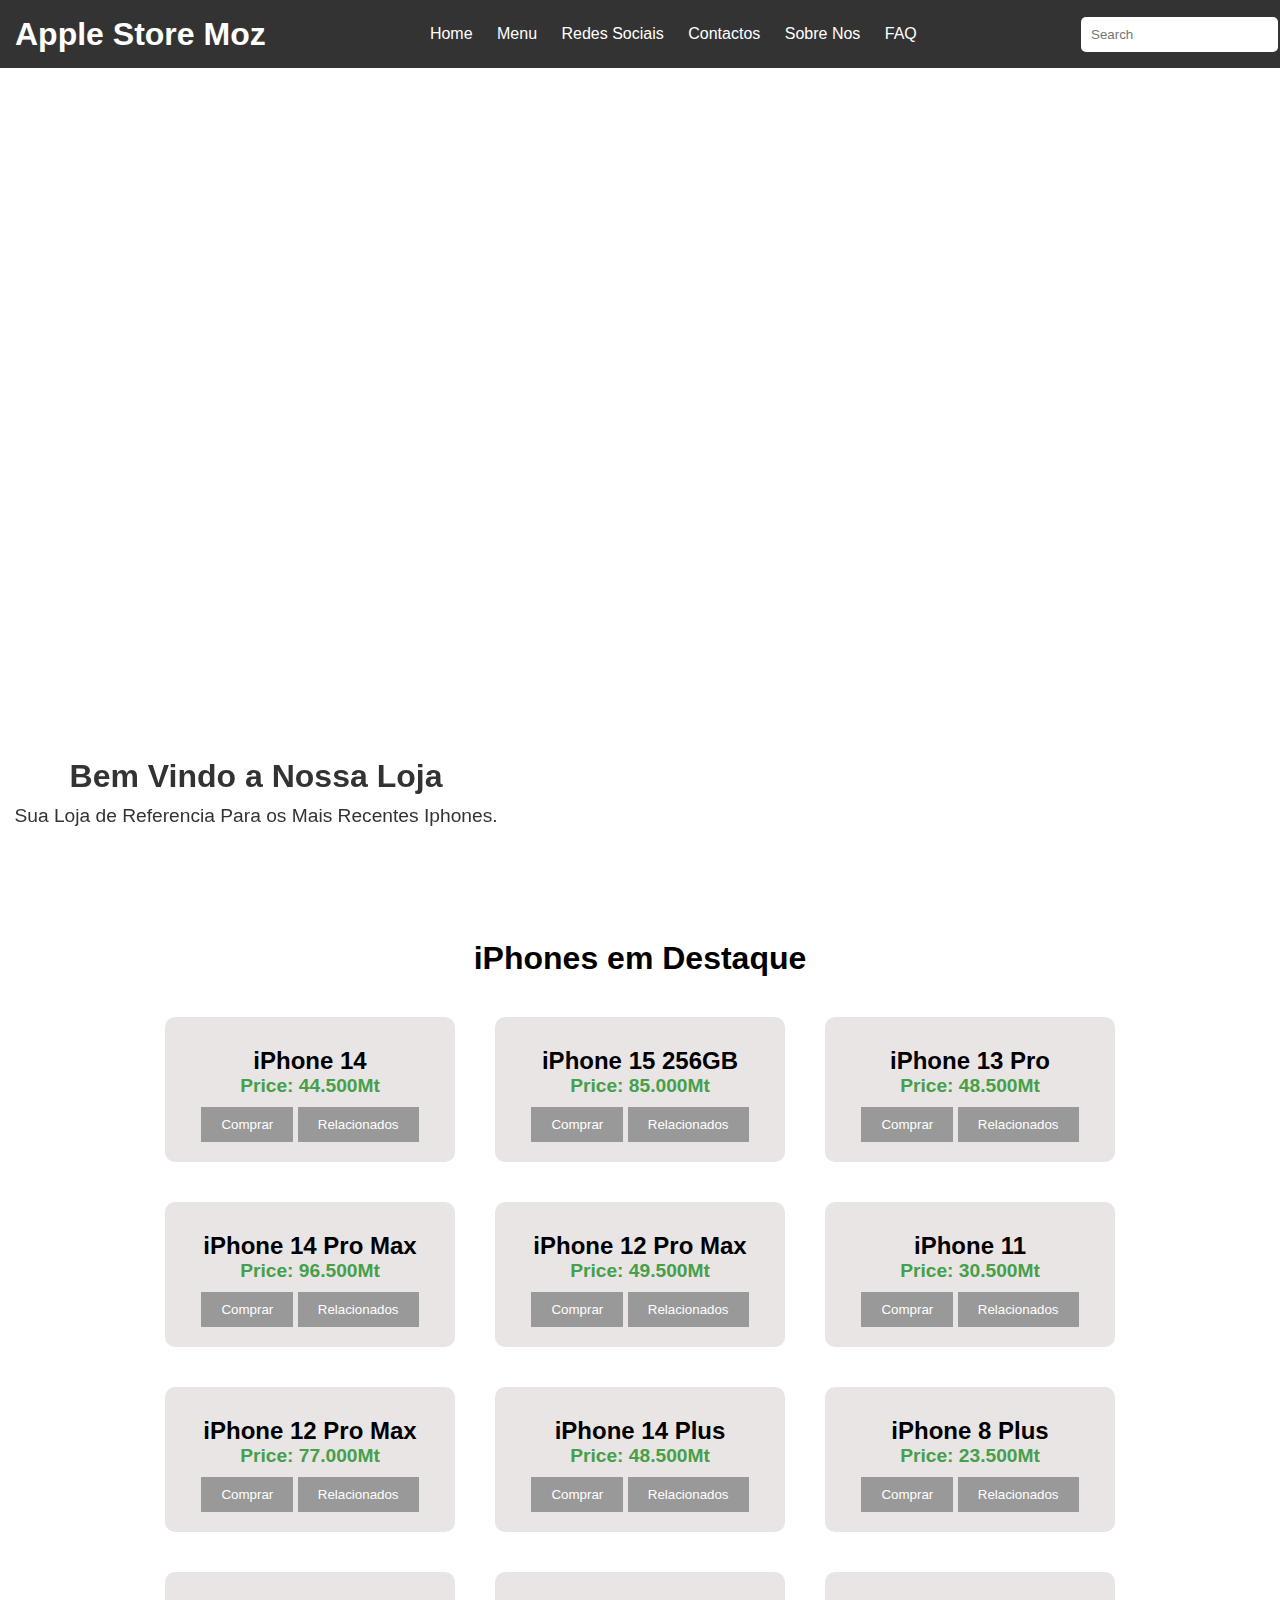
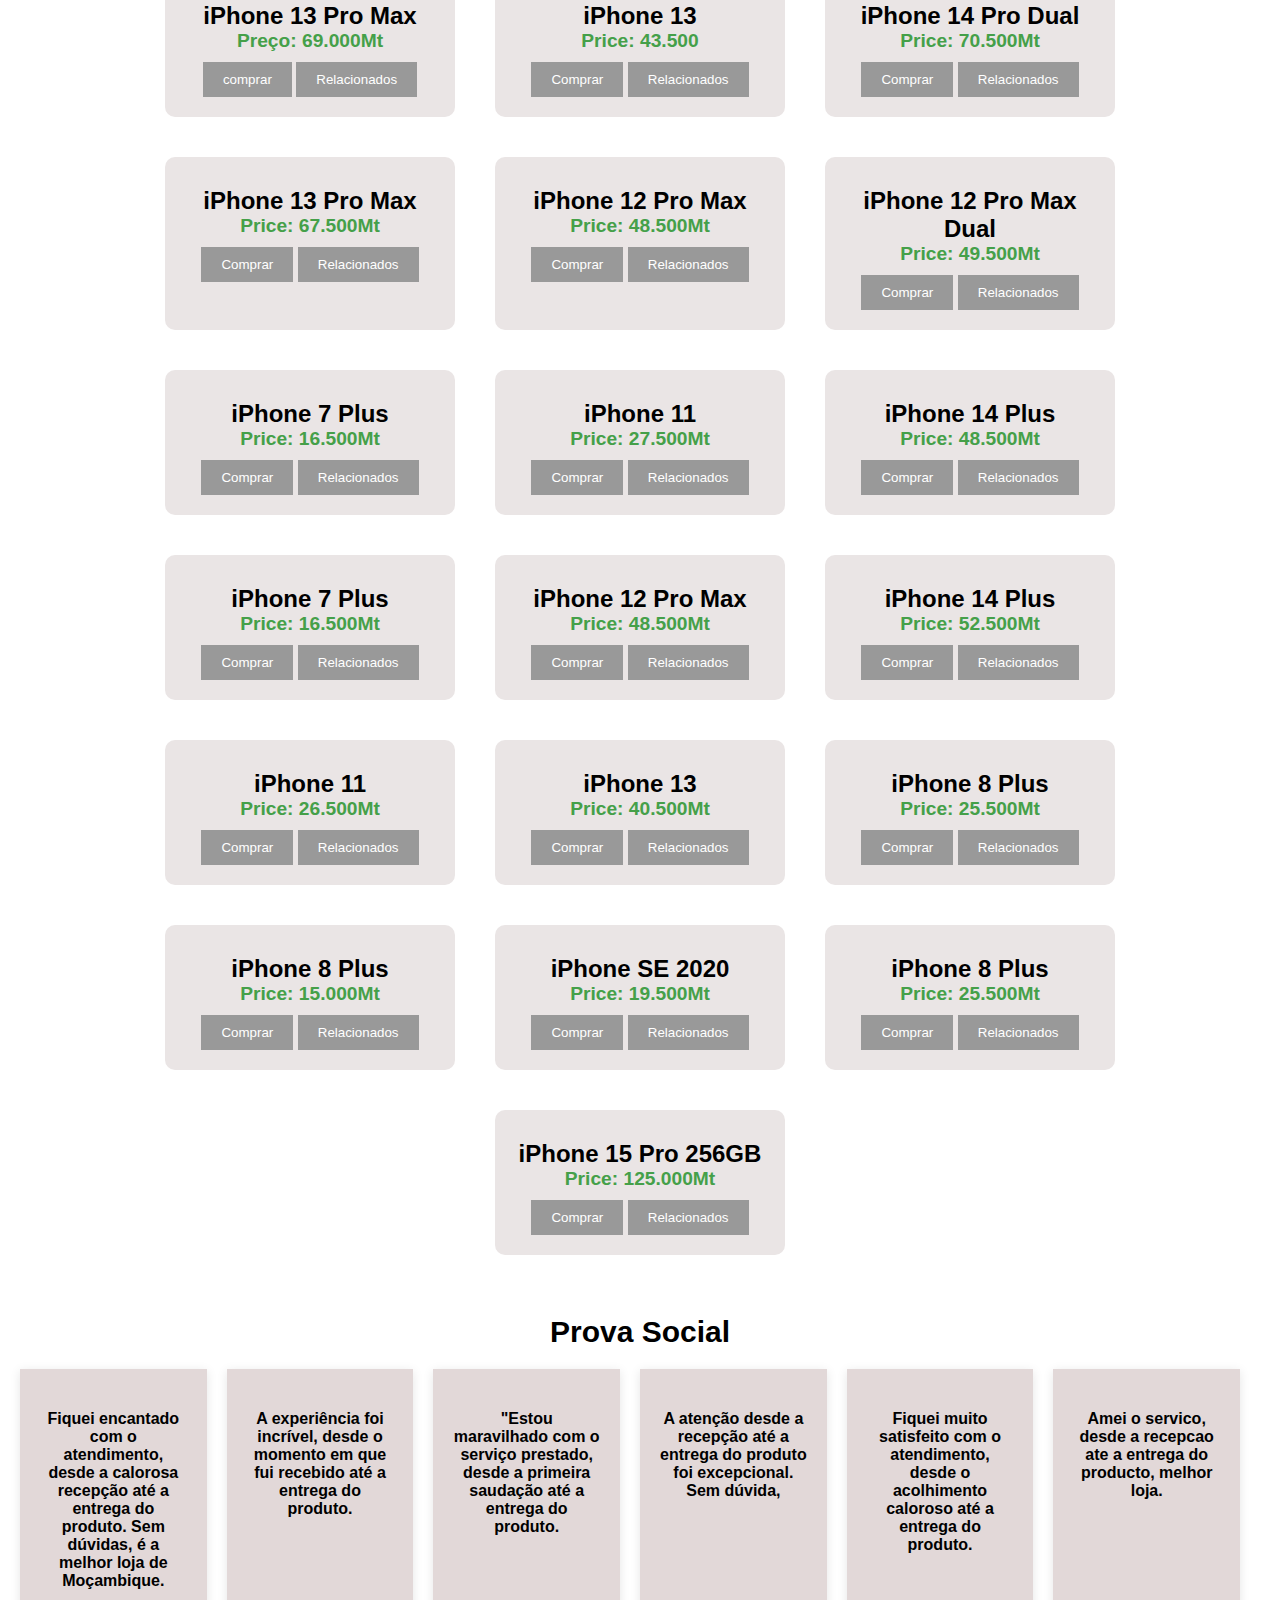
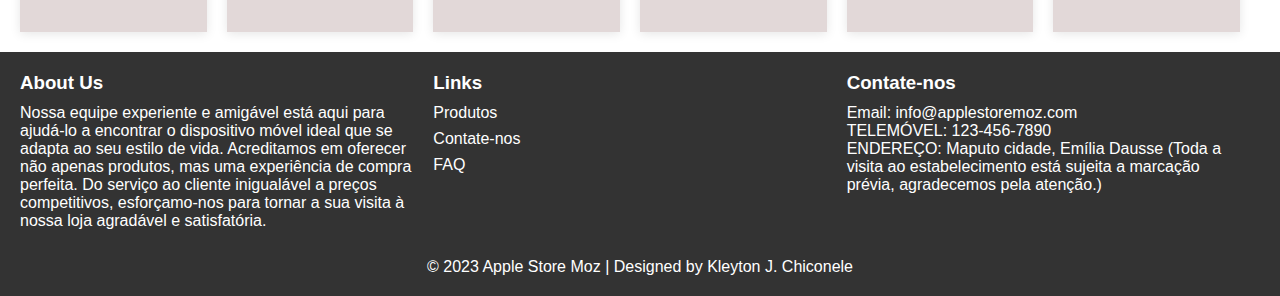
<file: aplestore/index.html>
<!DOCTYPE html>
<html lang="en">
<head>
  <meta charset="UTF-8">
  <meta name="viewport" content="width=device-width, initial-scale=1.0">
  <link rel="stylesheet" href="index.css">
  <title>Apple Sstore Moz</title>
</head>
<body>
  <header>
    <h1 class="loko">Apple Store Moz</h1>
    <nav>
      <ul>
        <li><a href="#">Home</a></li>
        <li id="iphone-models-link"><a href="#">Menu</a></li>
        <li><a href="https://www.instagram.com/apple_store.moz/">Redes Sociais</a></li>
            <li><a href="ctt.html">Contactos</a></li>
        <li><a href="sb.html">Sobre Nos</a></li>
        <li><a href="fq.html">FAQ</a></li>
      </ul>
    </nav>
    <input type="text" id="search" placeholder="Search" onkeypress="handleKeyPress(event)">
  </header>

  <section id="introduction">
    <div class="text-overlay">
      <h2>Bem Vindo a Nossa Loja</h2>
      <p>Sua Loja de Referencia Para os Mais Recentes Iphones.</p>
    </div>
</div>
  </section>

  <section id="product-section">
    <h2>iPhones em Destaque</h2>
    <div class="product-grid">
      <div class="product-card">
        
        <h3>iPhone 14 </h3>
        <p>Price: 44.500Mt</p>
        <a href="payment.html?product=14BL1"><button>Comprar</button></a> <a href="14.html"><button>Relacionados</button></a>
      </div>
      <div class="product-card">
       
        <h3>iPhone 15 256GB</h3>
        <p>Price: 85.000Mt</p>
        <a href="payment.html?product=15"><button>Comprar</button></a> <a href="15.html"><button>Relacionados</button></a>
      </div>
      <div class="product-card">
        
        <h3>iPhone 13 Pro</h3>
        <p>Price: 48.500Mt</p>
        <a href="payment.html?product=13proG1"><button>Comprar</button></a> <a href="13.html"><button>Relacionados</button></a> 
      </div>
      <div class="product-card">
       
        <h3>iPhone 14 Pro Max</h3>
        <p>Price: 96.500Mt</p>
        <a href="payment.html?product=14promaxGO2"><button>Comprar</button></a> <a href="14.html"><button>Relacionados</button></a>
      </div>
      <div class="product-card">
       
        <h3>iPhone 12 Pro Max</h3>
        <p>Price: 49.500Mt</p>
        <a href="payment.html?product=12promaxGO2"><button>Comprar</button></a> <a href="12.html"><button>Relacionados</button></a>    
      </div>
      <div class="product-card">
       
        <h3>iPhone 11</h3>
        <p>Price: 30.500Mt</p>
        <a href="payment.html?product=11P6"><button>Comprar</button></a> <a href="11.html"><button>Relacionados</button></a>
      </div>
      <div class="product-card">
       
        <h3>iPhone 12 Pro Max</h3>
        <p>Price: 77.000Mt</p>
        <a href="payment.html?product=12promaxG1"><button>Comprar</button></a> <a href="12.html"><button>Relacionados</button></a>
      </div>
      <div class="product-card">
       
        <h3>iPhone 14 Plus</h3>
        <p>Price: 48.500Mt</p>
        <a href="payment.html?product=14plusS1"><button>Comprar</button></a> <a href="14.html"><button>Relacionados</button></a>
      </div>
      <div class="product-card">
       
        <h3>iPhone 8 Plus</h3>
        <p>Price: 23.500Mt</p>
        <a href="payment.html?product=8plusGY6"><button>Comprar</button></a> <a href="8.html"><button>Relacionados</button></a>
      </div>
      <div class="product-card">
      
        <h3>iPhone 13 Pro Max</h3>
        <p>Preço: 69.000Mt</p>
        <a href="payment.html?product=13promaxG1"><button>comprar</button></a> <a href="13.html"><button>Relacionados</button></a>
      </div>
      <div class="product-card">
      
        <h3>iPhone 13 </h3>
        <p>Price: 43.500</p>
        <a href="payment.html?product=13BD1"><button>Comprar</button></a> <a href="13.html"><button>Relacionados</button></a>
      </div>
      <div class="product-card">
        
        <h3>iPhone 14 Pro Dual</h3>
        <p>Price: 70.500Mt</p>
        <a href="payment.html?product=14proSB2"><button>Comprar</button></a> <a href="14.html"><button>Relacionados</button></a>
      </div>
      <div class="product-card">
       
        <h3>iPhone 13 Pro Max </h3>
        <p>Price: 67.500Mt</p>
        <a href="payment.html?product=13promaxSB1"><button>Comprar</button></a> <a href="13.html"><button>Relacionados</button></a>
      </div>
      <div class="product-card">
      
        <h3>iPhone 12 Pro Max</h3>
        <p>Price: 48.500Mt</p>
        <a href="payment.html?product=12promaxGO1"><button>Comprar</button></a> <a href="12.html"><button>Relacionados</button></a>
      </div>
      <div class="product-card">
      
        <h3>iPhone 12 Pro Max Dual</h3>
        <p>Price: 49.500Mt</p>
        <a href="payment.html?product=12promaxGO2"><button>Comprar</button></a> <a href="12.html"><button>Relacionados</button></a>
      </div>
      <div class="product-card">
       
        <h3>iPhone 7 Plus</h3>
        <p>Price: 16.500Mt</p>
        <a href="payment.html?product=7plusS1"><button>Comprar</button></a> <a href="7.html"><button>Relacionados</button></a>
      </div>
      <div class="product-card">
       
        <h3>iPhone 11</h3>
        <p>Price: 27.500Mt</p>
        <a href="payment.html?product=11R6"><button>Comprar</button></a> <a href="11.html"><button>Relacionados</button></a>
      </div>
      <div class="product-card">
      
        <h3>iPhone 14 Plus</h3>
        <p>Price: 48.500Mt</p>
        <a href="payment.html?product=14plusS1"><button>Comprar</button></a> <a href="14.html"><button>Relacionados</button></a>
      </div>
      <div class="product-grid">
        <div class="product-card">
   
    <h3>iPhone 7 Plus</h3>
    <p>Price: 16.500Mt</p>
    <a href="payment.html?product=7plusS1"><button>Comprar</button></a> <a href="8.html"><button>Relacionados</button></a>
  </div>
  <div class="product-card">
 
    <h3>iPhone 12 Pro Max</h3>
    <p>Price: 48.500Mt</p>
    <a href="payment.html?product=12promaxGO1"><button>Comprar</button></a> <a href="12.html"><button>Relacionados</button></a>
  </div>
  <div class="product-card">
   
    <h3>iPhone 14 Plus</h3>
    <p>Price: 52.500Mt</p>
    <a href="payment.html?product=14plusBL1"><button>Comprar</button></a> <a href="14.html"><button>Relacionados</button></a>
  </div>
  <div class="product-card">
   
    <h3>iPhone 11</h3>
    <p>Price: 26.500Mt</p>
    <a href="payment.html?product=11W1"><button>Comprar</button></a> <a href="11.html"><button>Relacionados</button></a>
  </div>
  <div class="product-card">
    
    <h3>iPhone 13</h3>
    <p>Price: 40.500Mt</p>
    <a href="payment.html?product=13BD2"><button>Comprar</button></a> <a href="13.html"><button>Relacionados</button></a>
  </div>
  <div class="product-card">
  
    <h3>iPhone 8 Plus</h3>
    <p>Price: 25.500Mt</p>
    <a href="payment.html?product=8plusBK6"><button>Comprar</button></a> <a href="8.html"><button>Relacionados</button></a>
  </div>
  <div class="product-card">
   
    <h3>iPhone 8 Plus</h3>
    <p>Price: 15.000Mt</p>
    <a href="payment.html?product=8plusSG6"><button>Comprar</button></a> <a href="8.html"><button>Relacionados</button></a>
  </div>
  <div class="product-card">
  
    <h3>iPhone SE 2020</h3>
    <p>Price: 19.500Mt</p>
    <a href="payment.html?product=SE"><button>Comprar</button></a> <a href="8.html"><button>Relacionados</button></a>
  </div>
  <div class="product-card">
   
    <h3>iPhone 8 Plus </h3>
    <p>Price: 25.500Mt</p>
    <a href="payment.html?product=8plusBL6"><button>Comprar</button></a> <a href="8.html"><button>Relacionados</button></a>
  </div>
  <div class="product-card">
   
    <h3>iPhone 15 Pro 256GB</h3>
    <p>Price: 125.000Mt</p>
    <a href="payment.html?product=15pro2"><button>Comprar</button></a> <a href="15.html"><button>Relacionados</button></a>
  </div>
  </section>
  <h2 style="text-align: center; font-size: 30px;">Prova Social</h2>
  <div class="testimonials-container">
    <div class="testimonial">
       
      <h4 style="text-align: center;"><strong>Fiquei encantado com o atendimento, desde a calorosa recepção até a entrega do produto. Sem dúvidas, é a melhor loja de Moçambique.</h4></strong>
    </div>
    <div class="testimonial">
     
      <h4 style="text-align: center;"><strong>A experiência foi incrível, desde o momento em que fui recebido até a entrega do produto.</strong></h4>
    </div>
    <div class="testimonial">
    
       <h4 style="text-align: center;"><strong>"Estou maravilhado com o serviço prestado, desde a primeira saudação até a entrega do produto.</strong></h4>
    </div>
    <div class="testimonial">
    
      <h4 style="text-align: center;"><strong></strong>A atenção desde a recepção até a entrega do produto foi excepcional. Sem dúvida,</strong></h4>
    </div>
    <div class="testimonial">
     
      <h4 style="text-align: center;"><strong>Fiquei muito satisfeito com o atendimento, desde o acolhimento caloroso até a entrega do produto.</strong></h4>
    </div>
    <div class="testimonial">
    
      <h4 style="text-align: center;"><strong></strong>Amei o servico, desde a recepcao ate a entrega do producto, melhor loja.</strong></h4>
    </div>
  </div>


  <footer>
    <div class="footer-content">
      <div class="footer-section about">
        <h3>About Us</h3>
        <p>Nossa equipe experiente e amigável está aqui para ajudá-lo a encontrar o dispositivo móvel ideal que se adapta ao seu estilo de vida. Acreditamos em oferecer não apenas produtos, mas uma experiência de compra perfeita. Do serviço ao cliente inigualável a preços competitivos, esforçamo-nos para tornar a sua visita à nossa loja agradável e satisfatória.</p>
        <ul class="social-links">
          <li><a href="https://www.instagram.com/apple_store.moz/"><i class="fab fa-instagram"></i></a></li>
        </ul>
      </div>

      <div class="footer-section links">
        <h3>Links </h3>
        <ul>
          <li><a href="index.html" style="text-decoration: none; color: white;">Produtos</a></li>
          <li><a href="ctt.html" style="text-decoration: none; color: white;">Contate-nos</a></li>
          <li><a href="fq.html" style="text-decoration: none; color: white;">FAQ</a></li>
        </ul>
      </div>

      <div class="footer-section contact">
        <h3>Contate-nos</h3>
        <p>Email: info@applestoremoz.com</p>
        <p>TELEMÓVEL: 123-456-7890</p>
        <p>ENDEREÇO: Maputo cidade, Emília Dausse (Toda a visita ao estabelecimento está sujeita a marcação prévia, agradecemos pela atenção.)</p>
      </div>
    </div>

    <div class="footer-bottom">
      <p>&copy; 2023 Apple Store Moz | Designed by Kleyton J. Chiconele</p>
    </div>
  </footer>

  <div id="iphone-models-overlay"></div>
  <div id="iphone-models-bar">
    <ul>
      <li><a href="15.html">iPhone 15</a></li>
      <li><a href="14.html">iPhone 14</a></li>
      <li><a href="13.html">iPhone 13</a></li>
      <li><a href="12.html">iPhone 12</a></li>
      <li><a href="11.html">iPhone 11</a></li>
      <li><a href="X.html">iPhone X</a></li>
      <li><a href="8.html">iPhone 8 para baixo</a></li>
      
    </ul>
  </div>


  <script src="script.js"></script>
</body>
</html>
</file>
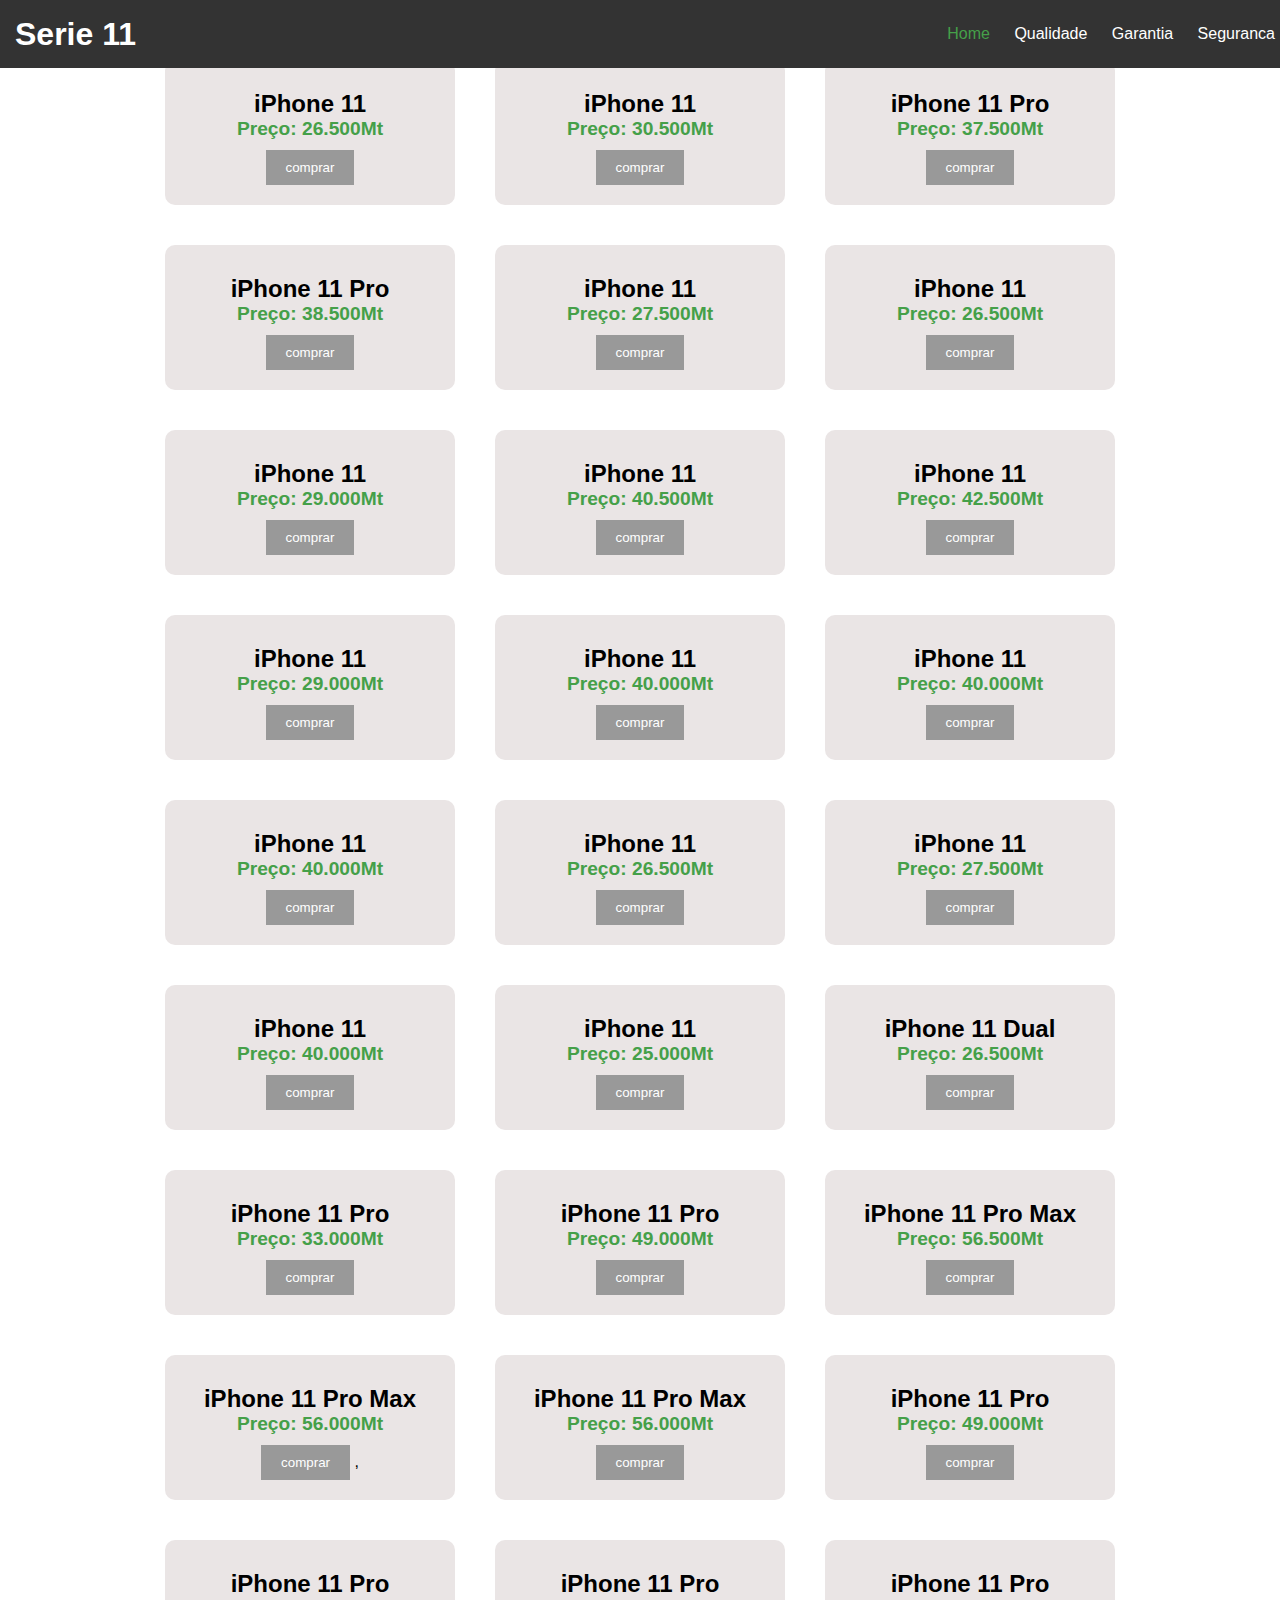
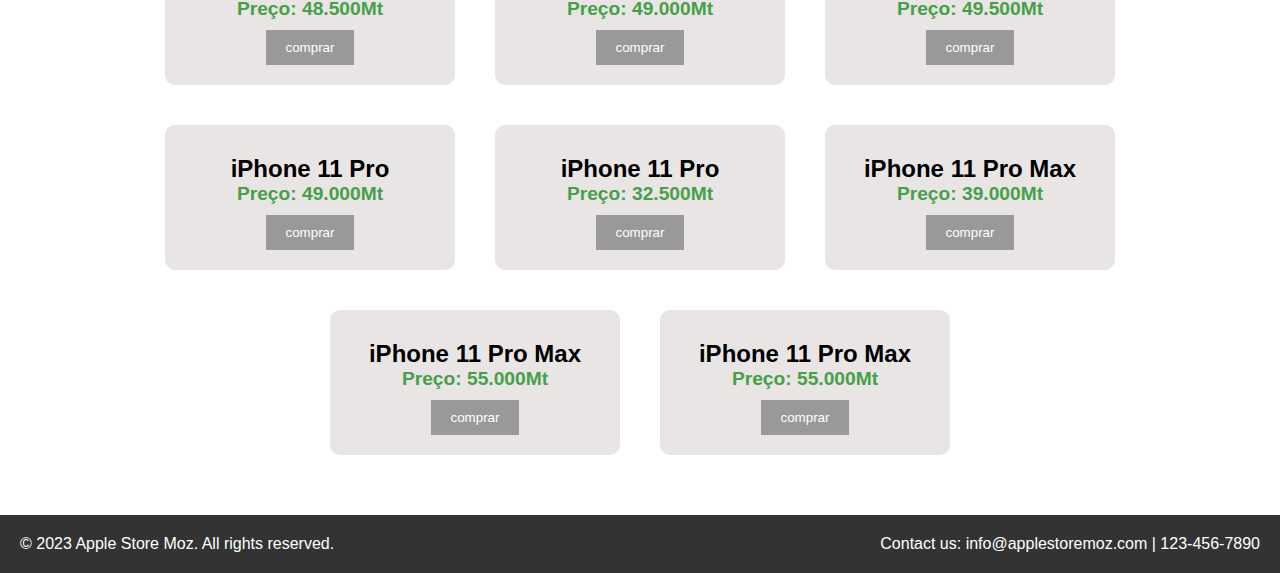
<file: aplestore/11.html>
<!DOCTYPE html>
<html lang="en">
<head>
    <meta charset="UTF-8">
    <meta name="viewport" content="width=device-width, initial-scale=1.0">
    <title>Document</title>
    <link rel="stylesheet" href="index.css">
</head>
<body>
    <header>
        <h1 class="loko">Serie 11</h1>
        <nav style="justify-content: end;">
          <ul>
            <li><a href="index.html" style="color: #45a049;">Home</a></li>
            <li>Qualidade</a></li>
                <li>Garantia</li>
            <li>Seguranca</a></li>
          </ul>
    
        </nav>
      </header>
      
      <section id="product-section">
        <div class="product-grid">
      
          <div class="product-card">
          
            <h3>iPhone 11</h3>
            <p>Preço: 26.500Mt</p>
            <a href="payment.html?product=11W6"><button>comprar</button></a> 
          </div>
          <div class="product-card">
      
            <h3>iPhone 11</h3>
            <p>Preço: 30.500Mt</p>
            <a href="payment.html?product=11P6"><button>comprar</button></a>
          </div>
          <div class="product-card">
           
            <h3>iPhone 11 Pro</h3>
            <p>Preço: 37.500Mt</p>
            <a href="payment.html?product=11proSG2"><button>comprar</button></a> 
          </div>
          <div class="product-card">
 
            <h3>iPhone 11 Pro</h3>
            <p>Preço: 38.500Mt</p>
            <a href="payment.html?product=11proSP2"><button>comprar</button></a> 
          </div>
          <div class="product-card">
     
            <h3>iPhone 11</h3>
            <p>Preço: 27.500Mt</p>
            <a href="payment.html?product=11R6"><button>comprar</button></a> 
          </div>
          <div class="product-card">
            
            <h3>iPhone 11</h3>
            <p>Preço: 26.500Mt</p>
            <a href="payment.html?product=11W1"><button>comprar</button></a> 
          </div>
          <div class="product-card">
           
            <h3>iPhone 11</h3>
            <p>Preço: 29.000Mt</p>
            <a href="payment.html?product=11BK1"><button>comprar</button></a> 
          </div>
          <div class="product-card">
          
            <h3>iPhone 11</h3>
            <p>Preço: 40.500Mt</p>
            <a href="payment.html?product=11BK1"><button>comprar</button></a> 
          </div>
          <div class="product-card">
            
            <h3>iPhone 11</h3>
            <p>Preço: 42.500Mt</p>
            <a href="payment.html?product=11BK1"><button>comprar</button></a> 
          </div>
          <div class="product-card">
           
            <h3>iPhone 11</h3>
            <p>Preço: 29.000Mt</p>
            <a href="payment.html?product=11BK6"><button>comprar</button></a> 
          </div>
          <div class="product-card">
          
            <h3>iPhone 11</h3>
            <p>Preço: 40.000Mt</p>
            <a href="payment.html?product=11BP6"><button>comprar</button></a> 
          </div>
          <div class="product-card">
           
            <h3>iPhone 11</h3>
            <p>Preço: 40.000Mt</p>
            <a href="payment.html?product=11G6"><button>comprar</button></a> 
          </div>
          <div class="product-card">
         
            <h3>iPhone 11</h3>
            <p>Preço: 40.000Mt</p>
            <a href="payment.html?product=11P6"><button>comprar</button></a> 
          </div>
          <div class="product-card">
          
            <h3>iPhone 11</h3>
            <p>Preço: 26.500Mt</p>
            <a href="payment.html?product=11R6"><button>comprar</button></a> 
          </div>
          <div class="product-card">
         
            <h3>iPhone 11</h3>
            <p>Preço: 27.500Mt</p>
            <a href="payment.html?product=11R6"><button>comprar</button></a> 
          </div>
          <div class="product-card">
        
            <h3>iPhone 11</h3>
            <p>Preço: 40.000Mt</p>
            <a href="payment.html?product=11R6"><button>comprar</button></a> 
          </div>
          <div class="product-card">
           
            <h3>iPhone 11</h3>
            <p>Preço: 25.000Mt</p>
            <a href="payment.html?product=11W6"><button>comprar</button></a> 
          </div>
          <div class="product-card">
            
            <h3>iPhone 11 Dual</h3>
            <p>Preço: 26.500Mt</p>
            <a href="payment.html?product=11BK6"><button>comprar</button></a> 
          </div>
          <div class="product-card">
            
            <h3>iPhone 11 Pro</h3>
            <p>Preço: 33.000Mt</p>
            <a href="payment.html?product=11proS6"><button>comprar</button></a> 
          </div>
          <div class="product-card">
           
            <h3>iPhone 11 Pro</h3>
            <p>Preço: 49.000Mt</p>
            <a href="payment.html?product=11proBK6"><button>comprar</button></a> 
          </div>
          <div class="product-card">
          
            <h3>iPhone 11 Pro Max</h3>
            <p>Preço: 56.500Mt</p>
            <a href="payment.html?product=11promaxBK6"><button>comprar</button></a> 
          </div>
          <div class="product-card">
          
            <h3>iPhone 11 Pro Max</h3>
            <p>Preço: 56.000Mt</p>
            <a href="payment.html?product=11promaxG6"><button>comprar</button></a> ,
          </div>
          <div class="product-card">
            
            <h3>iPhone 11 Pro Max</h3>
            <p>Preço: 56.000Mt</p>
            <a href="payment.html?product=11promaxGO6"><button>comprar</button></a> 
          </div>
          <div class="product-card">
           
            <h3>iPhone 11 Pro</h3>
            <p>Preço: 49.000Mt</p>
            <a href="payment.html?product=11proSG2"><button>comprar</button></a> 
          </div>
          <div class="product-card">
           
            <h3>iPhone 11 Pro</h3>
            <p>Preço: 48.500Mt</p>
            <a href="payment.html?product=11proBK2"><button>comprar</button></a>
          </div>
          <div class="product-card">
            
            <h3>iPhone 11 Pro</h3>
            <p>Preço: 49.000Mt</p>
            <a href="payment.html?product=11proBK6"><button>comprar</button></a> 
          </div>
          <div class="product-card">
           
            <h3>iPhone 11 Pro</h3>
            <p>Preço: 49.500Mt</p>
            <a href="payment.html?product=11proG6"><button>comprar</button></a> 
          </div>
          <div class="product-card">
            
            <h3>iPhone 11 Pro</h3>
            <p>Preço: 49.000Mt</p>
            <a href="payment.html?product=11proG6"><button>comprar</button></a> 
          </div>
          <div class="product-card">
            
            <h3>iPhone 11 Pro</h3>
            <p>Preço: 32.500Mt</p>
            <a href="payment.html?product=11proGO6"><button>comprar</button></a> 
          </div>
          <div class="product-card">
           
            <h3>iPhone 11 Pro Max</h3>
            <p>Preço: 39.000Mt</p>
            <a href="payment.html?product=11promaxGO6"><button>comprar</button></a> 
          </div>
          <div class="product-card">
          
            <h3>iPhone 11 Pro Max</h3>
            <p>Preço: 55.000Mt</p>
            <a href="payment.html?product=11promaxS6"><button>comprar</button></a> 
          </div>
          <div class="product-card">
            
            <h3>iPhone 11 Pro Max</h3>
            <p>Preço: 55.000Mt</p>
            <a href="payment.html?product=11promaxS6"><button>comprar</button></a> 
          </div>
              </div>
      </section>

      <footer>
        <div class="footer-content">
          <p>&copy; 2023 Apple Store Moz. All rights reserved.</p>
          <p>Contact us: info@applestoremoz.com | 123-456-7890</p>
        </div>
      </footer>

      <script src="script.js"></script>

</body>
</html>
</file>
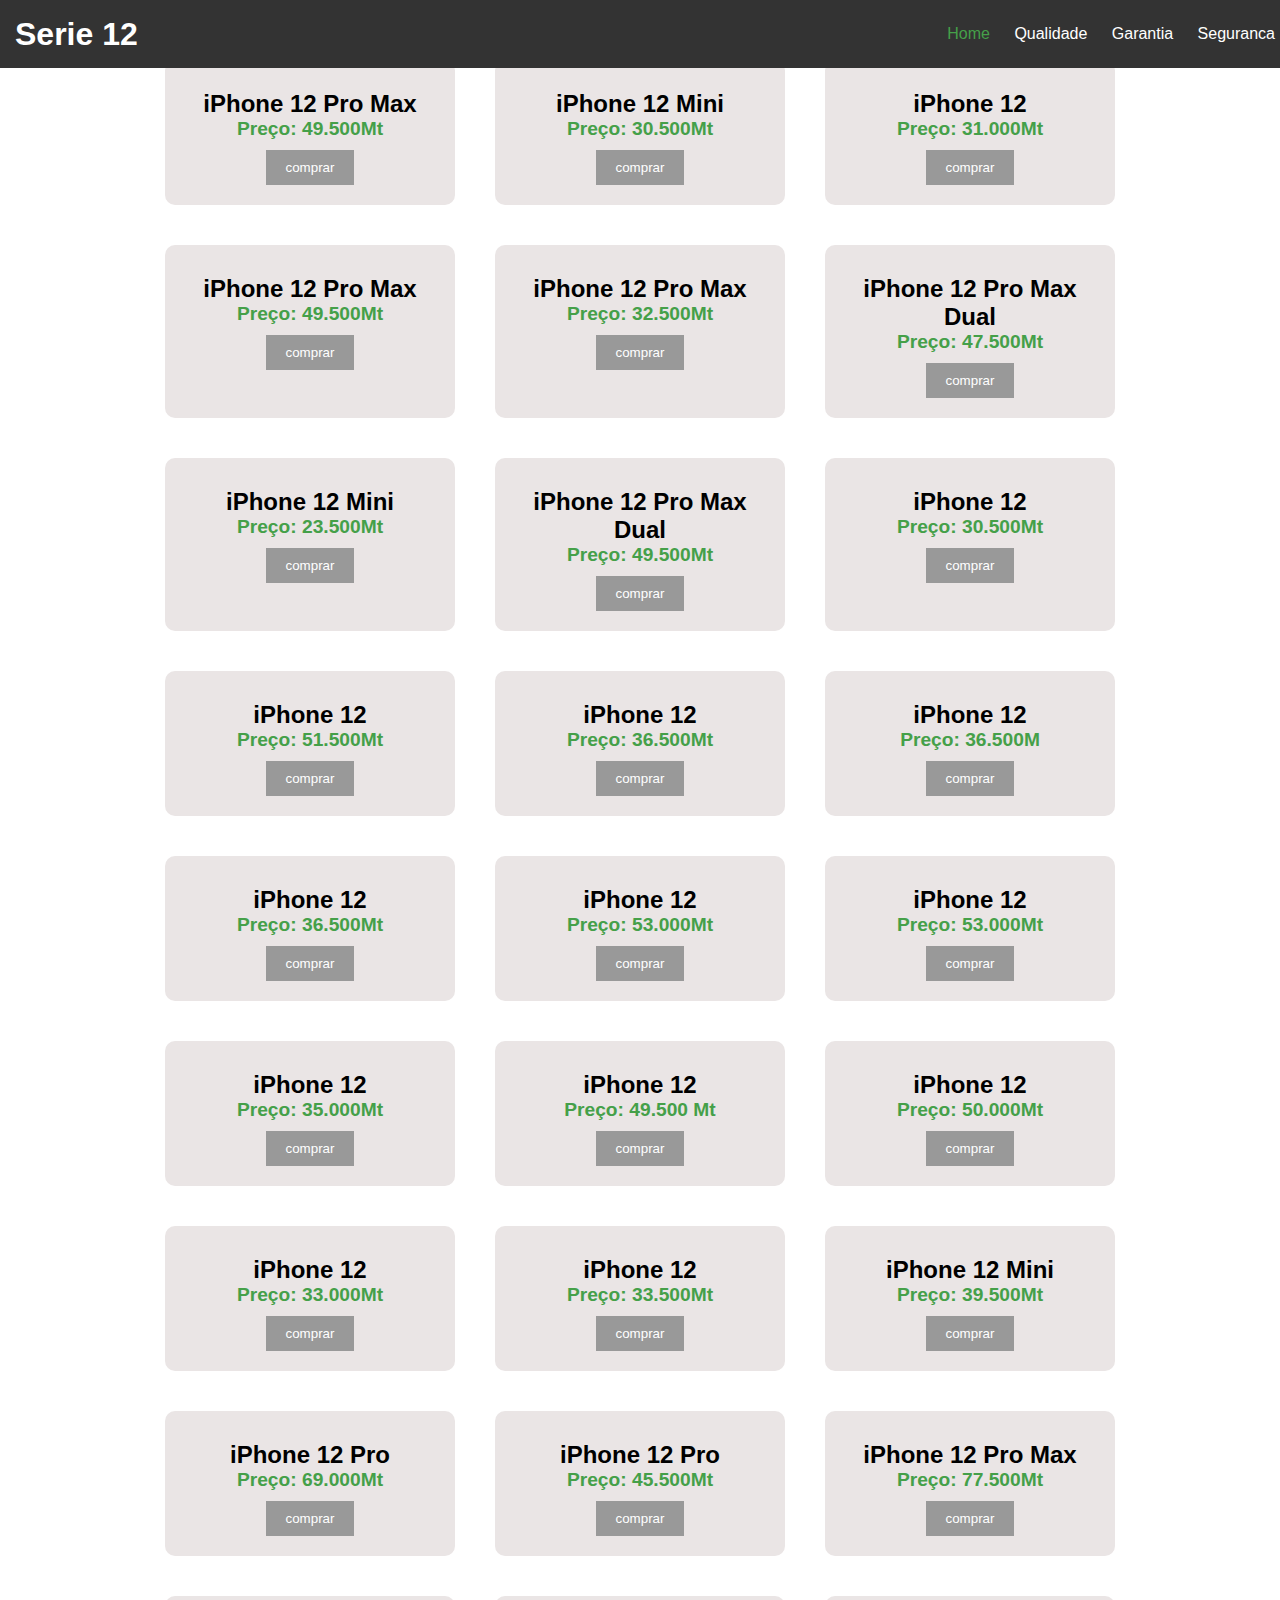
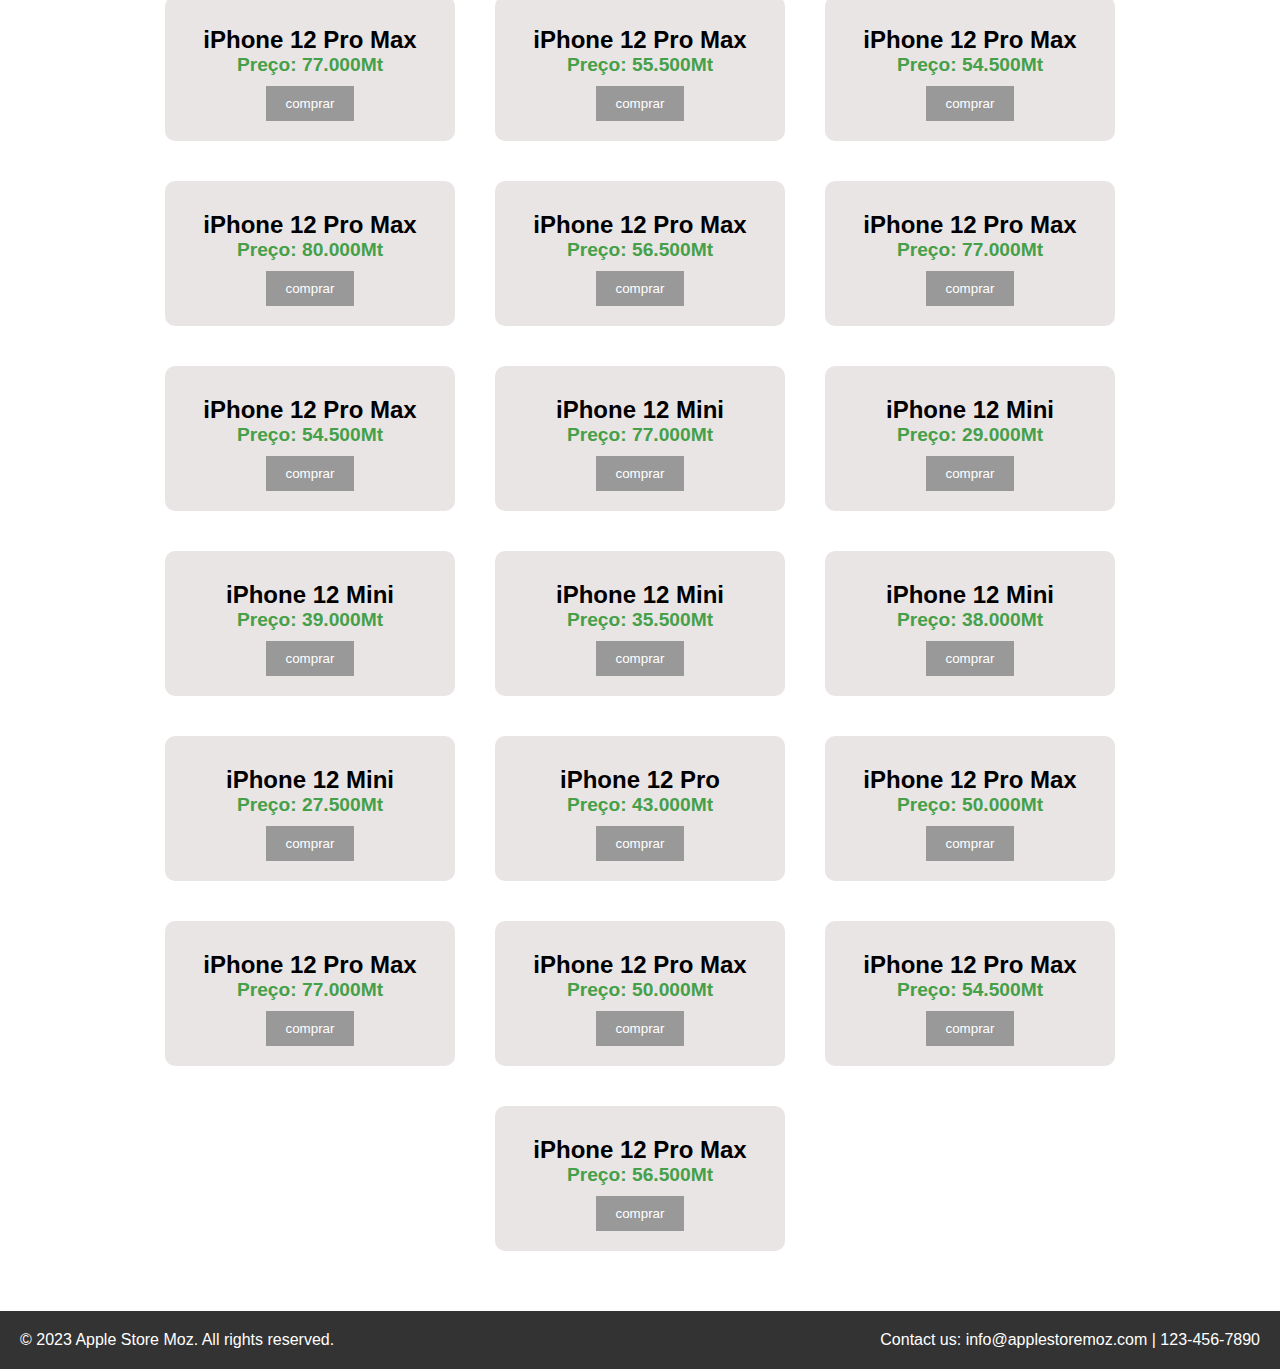
<file: aplestore/12.html>
<!DOCTYPE html>
<html lang="en">
<head>
    <meta charset="UTF-8">
    <meta name="viewport" content="width=device-width, initial-scale=1.0">
    <title>Document</title>
    <link rel="stylesheet" href="index.css">
</head>
<body>
    <header>
        <h1 class="loko">Serie 12</h1>
        <nav style="justify-content: end;">
          <ul>
            <li><a href="index.html" style="color: #45a049;">Home</a></li>
            <li>Qualidade</a></li>
                <li>Garantia</li>
            <li>Seguranca</a></li>
          </ul>
    
        </nav>
      </header>
      
      <section id="product-section">
        <div class="product-grid">
                <div class="product-card">
            
            <h3>iPhone 12 Pro Max </h3>
            <p>Preço: 49.500Mt</p>
            <a href="payment.html?product=12promaxB2"><button>comprar</button></a>
          </div>
          <div class="product-card">
          
            <h3>iPhone 12 Mini </h3>
            <p>Preço: 30.500Mt</p>
            <a href="payment.html?product=12miniW1"><button>comprar</button></a> 
          </div>
          <div class="product-card">
          
            <h3>iPhone 12</h3>
            <p>Preço: 31.000Mt</p>
            <a href="payment.html?product=12BD1"><button>comprar</button></a>
          </div>
          <div class="product-card">
         
            <h3>iPhone 12 Pro Max</h3>
            <p>Preço: 49.500Mt</p>
            <a href="payment.html?product=12promaxGO5"><button>comprar</button></a> 
          </div>
          <div class="product-card">
          
            <h3>iPhone 12 Pro Max</h3>
            <p>Preço: 32.500Mt</p>
            <a href="payment.html?product=12promaxG2"><button>comprar</button></a> 
          </div>
          <div class="product-card">
          
            <h3>iPhone 12 Pro Max Dual</h3>
            <p>Preço: 47.500Mt</p>
            <a href="payment.html?product=12promaxGO1"><button>comprar</button></a> 
          </div>
          <div class="product-card">
            
            <h3>iPhone 12 Mini</h3>
            <p>Preço: 23.500Mt</p>
            <a href="payment.html?product=12miniR6"><button>comprar</button></a> 
          </div>
          <div class="product-card">
           
            <h3>iPhone 12 Pro Max Dual</h3>
            <p>Preço: 49.500Mt</p>
            <a href="payment.html?product=12promaxGO2"><button>comprar</button></a> 
          </div>
          <div class="product-card">
          
            <h3>iPhone 12</h3>
            <p>Preço: 30.500Mt</p>
            <a href="payment.html?product=12BK1"><button>comprar</button></a> 
          </div>
          <div class="product-card">
       
            <h3>iPhone 12</h3>
            <p>Preço: 51.500Mt</p>
            <a href="payment.html?product=12BL1"><button>comprar</button></a> 
          </div>
          <div class="product-card">
           
            <h3>iPhone 12</h3>
            <p>Preço: 36.500Mt</p>
            <a href="payment.html?product=12W1"><button>comprar</button></a> 
          </div>
          <div class="product-card">
           
            <h3>iPhone 12</h3>
            <p>Preço: 36.500M</p>
            <a href="payment.html?product=12W1"><button>comprar</button></a> 
          </div>
          <div class="product-card">
            
            <h3>iPhone 12</h3>
            <p>Preço: 36.500Mt</p>
            <a href="payment.html?product=12BK2"><button>comprar</button></a> 
          </div>
          <div class="product-card">
           
            <h3>iPhone 12</h3>
            <p>Preço: 53.000Mt</p>
            <a href="payment.html?product=12R2"><button>comprar</button></a> 
          </div>
          <div class="product-card">
            
            <h3>iPhone 12</h3>
            <p>Preço: 53.000Mt</p>
            <a href="payment.html?product=12R2"><button>comprar</button></a> 
          </div>
          <div class="product-card">
           
            <h3>iPhone 12</h3>
            <p>Preço: 35.000Mt</p>
            <a href="payment.html?product=12BK6"><button>comprar</button></a> 
          </div>
          <div class="product-card">
            
            <h3>iPhone 12</h3>
            <p>Preço: 49.500 Mt</p>
            <a href="payment.html?product=12BK6"><button>comprar</button></a> 
          </div>
          <div class="product-card">
            
            <h3>iPhone 12</h3>
            <p>Preço: 50.000Mt</p>
            <a href="payment.html?product=12BK6"><button>comprar</button></a> 
          </div>
          <div class="product-card">
          
            <h3>iPhone 12</h3>
            <p>Preço: 33.000Mt</p>
            <a href="payment.html?product=12B6"><button>comprar</button></a>
          </div>
          <div class="product-card">
          
            <h3>iPhone 12</h3>
            <p>Preço: 33.500Mt</p>
            <a href="payment.html?product=12W6"><button>comprar</button></a> 
          </div>
          <div class="product-card">
            
            <h3>iPhone 12 Mini</h3>
            <p>Preço: 39.500Mt</p>
            <a href="payment.html?product=12miniP1"><button>comprar</button></a> 
          </div>
          <div class="product-card">
            
            <h3>iPhone 12 Pro</h3>
            <p>Preço: 69.000Mt</p>
            <a href="payment.html?product=12proGO1"><button>comprar</button></a> 
          </div>
          <div class="product-card">
            
            <h3>iPhone 12 Pro</h3>
            <p>Preço: 45.500Mt</p>
            <a href="payment.html?product=12proG1"><button>comprar</button></a> 
          </div>
          <div class="product-card">
          
            <h3>iPhone 12 Pro Max</h3>
            <p>Preço: 77.500Mt</p>
            <a href="payment.html?product=12promaxG1"><button>comprar</button></a> 
          </div>
          <div class="product-card">
           
            <h3>iPhone 12 Pro Max</h3>
            <p>Preço: 77.000Mt</p>
            <a href="payment.html?product=12promaxS1"><button>comprar</button></a> 
          </div>
          <div class="product-card">
           
            <h3>iPhone 12 Pro Max</h3>
            <p>Preço: 55.500Mt</p>
            <a href="payment.html?product=12promaxGO2"><button>comprar</button></a> 
          </div>
          <div class="product-card">
            
            <h3>iPhone 12 Pro Max</h3>
            <p>Preço: 54.500Mt</p>
            <a href="payment.html?product=12promaxS1"><button>comprar</button></a> 
          </div>
          <div class="product-card">
          
            <h3>iPhone 12 Pro Max</h3>
            <p>Preço: 80.000Mt</p>
            <a href="payment.html?product=12promaxPC2"><button>comprar</button></a> 
          </div>
          <div class="product-card">
           
            <h3>iPhone 12 Pro Max</h3>
            <p>Preço: 56.500Mt</p>
            <a href="payment.html?product=12promaxPB5"><button>comprar</button></a> 
          </div>
          <div class="product-card">
            
            <h3>iPhone 12 Pro Max</h3>
            <p>Preço: 77.000Mt</p>
            <a href="payment.html?product=12promaxGO1"><button>comprar</button></a> 
          </div>
          <div class="product-card">
           
            <h3>iPhone 12 Pro Max</h3>
            <p>Preço: 54.500Mt</p>
            <a href="payment.html?product=12promaxS1"><button>comprar</button></a> 
          </div>
          <div class="product-card">
            
            <h3>iPhone 12 Mini</h3>
            <p>Preço: 77.000Mt</p>
            <a href="payment.html?product=12miniS1"><button>comprar</button></a> 
          </div>
          <div class="product-card">
          
            <h3>iPhone 12 Mini</h3>
            <p>Preço: 29.000Mt</p>
            <a href="payment.html?product=12miniG1"><button>comprar</button></a> 
          </div>
          <div class="product-card">
            
            <h3>iPhone 12 Mini</h3>
            <p>Preço: 39.000Mt</p>
            <a href="payment.html?product=12miniP1"><button>comprar</button></a> 
          </div>
          <div class="product-card">
          
            <h3>iPhone 12 Mini</h3>
            <p>Preço: 35.500Mt</p>
            <a href="payment.html?product=12miniP1"><button>comprar</button></a> 
          </div>
          <div class="product-card">
          
            <h3>iPhone 12 Mini</h3>
            <p>Preço: 38.000Mt</p>
            <a href="payment.html?product=12miniBK6"><button>comprar</button></a> 
          </div>
          <div class="product-card">
          
            <h3>iPhone 12 Mini</h3>
            <p>Preço: 27.500Mt</p>
            <a href="payment.html?product=12miniP6"><button>comprar</button></a> 
          </div>
          <div class="product-card">
          
            <h3>iPhone 12 Pro</h3>
            <p>Preço: 43.000Mt</p>
            <a href="payment.html?product=12proG1"><button>comprar</button></a> 
          </div>
          <div class="product-card">
       
            <h3>iPhone 12 Pro Max</h3>
            <p>Preço: 50.000Mt</p>
            <a href="payment.html?product=12promaxGO1"><button>comprar</button></a> 
          </div>
          <div class="product-card">
            
            <h3>iPhone 12 Pro Max</h3>
            <p>Preço: 77.000Mt</p>
            <a href="payment.html?product=12promaxG1"><button>comprar</button></a> 
          </div>
          <div class="product-card">
           
            <h3>iPhone 12 Pro Max</h3>
            <p>Preço: 50.000Mt</p>
            <a href="payment.html?product=12promaxPB1"><button>comprar</button></a> 
          </div>
          <div class="product-card">
           
            <h3>iPhone 12 Pro Max</h3>
            <p>Preço: 54.500Mt</p>
            <a href="payment.html?product=12promaxPC1"><button>comprar</button></a> 
          </div>
          <div class="product-card">
            
            <h3>iPhone 12 Pro Max</h3>
            <p>Preço: 56.500Mt</p>
            <a href="payment.html?product=12promaxPB5"><button>comprar</button></a> 
          </div>
              </div>
      </section>

      <footer>
        <div class="footer-content">
          <p>&copy; 2023 Apple Store Moz. All rights reserved.</p>
          <p>Contact us: info@applestoremoz.com | 123-456-7890</p>
        </div>
      </footer>

      <script src="script.js"></script>

</body>
</html>
</file>
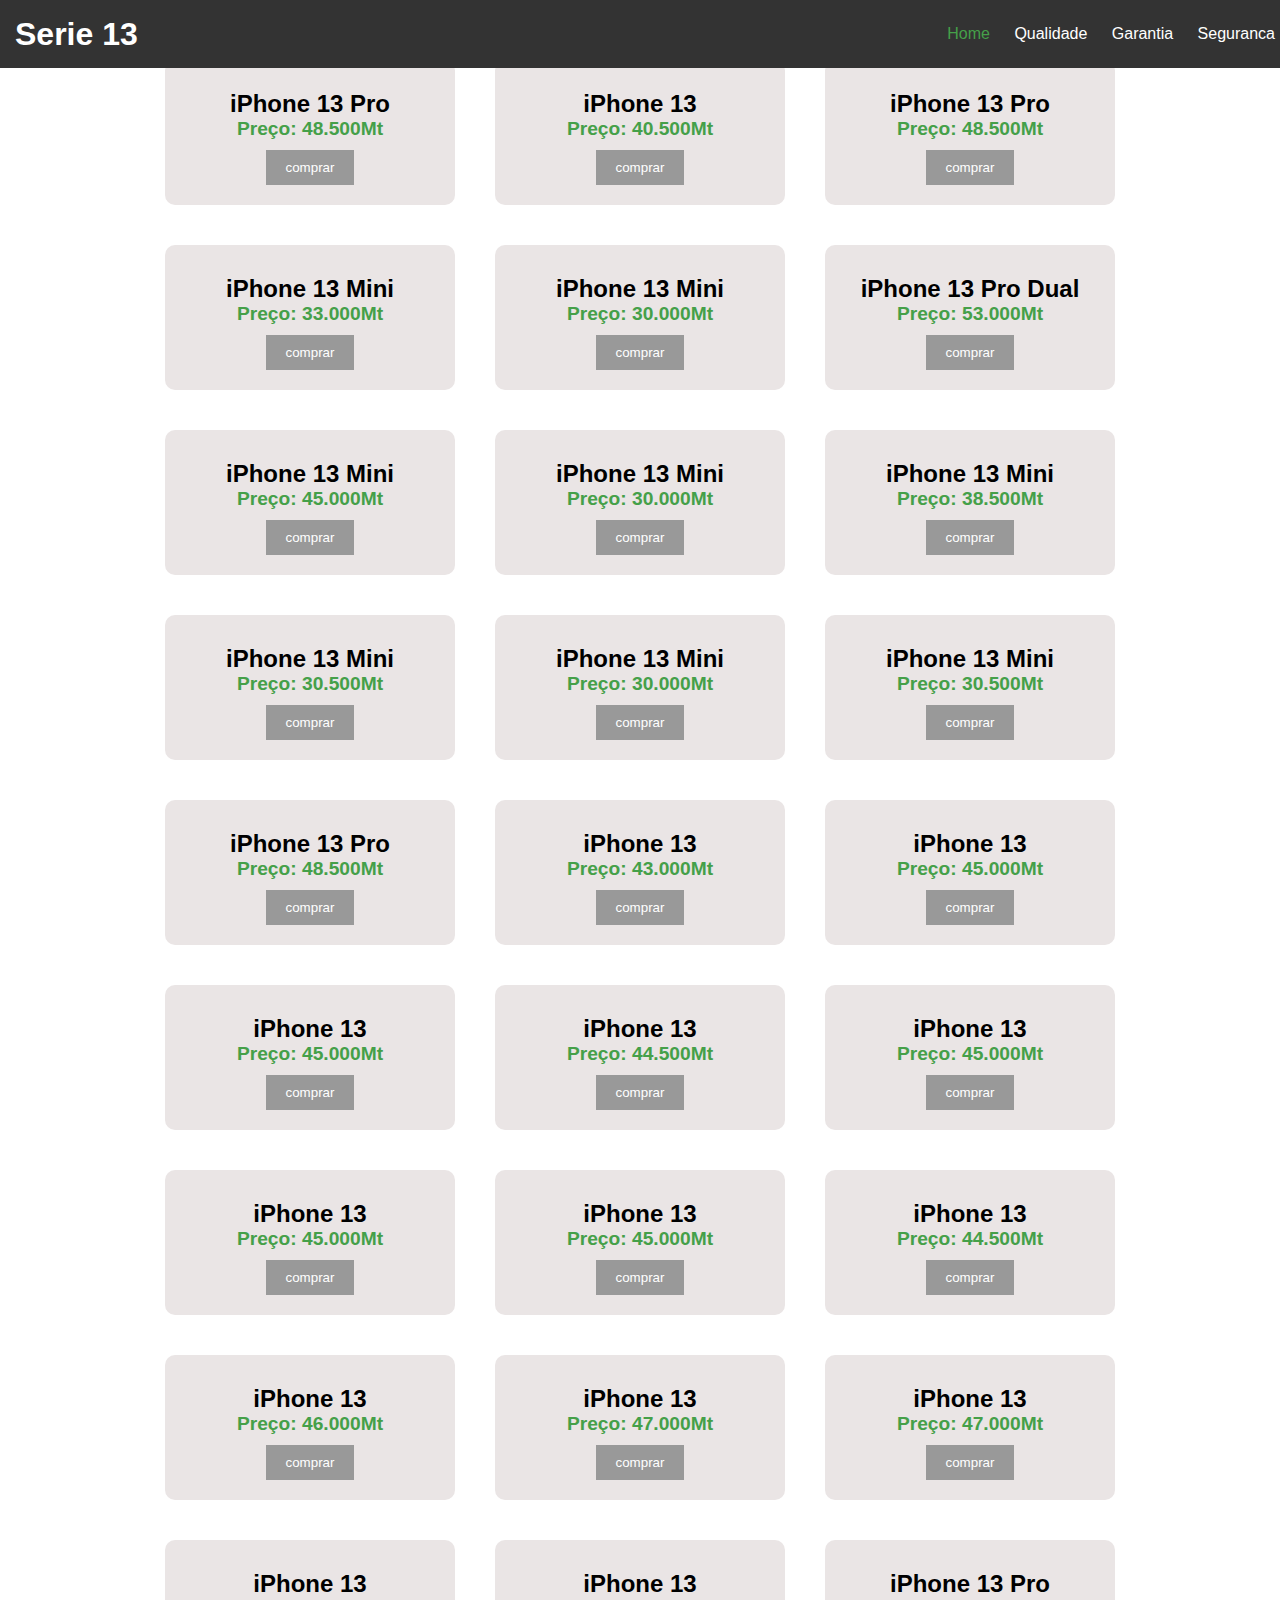
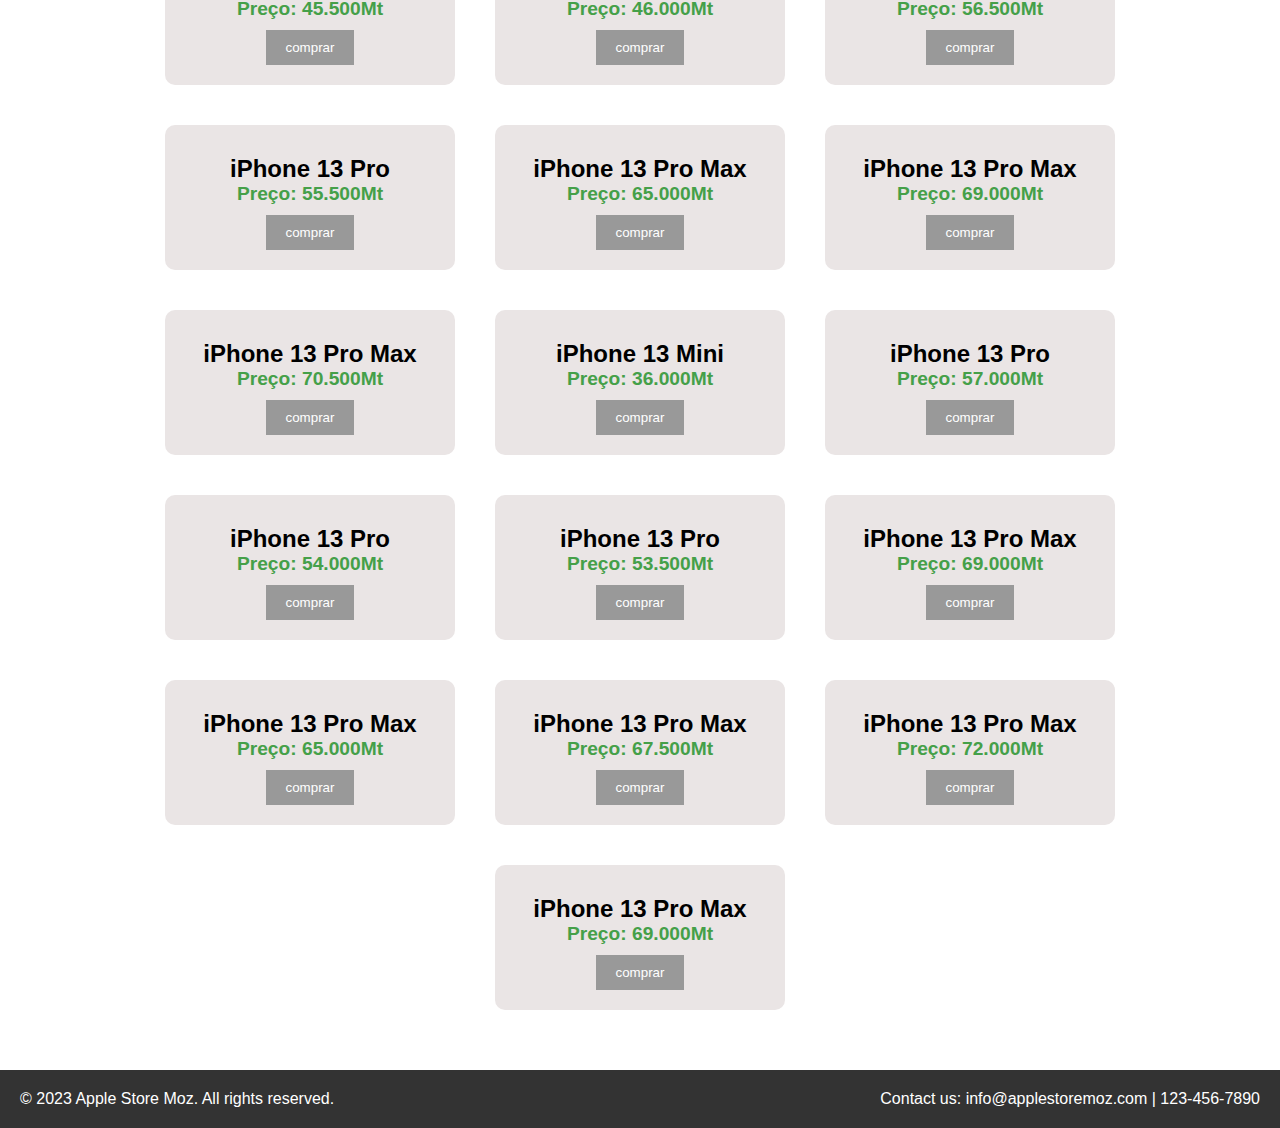
<file: aplestore/13.html>
<!DOCTYPE html>
<html lang="en">
<head>
    <meta charset="UTF-8">
    <meta name="viewport" content="width=device-width, initial-scale=1.0">
    <title>Document</title>
    <link rel="stylesheet" href="index.css">
</head>
<body>
    <header>
        <h1 class="loko">Serie 13</h1>
        <nav style="justify-content: end;">
          <ul>
            <li><a href="index.html" style="color: #45a049;">Home</a></li>
            <li>Qualidade</a></li>
                <li>Garantia</li>
            <li>Seguranca</a></li>
          </ul>
    
        </nav>
      </header>
      <section id="product-section">
        <div class="product-grid">
                <div class="product-card">
           
            <h3>iPhone 13 Pro</h3>
            <p>Preço: 48.500Mt</p>
            <a href="payment.html?product=13proG1"><button>comprar</button></a>
          </div>
         
          <div class="product-card">
           
            <h3>iPhone 13 </h3>
            <p>Preço: 40.500Mt</p>
            <a href="payment.html?product=13BL2"><button>comprar</button></a> 
          </div>
          <div class="product-card">
            
            <h3>iPhone 13 Pro</h3>
            <p>Preço: 48.500Mt</p>
            <a href="payment.html?product=13B1"><button>comprar</button></a> 
          </div>
          <div class="product-card">
         
            <h3>iPhone 13 Mini</h3>
            <p>Preço: 33.000Mt</p>
            <a href="payment.html?product=13miniS1"><button>comprar</button></a>
          </div>
          <div class="product-card">
           
            <h3>iPhone 13 Mini</h3>
            <p>Preço: 30.000Mt</p>
            <a href="payment.html?product=13miniM1"><button>comprar</button></a>
          </div>
          <div class="product-card">
          
            <h3>iPhone 13 Pro Dual</h3>
            <p>Preço: 53.000Mt</p>
            <a href="payment.html?product=13proS2"><button>comprar</button></a> 
          </div>
          <div class="product-card">
       
            <h3>iPhone 13 Mini </h3>
            <p>Preço: 45.000Mt</p>
            <a href="payment.html?product=13miniS1"><button>comprar</button></a> 
          </div>
          <div class="product-card">
           
            <h3>iPhone 13 Mini</h3>
            <p>Preço: 30.000Mt</p>
            <a href="payment.html?product=13miniM1"><button>comprar</button></a> 
          </div>
          <div class="product-card">
           
            <h3>iPhone 13 Mini</h3>
            <p>Preço: 38.500Mt</p>
            <a href="payment.html?product=13BD1"><button>comprar</button></a> 
          </div>
          <div class="product-card">
         
            <h3>iPhone 13 Mini</h3>
            <p>Preço: 30.500Mt</p>
            <a href="payment.html?product=13miniP1"><button>comprar</button></a>
          </div>
          <div class="product-card">
            
            <h3>iPhone 13 Mini</h3>
            <p>Preço: 30.000Mt</p>
            <a href="payment.html?product=13miniS1"><button>comprar</button></a> 

          </div>
          <div class="product-card">
           
            <h3>iPhone 13 Mini</h3>
            <p>Preço: 30.500Mt</p>
            <a href="payment.html?product=13miniS2"><button>comprar</button></a> 
          </div>
          <div class="product-card">
            
            <h3>iPhone 13 Pro</h3>
            <p>Preço: 48.500Mt</p>
            <a href="payment.html?product=13proGO2"><button>comprar</button></a> 
          </div>
          <div class="product-card">
            
            <h3>iPhone 13 </h3>
            <p>Preço: 43.000Mt</p>
            <a href="payment.html?product=13BD2"><button>comprar</button></a> 
          </div>
          <div class="product-card">
          
            <h3>iPhone 13</h3>
            <p>Preço: 45.000Mt</p>
            <a href="payment.html?product=13BD1"><button>comprar</button></a> 
          </div>
          <div class="product-card">
            
            <h3>iPhone 13</h3>
            <p>Preço: 45.000Mt</p>
            <a href="payment.html?product=13P1"><button>comprar</button></a> 
          </div>
          <div class="product-card">
            
            <h3>iPhone 13</h3>
            <p>Preço: 44.500Mt</p>
            <a href="payment.html?product=13R1"><button>comprar</button></a> 
          </div>
          <div class="product-card">
         
            <h3>iPhone 13</h3>
            <p>Preço: 45.000Mt</p>
            <a href="payment.html?product=13R1"><button>comprar</button></a> 
          </div>
          <div class="product-card">
            
            <h3>iPhone 13</h3>
            <p>Preço: 45.000Mt</p>
            <a href="payment.html?product=13R1"><button>comprar</button></a> 
          </div>
          <div class="product-card">
           
            <h3>iPhone 13 </h3>
            <p>Preço: 45.000Mt</p>
            <a href="payment.html?product=13P1"><button>comprar</button></a> 
          </div>
          <div class="product-card">
            
            <h3>iPhone 13 </h3>
            <p>Preço: 44.500Mt</p>
            <a href="payment.html?product=13SGB1"><button>comprar</button></a> 
          </div>
          <div class="product-card">
          
            <h3>iPhone 13</h3>
            <p>Preço: 46.000Mt</p>
            <a href="payment.html?product=13M2"><button>comprar</button></a> 
          </div>
          <div class="product-card">
           
            <h3>iPhone 13 </h3>
            <p>Preço: 47.000Mt</p>
            <a href="payment.html?product=13M2"><button>comprar</button></a> 
          </div>
          <div class="product-card">
         
            <h3>iPhone 13 </h3>
            <p>Preço: 47.000Mt</p>
            <a href="payment.html?product=13P2"><button>comprar</button></a> 
          </div>
          <div class="product-card">
           
            <h3>iPhone 13</h3>
            <p>Preço: 45.500Mt</p>
            <a href="payment.html?product=13S2"><button>comprar</button></a> 
          </div>
          <div class="product-card">
           
            <h3>iPhone 13</h3>
            <p>Preço: 46.000Mt</p>
            <a href="payment.html?product=13S5"><button>comprar</button></a> 
          </div>
          <div class="product-card">
        
            <h3>iPhone 13 Pro</h3>
            <p>Preço: 56.500Mt</p>
            <a href="payment.html?product=13proGO1"><button>comprar</button></a> 
          </div>
          <div class="product-card">
          
            <h3>iPhone 13 Pro</h3>
            <p>Preço: 55.500Mt</p>
            <a href="payment.html?product=13proG1"><button>comprar</button></a> 
          </div>
          <div class="product-card">
          
            <h3>iPhone 13 Pro Max</h3>
            <p>Preço: 65.000Mt</p>
            <a href="payment.html?product=13promaxSB1"><button>comprar</button></a> 
          </div>
          <div class="product-card">
           
            <h3>iPhone 13 Pro Max</h3>
            <p>Preço: 69.000Mt</p>
            <a href="payment.html?product=13promaxG1"><button>comprar</button></a> 
          </div>
          <div class="product-card">
            
            <h3>iPhone 13 Pro Max</h3>
            <p>Preço: 70.500Mt</p>
            <a href="payment.html?product=13promaxGO5"><button>comprar</button></a> 
          </div>
          <div class="product-card">
           
            <h3>iPhone 13 Mini</h3>
            <p>Preço: 36.000Mt</p>
            <a href="payment.html?product=13miniB1"><button>comprar</button></a> 
          </div>
          <div class="product-card">
            
            <h3>iPhone 13 Pro</h3>
            <p>Preço: 57.000Mt</p>
            <a href="payment.html?product=13proG1"><button>comprar</button></a> 
          </div>
          <div class="product-card">
         
            <h3>iPhone 13 Pro</h3>
            <p>Preço: 54.000Mt</p>
            <a href="payment.html?product=13proS1"><button>comprar</button></a> 
          </div>
          <div class="product-card">
           
            <h3>iPhone 13 Pro</h3>
            <p>Preço: 53.500Mt</p>
            <a href="payment.html?product=13proG2"><button>comprar</button></a> 
          </div>
          <div class="product-card">
            
            <h3>iPhone 13 Pro Max</h3>
            <p>Preço: 69.000Mt</p>
            <a href="payment.html?product=13promaxG1"><button>comprar</button></a> 
          </div>
          <div class="product-card">
           
            <h3>iPhone 13 Pro Max</h3>
            <p>Preço: 65.000Mt</p>
            <a href="payment.html?product=13promaxSB1"><button>comprar</button></a> 
          </div>
          <div class="product-card">
           
            <h3>iPhone 13 Pro Max</h3>
            <p>Preço: 67.500Mt</p>
            <a href="payment.html?product=13promaxSB1"><button>comprar</button></a> 
          </div>
          <div class="product-card">
            
            <h3>iPhone 13 Pro Max</h3>
            <p>Preço: 72.000Mt</p>
            <a href="payment.html?product=13promax2"><button>comprar</button></a> 
          </div>
          <div class="product-card">
            
            <h3>iPhone 13 Pro Max</h3>
            <p>Preço: 69.000Mt</p>
            <a href="payment.html?product=13promax2"><button>comprar</button></a> 
          </div>
              </div>
      </section>

      <footer>
        <div class="footer-content">
          <p>&copy; 2023 Apple Store Moz. All rights reserved.</p>
          <p>Contact us: info@applestoremoz.com | 123-456-7890</p>
        </div>
      </footer>
      <script src="script.js"></script>

</body>
</html>
</file>
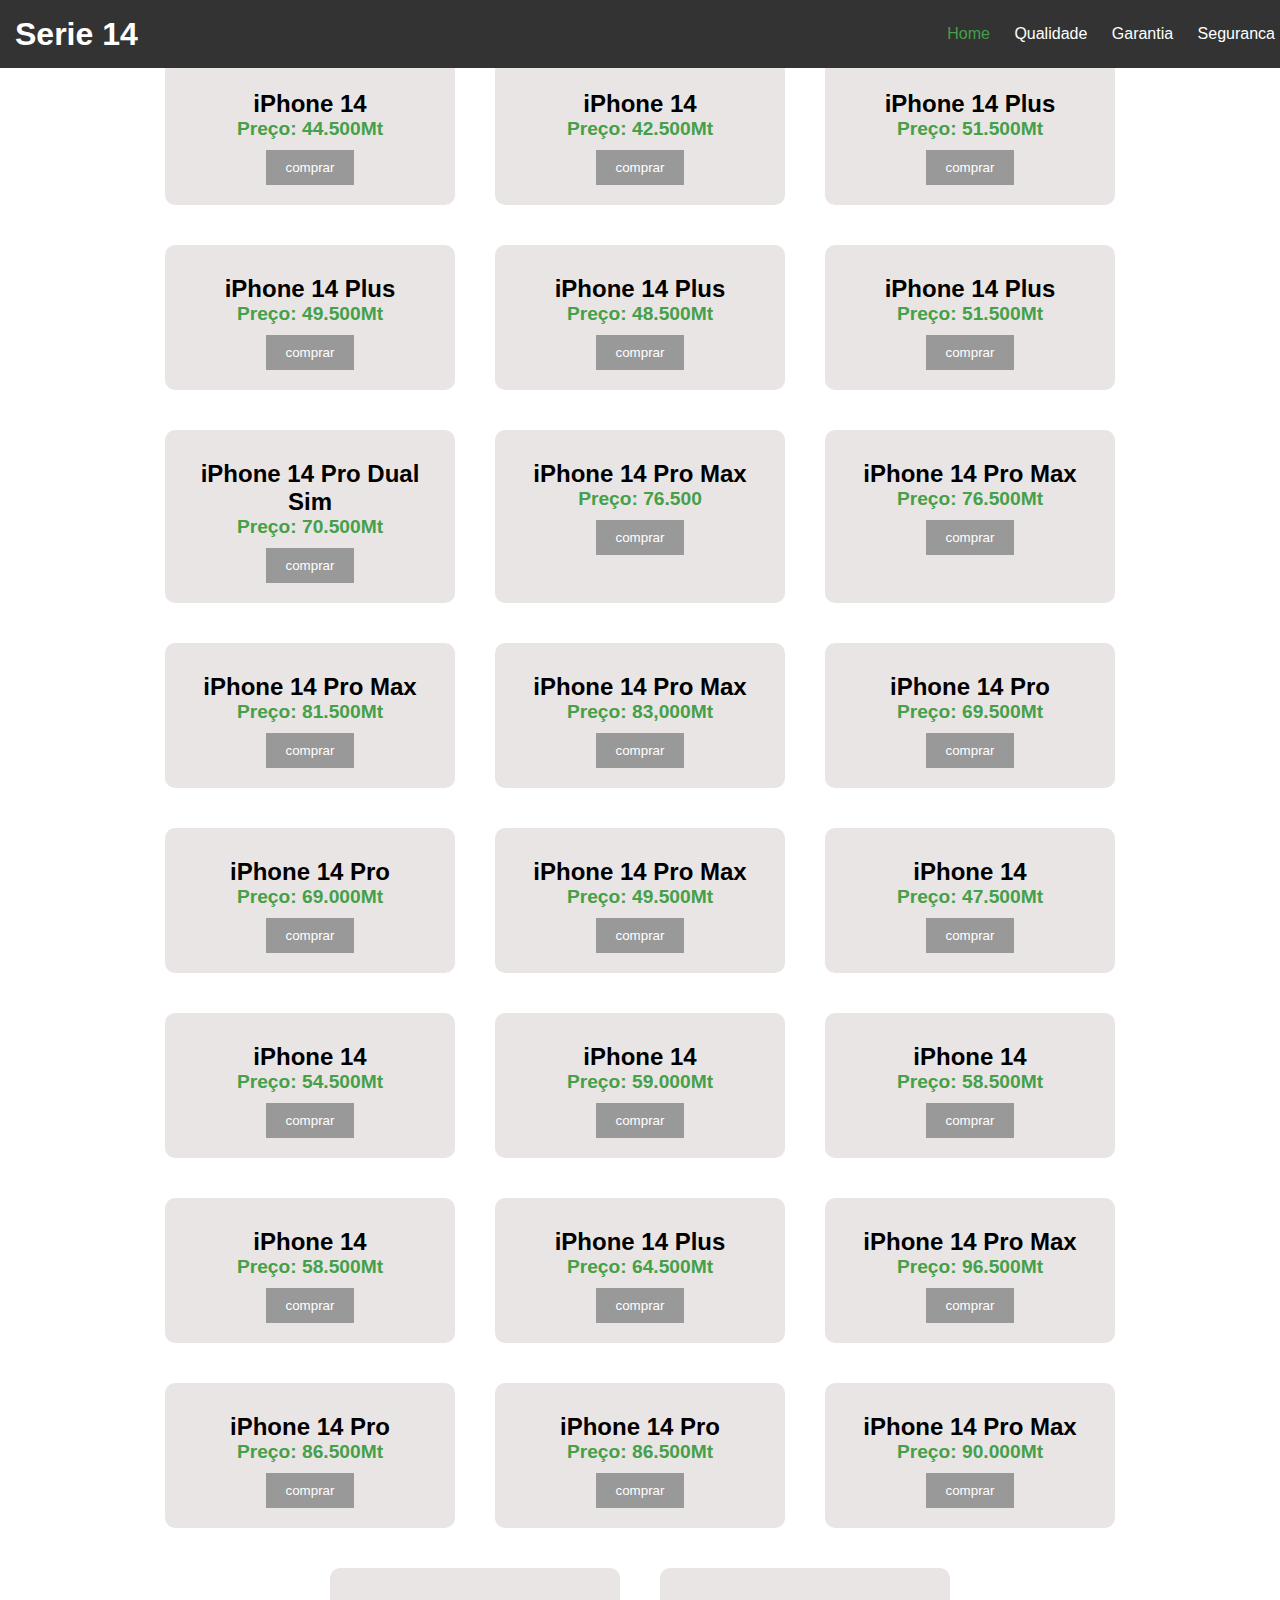
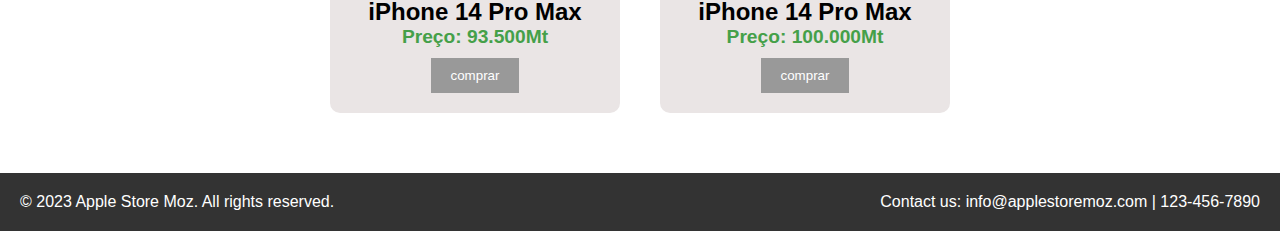
<file: aplestore/14.html>
<!DOCTYPE html>
<html lang="en">
<head>
    <meta charset="UTF-8">
    <meta name="viewport" content="width=device-width, initial-scale=1.0">
    <title>Document</title>
    <link rel="stylesheet" href="index.css">
</head>
<body>
    <header>
        <h1 class="loko">Serie 14</h1>
        <nav style="justify-content: end;">
          <ul>
            <li><a href="index.html" style="color: #45a049;">Home</a></li>
            <li>Qualidade</a></li>
                <li>Garantia</li>
            <li>Seguranca</a></li>
          </ul>
    
        </nav>
      </header>

      <section id="product-section">
        <div class="product-grid">
                <div class="product-card">
          
            <h3>iPhone 14 </h3>
            <p>Preço: 44.500Mt</p>
            <a href="payment.html?product=14BL1"><button>comprar</button></a>
          </div>
          <div class="product-card">
          
            <h3>iPhone 14</h3>
            <p>Preço: 42.500Mt</p>
            <a href="payment.html?product=14M1"><button>comprar</button></a> 
          </div>
          <div class="product-card">
           
            <h3>iPhone 14 Plus</h3>
            <p>Preço: 51.500Mt</p>
            <a href="payment.html?product=14plusM2"><button>comprar</button></a>
          </div>
          <div class="product-card">
           
            <h3>iPhone 14 Plus</h3>
            <p>Preço: 49.500Mt</p>
            <a href="payment.html?product=14plusm1"><button>comprar</button></a> 
          </div>
          <div class="product-card">
            
            <h3>iPhone 14 Plus</h3>
            <p>Preço: 48.500Mt</p>
            <a href="payment.html?product=14plusS1"><button>comprar</button></a> 
          </div>
          <div class="product-card">
           
            <h3>iPhone 14 Plus</h3>
            <p>Preço: 51.500Mt</p>
            <a href="payment.html?product=14plusBL1"><button>comprar</button></a> 
          </div>
          <div class="product-card">
            
            <h3>iPhone 14 Pro Dual Sim</h3>
            <p>Preço: 70.500Mt</p>
            <a href="payment.html?product=14proSBK2"><button>comprar</button></a> 
         
          </div>
          <div class="product-card">
            
            <h3>iPhone 14 Pro Max</h3>
            <p>Preço: 76.500</p>
            <a href="payment.html?product=14promaxGO1"><button>comprar</button></a> 
      
          </div>
          <div class="product-card">
            
            <h3>iPhone 14 Pro Max</h3>
            <p>Preço: 76.500Mt</p>
            <a href="payment.html?product=14promaxDP1"><button>comprar</button></a> 
       
          </div>
          <div class="product-card">
           
            <h3>iPhone 14 Pro Max</h3>
            <p>Preço: 81.500Mt</p>
            <a href="payment.html?product=14promaxGO2"><button>comprar</button></a> 
       
          </div>
          <div class="product-card">
            
            <h3>iPhone 14 Pro Max</h3>
            <p>Preço: 83,000Mt</p>
            <a href="payment.html?product=14promaxDP5"><button>comprar</button></a>
       
          </div>
          <div class="product-card">
          
            <h3>iPhone 14 Pro</h3>
            <p>Preço: 69.500Mt</p>
            <a href="payment.html?product=14proGO1"><button>comprar</button></a> 
           
          </div>
          <div class="product-card">
            
            <h3>iPhone 14 Pro</h3>
            <p>Preço: 69.000Mt</p>
            <a href="payment.html?product=14proDP2"><button>comprar</button></a> 
       
          </div>
          <div class="product-card">
            
            <h3>iPhone 14 Pro Max</h3>
            <p>Preço: 49.500Mt</p>
            <a href="payment.html?product=14promaxW2"><button>comprar</button></a> 
     
          </div>
          <div class="product-card">
           
            <h3>iPhone 14</h3>
            <p>Preço: 47.500Mt</p>
            <a href="payment.html?product=14BL"><button>comprar</button></a> 
     
          </div>
          <div class="product-card">
            
            <h3>iPhone 14</h3>
            <p>Preço: 54.500Mt</p>
            <a href="payment.html?product=14BL1"><button>comprar</button></a> 
    
          </div>
          <div class="product-card">
            
            <h3>iPhone 14</h3>
            <p>Preço: 59.000Mt</p>
            <a href="payment.html?product=14P1"><button>comprar</button></a> 
      
          </div>
          <div class="product-card">
           
            <h3>iPhone 14</h3>
            <p>Preço: 58.500Mt</p>
            <a href="payment.html?product=14BL2"><button>comprar</button></a> 
      
          </div>
          <div class="product-card">
           
            <h3>iPhone 14</h3>
            <p>Preço: 58.500Mt</p>
            <a href="payment.html?product=14M2"><button>comprar</button></a> 
       
          </div>
          <div class="product-card">
           
            <h3>iPhone 14 Plus</h3>
            <p>Preço: 64.500Mt</p>
            <a href="payment.html?product=14plusM1"><button>comprar</button></a> 
        
          </div>
          <div class="product-card">
           
            <h3>iPhone 14 Pro Max</h3>
            <p>Preço: 96.500Mt</p>
            <a href="payment.html?product=14promaxGO2"><button>comprar</button></a> 
         
          </div>
          <div class="product-card">
            
            <h3>iPhone 14 Pro</h3>
            <p>Preço: 86.500Mt</p>
            <a href="payment.html?product=14proDP2"><button>comprar</button></a> 
       
          </div>
          <div class="product-card">
           
            <h3>iPhone 14 Pro</h3>
            <p>Preço: 86.500Mt</p>
            <a href="payment.html?product=14proDP2"><button>comprar</button></a> 
         
          </div>
          <div class="product-card">
            
            <h3>iPhone 14 Pro Max</h3>
            <p>Preço: 90.000Mt</p>
            <a href="payment.html?product=14promaxDP1"><button>comprar</button></a> 
       
          </div>
           <div class="product-card">
           
            <h3>iPhone 14 Pro Max</h3>
            <p>Preço: 93.500Mt</p>
            <a href="payment.html?product=14promaxDO1"><button>comprar</button></a> 
      
          </div>
          <div class="product-card">
          
            <h3>iPhone 14 Pro Max</h3>
            <p>Preço: 100.000Mt</p>
            <a href="payment.html?product=14promaxGO2"><button>comprar</button></a> 
          </div>
              </div>
      </section>

      <footer>
        <div class="footer-content">
          <p>&copy; 2023 Apple Store Moz. All rights reserved.</p>
          <p>Contact us: info@applestoremoz.com | 123-456-7890</p>
        </div>
      </footer>

      <script src="script.js"></script>

</body>
</html>
</file>
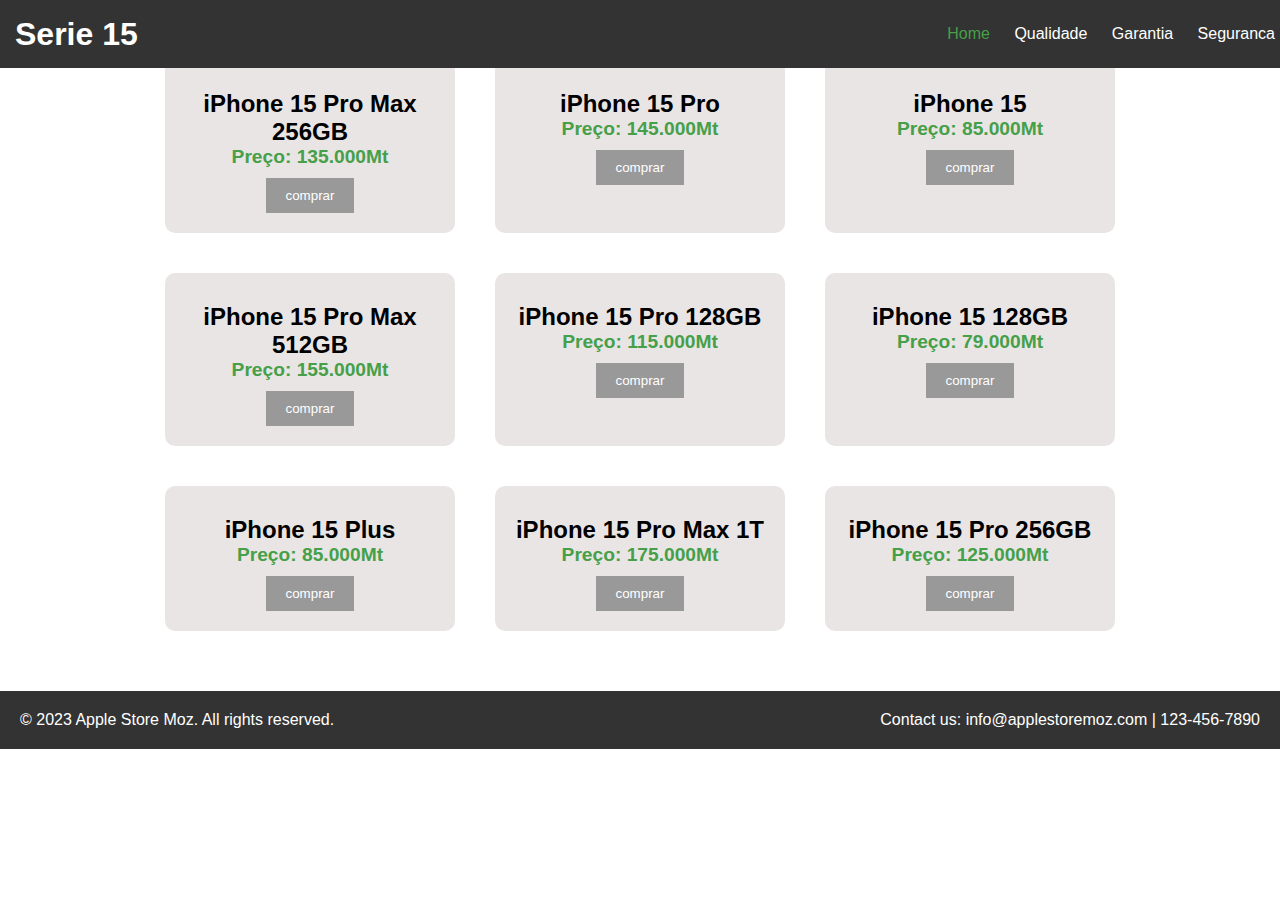
<file: aplestore/15.html>
<!DOCTYPE html>
<html lang="en">
<head>
    <meta charset="UTF-8">
    <meta name="viewport" content="width=device-width, initial-scale=1.0">
    <title>Document</title>
    <link rel="stylesheet" href="index.css">
</head>
<body>
    <header>
        <h1 class="loko">Serie 15</h1>
        <nav style="justify-content: end;">
          <ul>
            <li><a href="index.html" style="color: #45a049;">Home</a></li>
            <li>Qualidade</a></li>
                <li>Garantia</li>
            <li>Seguranca</a></li>
          </ul>
    
        </nav>
      </header>

      <section id="product-section">
        <div class="product-grid">
          <div class="product">
                <div class="product-card">
          
            <h3>iPhone 15 Pro Max 256GB </h3>
            <p>Preço: 135.000Mt</p>
            <a href="payment.html?product=15promax2"><button>comprar</button></a>
          </div>
        </div>
          <div class="product-card">
            
            <h3>iPhone 15 Pro </h3>
            <p>Preço: 145.000Mt</p>
            <a href="payment.html?product=15pro"><button>comprar</button></a>
          </div>
          <div class="product-card">
           
            <h3>iPhone 15 </h3>
            <p>Preço: 85.000Mt</p>
<a href="payment.html?product=15"><button>comprar</button></a>
          </div>
         <div class="product-card">
      
          <h3>iPhone 15 Pro Max 512GB </h3>
          <p>Preço: 155.000Mt</p>
          <a href="payment.html?product=15promax5"><button>comprar</button></a>
        </div>
          <div class="product-card">
         
            <h3>iPhone 15 Pro 128GB</h3>
            <p>Preço: 115.000Mt</p>
            <a href="payment.html?product=15pro1"><button>comprar</button></a> 
          </div>
          <div class="product-card">
         
            <h3>iPhone 15 128GB</h3>
            <p>Preço: 79.000Mt</p>
            <a href="payment.html?product=151"><button>comprar</button></a>
          </div>
          <div class="product-card">
          
            <h3>iPhone 15 Plus</h3>
            <p>Preço: 85.000Mt</p>
            <a href="payment.html?product=15plus"><button>comprar</button></a> 
         </div>
         <div class="product-card">
         
          <h3>iPhone 15 Pro Max 1T </h3>
          <p>Preço: 175.000Mt</p>
          <a href="payment.html?product=15promaxt"><button>comprar</button></a>
        </div>
         <div class="product-card">
         
          <h3>iPhone 15 Pro 256GB</h3>
          <p>Preço: 125.000Mt</p>
          <a href="payment.html?product=15pro2"><button>comprar</button></a>
        </div>
              </div>
      </section>
    
      <footer>
        <div class="footer-content">
          <p>&copy; 2023 Apple Store Moz. All rights reserved.</p>
          <p>Contact us: info@applestoremoz.com | 123-456-7890</p>
        </div>
      </footer>

      <script src="script.js"></script>

</body>
</html>
</file>
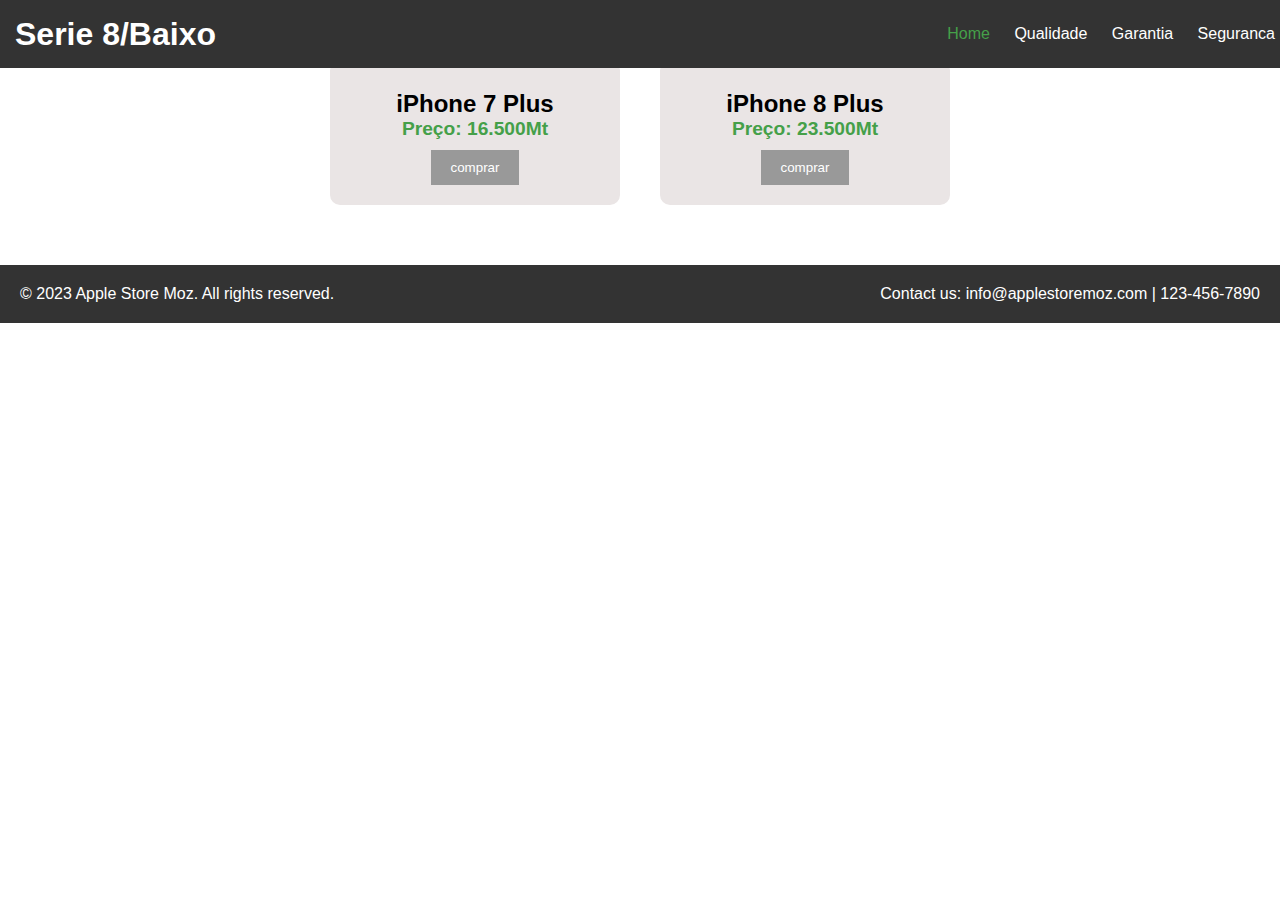
<file: aplestore/8.html>
<!DOCTYPE html>
<html lang="en">
<head>
    <meta charset="UTF-8">
    <meta name="viewport" content="width=device-width, initial-scale=1.0">
    <title>Document</title>
    <link rel="stylesheet" href="index.css">
</head>
<body>
    <header>
        <h1 class="loko">Serie 8/Baixo</h1>
        <nav style="justify-content: end;">
          <ul>
            <li><a href="index.html" style="color: #45a049;">Home</a></li>
            <li>Qualidade</a></li>
                <li>Garantia</li>
            <li>Seguranca</a></li>
          </ul>
    
        </nav>
      </header>
      
      <section id="product-section">
        <div class="product-grid">
                <div class="product-card">
          
            <h3>iPhone 7 Plus</h3>
            <p>Preço: 16.500Mt</p>
            <a href="payment.html?product=7plusS1"><button>comprar</button></a>
          </div>
    
          <div class="product-card">
     
            <h3>iPhone 8 Plus </h3>
            <p>Preço: 23.500Mt</p>
            <a href="payment.html?product=8plusG1"><button>comprar</button></a> 
          </div>
              </div>
      </section>

      <footer>
        <div class="footer-content">
          <p>&copy; 2023 Apple Store Moz. All rights reserved.</p>
          <p>Contact us: info@applestoremoz.com | 123-456-7890</p>
        </div>
      </footer>

      <script src="script.js"></script>

</body>
</html>
</file>
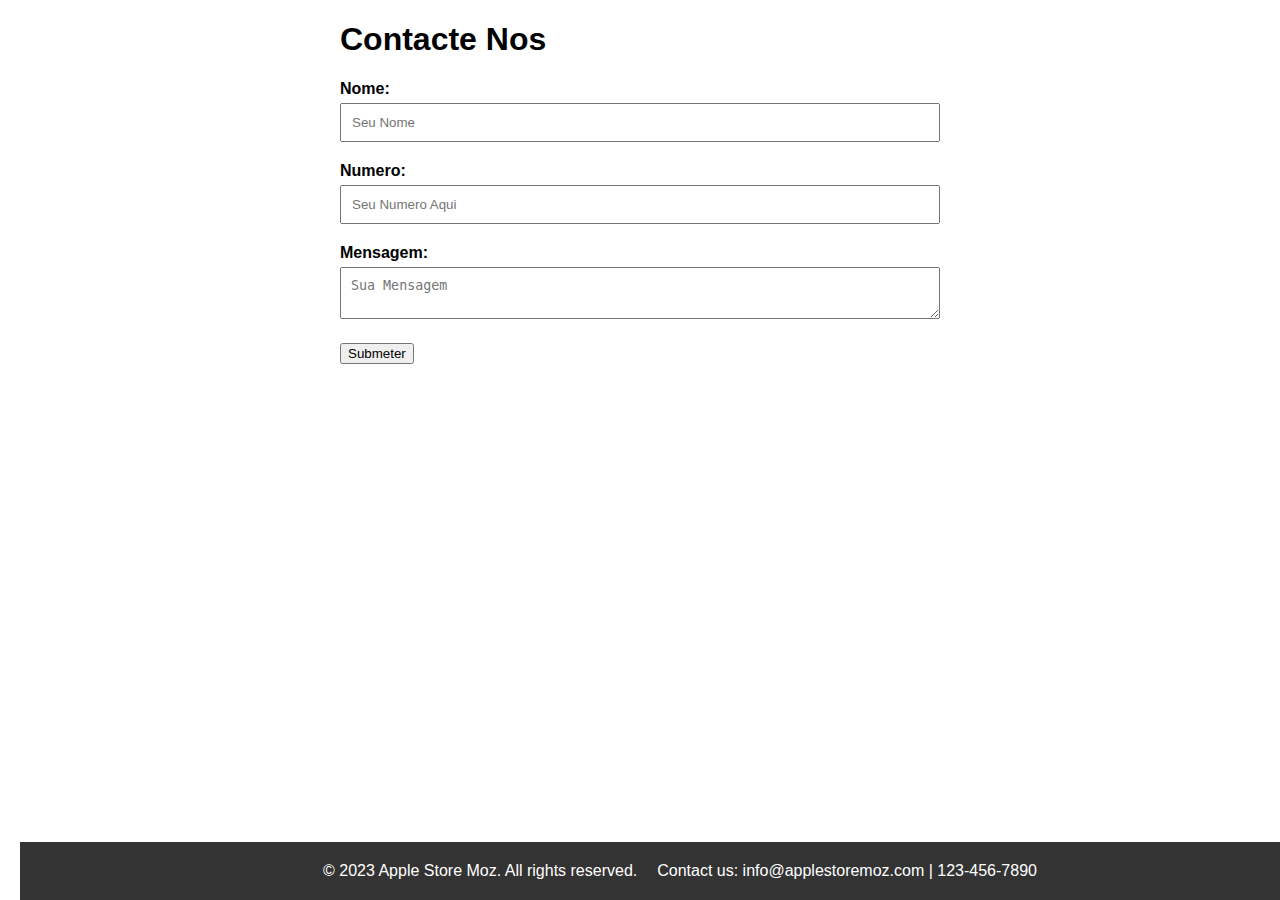
<file: aplestore/ctt.html>
<!DOCTYPE html>
<html lang="en">
<head>
    <meta charset="UTF-8">
    <meta name="viewport" content="width=device-width, initial-scale=1.0">
    <title>Document</title>
    <style>
        /* Add your CSS styles here */
        body {
          font-family: Arial, sans-serif;
          margin: 20px;
        }
    
        .contact-content {
          max-width: 600px;
          margin: 0 auto;
        }
    
        .contact-section {
          margin-bottom: 20px;
        }
    
        .contact-section label {
          display: block;
          font-weight: bold;
          margin-bottom: 5px;
        }
    
        .contact-section input, .contact-section textarea {
          width: 100%;
          padding: 10px;
          box-sizing: border-box;
        }
    
        .contact-section button {
          padding: 10px 20px;
          font-size: 16px;
          cursor: pointer;
        }
      </style>
</head>
<body>
    
    <div class="contact-content">
        <h1>Contacte Nos</h1>
      
        <div class="contact-section">
          <label for="name">Nome:</label>
          <input type="text" id="name" name="name" placeholder="Seu Nome">
        </div>
      
        <div class="contact-section">
          <label for="email">Numero:</label>
          <input type="email" id="email" name="email" placeholder="Seu Numero Aqui">
        </div>
      
        <div class="contact-section">
          <label for="message">Mensagem:</label>
          <textarea id="message" name="message" placeholder="Sua Mensagem"></textarea>
        </div>
      
        <button type="submit">Submeter</button>
      </div>

    <style>
       
        footer {
          background-color: #333;
          color: #fff;
          padding: 20px;
          text-align: center;
          position: fixed;
          bottom: 0;
          width: 100%;
        }
    
        .footer-content {
          display: flex;
          justify-content: center;
          align-items: center;
        }
    
        .footer-content p {
          margin: 0;
          padding: 0 10px;
        }
      </style>
    </head>
    <body>
    
        <footer>
            <div class="footer-content">
              <p>&copy; 2023 Apple Store Moz. All rights reserved.</p>
              <p>Contact us: info@applestoremoz.com | 123-456-7890</p>
            </div>
          </footer>
</body>
</html>
</file>
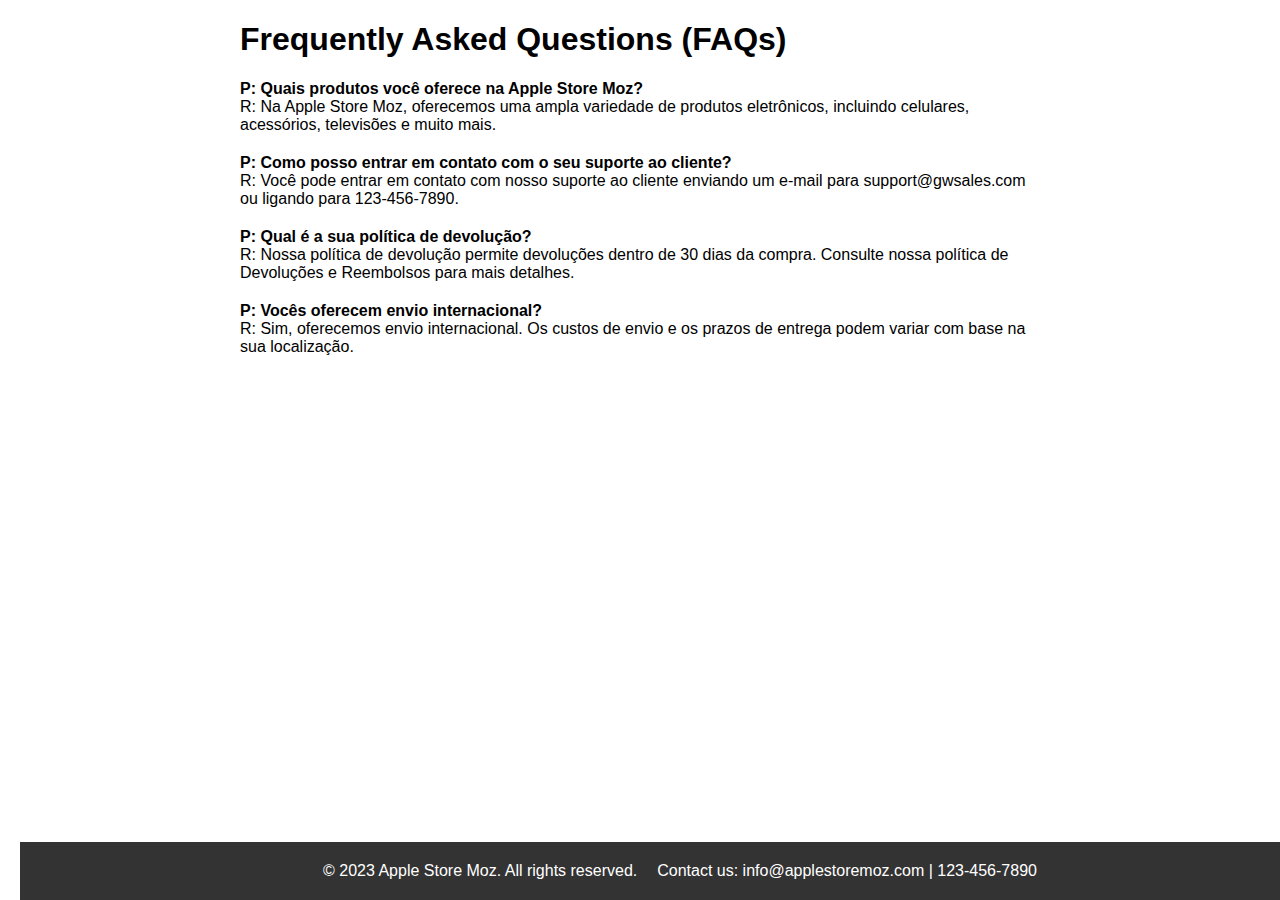
<file: aplestore/fq.html>
<!DOCTYPE html>
<html lang="en">
<head>
    <meta charset="UTF-8">
    <meta name="viewport" content="width=device-width, initial-scale=1.0">
    <title>Document</title>
    <style>
      /* Add your CSS styles here */
      body {
        font-family: Arial, sans-serif;
        margin: 20px;
      }
  
      .faq-content {
        max-width: 800px;
        margin: 0 auto;
      }
  
      .question {
        font-weight: bold;
      }
  
      .answer {
        margin-bottom: 20px;
      }
    </style>
</head>
<body>
    <div>
      <div class="faq-content">
        <h1>Frequently Asked Questions (FAQs)</h1>
      
        <div class="question">P: Quais produtos você oferece na Apple Store Moz?</div>
<div class="answer">R: Na Apple Store Moz, oferecemos uma ampla variedade de produtos eletrônicos, incluindo celulares, acessórios, televisões e muito mais.</div>

<div class="question">P: Como posso entrar em contato com o seu suporte ao cliente?</div>
<div class="answer">R: Você pode entrar em contato com nosso suporte ao cliente enviando um e-mail para support@gwsales.com ou ligando para 123-456-7890.</div>

<div class="question">P: Qual é a sua política de devolução?</div>
<div class="answer">R: Nossa política de devolução permite devoluções dentro de 30 dias da compra. Consulte nossa política de Devoluções e Reembolsos para mais detalhes.</div>

<div class="question">P: Vocês oferecem envio internacional?</div>
<div class="answer">R: Sim, oferecemos envio internacional. Os custos de envio e os prazos de entrega podem variar com base na sua localização.</div>
      </div>
      </div>
      <style>
       
        footer {
          background-color: #333;
          color: #fff;
          padding: 20px;
          text-align: center;
          position: fixed;
          bottom: 0;
          width: 100%;
        }
    
        .footer-content {
          display: flex;
          justify-content: center;
          align-items: center;
        }
    
        .footer-content p {
          margin: 0;
          padding: 0 10px;
        }
      </style>
    </head>
    <body>
    
    <footer>
      <div class="footer-content">
        <p>&copy; 2023 Apple Store Moz. All rights reserved.</p>
        <p>Contact us: info@applestoremoz.com | 123-456-7890</p>
      </div>
    </footer>

</body>
</html>
</file>
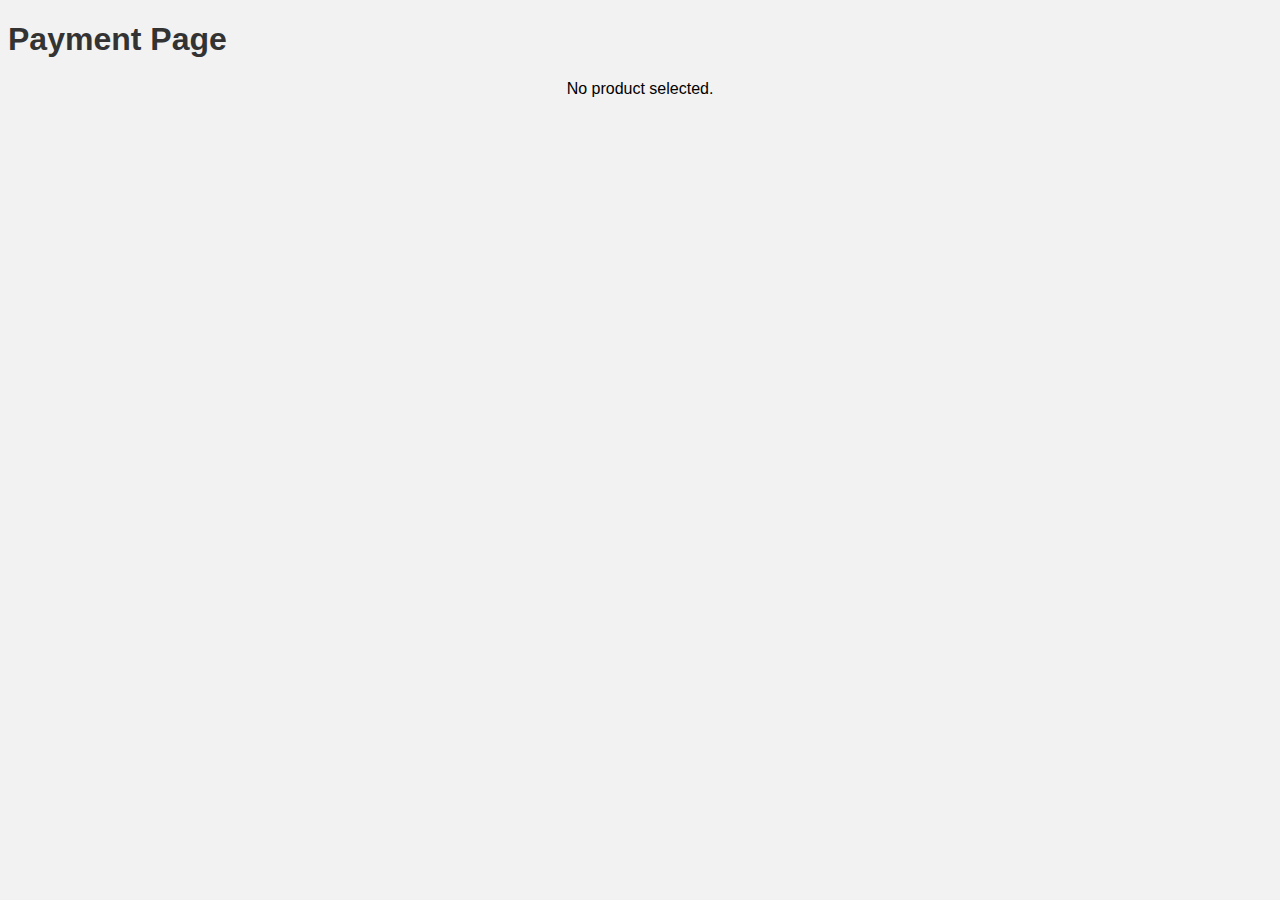
<file: aplestore/payment.html>
<!DOCTYPE html>
<html>
<head>
    <title>Payment Page</title>
    <link rel="stylesheet" type="text/css" href="styles.css">
</head>
<body>
    <h1>Payment Page</h1>
    <div id="product-details"></div>

    <script>
        function getParameterByName(name, url) {
            if (!url) url = window.location.href;
            name = name.replace(/[\[\]]/g, '\\$&');
            var regex = new RegExp('[?&]' + name + '(=([^&#]*)|&|#|$)'),
                results = regex.exec(url);
            if (!results) return null;
            if (!results[2]) return '';
            return decodeURIComponent(results[2].replace(/\+/g, ' '));
        }

        var productName = getParameterByName('product');
        var productDetails = "";

        if (productName) {
            // Customize the product details for each product
            if (productName === "15promax2") {
                productDetails = "Estás a comprar o IPhone 15 Pro Max.";
    productDetails += "<p><strong>preço:</strong> 135.000Mt</p>";
    productDetails += "<p><strong>Cor:</strong> Esolha na mensagem de pagamento</p>";
    productDetails += "<p><strong>Armazenamento:</strong> 256GB</p>";
    productDetails += "<p><strong>Descrição:</strong> O iPhone 15 Pro Max é o mais recente smartphone carro-chefe da Apple, conhecido por seus recursos de ponta e desempenho.</p>";
    productDetails += '<button onclick="processPayment()"><a href="https://api.whatsapp.com/send?phone=+258855184335&text=(Producto):Iphone 15 Pro Max 256GB Cor: (Insira a cor que deseja Aqui), stock:(21) Forma de pagamento (adicione X ao metodo que deseja) -Banco -Emola -Mpesa -Conta movel   Fornecido por Apple Store Moz. <ANEXE O SCREENSHOT DO PRODUCTO A SEGUIR A ESTA MENSAGEM>">Paga aqui</a></button>'; 

                
            } else if (productName === "15pro") {
      productDetails = "Estás a comprar o IPhone 15 Pro.";
    productDetails += "<p><strong>preço:</strong> 145.000Mt</p>";
    productDetails += "<p><strong>Cor:</strong> Esolha na mensagem de pagamento</p>";
    productDetails += "<p><strong>Armazenamento:</strong> Esoclha na mensagem de pagamento</p>";
    productDetails += "<p><strong>Descrição:</strong> O iPhone 15 Pro  é o mais recente smartphone carro-chefe da Apple, conhecido por seus recursos de ponta e desempenho.</p>";
    productDetails += '<button onclick="processPayment()"><a href="https://api.whatsapp.com/send?phone=+258855184335&text=(Producto):Iphone 15 Pro Armazenamento:(Insira o armazenamento que deseja aqui) Cor: (Insira cor desejada), stock:(23) Forma de pagamento (adicione X ao metodo que deseja) -Banco -Emola -Mpesa -Conta movel   Fornecido por Aplle Store Moz.">Paga aqui</a></button>'; 
            } 

            else if (productName === "15") {
                 productDetails = "Estás a comprar o IPhone 15.";
    productDetails += "<p><strong>preço:</strong> 85.000Mt</p>";
    productDetails += "<p><strong>Cor:</strong> Esolha na mensagem de pagamento</p>";
    productDetails += "<p><strong>Armazenamento:</strong> Esoclha na mensagem de pagamento</p>";
    productDetails += "<p><strong>Descrição:</strong> O iPhone 15  é o mais recente smartphone carro-chefe da Apple, conhecido por seus recursos de ponta e desempenho.</p>";
    productDetails += '<button onclick="processPayment()"><a href="https://api.whatsapp.com/send?phone=+258855184335&text=(Producto):Iphone 15, stock:(23) Forma de pagamento (adicione X ao metodo que deseja) -Banco -Emola -Mpesa -Conta movel   Fornecido por Aplle Store Moz.">Paga aqui</a></button>'; 
            }             
            
            else if (productName === "15promax5") {
                  productDetails = "Estás a comprar o IPhone 15 Pro Max.";
    productDetails += "<p><strong>preço:</strong> 155.000Mt</p>";
    productDetails += "<p><strong>Cor:</strong> Esolha na mensagem de pagamento</p>";
    productDetails += "<p><strong>Armazenamento:</strong> 512GB</p>";
    productDetails += "<p><strong>Descrição:</strong> O iPhone 15 Pro Max é o mais recente smartphone carro-chefe da Apple, conhecido por seus recursos de ponta e desempenho.</p>";
    productDetails += '<button onclick="processPayment()"><a href="https://api.whatsapp.com/send?phone=+258855184335&text=(Producto):Iphone 15 Pro Max 512GB , stock:(23) Forma de pagamento (adicione X ao metodo que deseja) -Banco -Emola -Mpesa -Conta movel   Fornecido por Aplle Store Moz.">Paga aqui</a></button>'; 
            } 
         
            else if (productName === "15pro1") {
               productDetails = "Estás a comprar o IPhone 15 Pro.";
    productDetails += "<p><strong>preço:</strong> 115.000Mt</p>";
    productDetails += "<p><strong>Cor:</strong> Esolha na mensagem de pagamento</p>";
    productDetails += "<p><strong>Armazenamento:</strong> 125G8</p>";
    productDetails += "<p><strong>Descrição:</strong> O iPhone 15 Pro  é o mais recente smartphone carro-chefe da Apple, conhecido por seus recursos de ponta e desempenho.</p>";
    productDetails += '<button onclick="processPayment()"><a href="https://api.whatsapp.com/send?phone=+258855184335&text=(Producto):Iphone 15 Pro 128GB , stock:(23) Forma de pagamento (adicione X ao metodo que deseja) -Banco -Emola -Mpesa -Conta movel   Fornecido por Aplle Store Moz.">Paga aqui</a></button>'; 
            } 
            
            else if (productName === "151") {
                 productDetails = "Estás a comprar o IPhone 15.";
    productDetails += "<p><strong>preço:</strong> 79.000Mt</p>";
    productDetails += "<p><strong>Cor:</strong> Esolha na mensagem de pagamento</p>";
    productDetails += "<p><strong>Armazenamento:</strong> 128GB</p>";
    productDetails += "<p><strong>Descrição:</strong> O iPhone 15 Pro  é o mais recente smartphone carro-chefe da Apple, conhecido por seus recursos de ponta e desempenho.</p>";
    productDetails += '<button onclick="processPayment()"><a href="https://api.whatsapp.com/send?phone=+258855184335&text=(Producto):Iphone 15 128GB , stock:(23) Forma de pagamento (adicione X ao metodo que deseja) -Banco -Emola -Mpesa -Conta movel   Fornecido por Aplle Store Moz.">Paga aqui</a></button>'; 
            } 
            else if (productName === "15plus") {
                productDetails = "Estás a comprar o IPhone 15 Plus.";
    productDetails += "<p><strong>preço:</strong> 85.000Mt</p>";
    productDetails += "<p><strong>Cor:</strong> Esolha na mensagem de pagamento</p>";
    productDetails += "<p><strong>Armazenamento:</strong> Esoclha na mensagem de pagamento</p>";
    productDetails += "<p><strong>Descrição:</strong> O iPhone 15 Plus  é o mais recente smartphone carro-chefe da Apple, conhecido por seus recursos de ponta e desempenho.</p>";
    productDetails += '<button onclick="processPayment()"><a href="https://api.whatsapp.com/send?phone=+258855184335&text=(Producto):Iphone 15 Plus, stock:(23) Forma de pagamento (adicione X ao metodo que deseja) -Banco -Emola -Mpesa -Conta movel   Fornecido por Aplle Store Moz.">Paga aqui</a></button>'; 
            } 
            else if (productName === "15promaxt") {
               productDetails = "Estás a comprar o IPhone 15 Pro Max.";
    productDetails += "<p><strong>preço:</strong> 175.000Mt</p>";
    productDetails += "<p><strong>Cor:</strong> Esolha na mensagem de pagamento</p>";
    productDetails += "<p><strong>Armazenamento:</strong> 1T</p>";
    productDetails += "<p><strong>Descrição:</strong> O iPhone 15 Pro  é o mais recente smartphone carro-chefe da Apple, conhecido por seus recursos de ponta e desempenho.</p>";
    productDetails += '<button onclick="processPayment()"><a href="https://api.whatsapp.com/send?phone=+258855184335&text=(Producto):Iphone 15 Pro Max 1T , stock:(23) Forma de pagamento (adicione X ao metodo que deseja) -Banco -Emola -Mpesa -Conta movel   Fornecido por Aplle Store Moz.">Paga aqui</a></button>'; 
            } 
            else if (productName === "15pro2") {
                 productDetails = "Estás a comprar o IPhone 15 Pro.";
    productDetails += "<p><strong>preço:</strong> 125.000Mt</p>";
    productDetails += "<p><strong>Cor:</strong> EsColha na mensagem de pagamento</p>";
    productDetails += "<p><strong>Armazenamento:</strong> 256GB</p>";
    productDetails += "<p><strong>Descrição:</strong> O iPhone 15 Pro  é o mais recente smartphone carro-chefe da Apple, conhecido por seus recursos de ponta e desempenho.</p>";
    productDetails += '<button onclick="processPayment()"><a href="https://api.whatsapp.com/send?phone=+258855184335&text=(Producto):Iphone 15 PRO 256GB , stock:(23) Forma de pagamento (adicione X ao metodo que deseja) -Banco -Emola -Mpesa -Conta movel   Fornecido por Aplle Store Moz.">Paga aqui</a></button>'; 
            } 
            else if (productName === "14BL1") {
                  productDetails = "Estás a comprar o IPhone 14.";
    productDetails += "<p><strong>preço:</strong> 44.500Mt</p>";
    productDetails += "<p><strong>Cor:</strong> Blue</p>";
    productDetails += "<p><strong>Armazenamento:</strong> 128GB</p>";
    productDetails += "<p><strong>Descrição:</strong> O iPhone 14   é o mais recente smartphone carro-chefe da Apple, conhecido por seus recursos de ponta e desempenho.</p>";
    productDetails += '<button onclick="processPayment()"><a href="https://api.whatsapp.com/send?phone=+258855184335&text=(Producto):Iphone 14 128GB BLUE, stock:(23) Forma de pagamento (adicione X ao metodo que deseja) -Banco -Emola -Mpesa -Conta movel   Fornecido por Aplle Store Moz.">Paga aqui</a></button>'; 
            } 
            else if (productName === "14M1") {
                  productDetails = "Estás a comprar o IPhone 14.";
    productDetails += "<p><strong>preço:</strong> 42.500Mt</p>";
    productDetails += "<p><strong>Cor:</strong> Midnight</p>";
    productDetails += "<p><strong>Armazenamento:</strong> 128GB</p>";
    productDetails += "<p><strong>Descrição:</strong> O iPhone 14  é o mais recente smartphone carro-chefe da Apple, conhecido por seus recursos de ponta e desempenho.</p>";
    productDetails += '<button onclick="processPayment()"><a href="https://api.whatsapp.com/send?phone=+258855184335&text=(Producto):Iphone 14 128GB MIDNIGHT, stock:(23) Forma de pagamento (adicione X ao metodo que deseja) -Banco -Emola -Mpesa -Conta movel   Fornecido por Aplle Store Moz.">Paga aqui</a></button>'; 
            } 
            else if (productName === "14plusM2") {
             productDetails = "Estás a comprar o IPhone 14 Plus.";
    productDetails += "<p><strong>preço:</strong> 51.-500Mt</p>";
    productDetails += "<p><strong>Cor:</strong> Midnight</p>";
    productDetails += "<p><strong>Armazenamento:</strong> 256GB</p>";
    productDetails += "<p><strong>Descrição:</strong> O iPhone 14 Plus  é o mais recente smartphone carro-chefe da Apple, conhecido por seus recursos de ponta e desempenho.</p>";
    productDetails += '<button onclick="processPayment()"><a href="https://api.whatsapp.com/send?phone=+258855184335&text=(Producto):Iphone 14 Plus 256GB MIDNIGHT, stock:(23) Forma de pagamento (adicione X ao metodo que deseja) -Banco -Emola -Mpesa -Conta movel   Fornecido por Aplle Store Moz.">Paga aqui</a></button>'; 
            } 
            else if (productName === "14plusm1") {
              productDetails = "Estás a comprar o IPhone 14 Plus.";
    productDetails += "<p><strong>preço:</strong> 49.500Mt</p>";
    productDetails += "<p><strong>Cor:</strong> Midnight</p>";
    productDetails += "<p><strong>Armazenamento:</strong> 128GB</p>";
    productDetails += "<p><strong>Descrição:</strong> O iPhone 14 Plus é o mais recente smartphone carro-chefe da Apple, conhecido por seus recursos de ponta e desempenho.</p>";
    productDetails += '<button onclick="processPayment()"><a href="https://api.whatsapp.com/send?phone=+258855184335&text=(Producto):Iphone 14 Plus 128GB MIDNIGHT, stock:(23) Forma de pagamento (adicione X ao metodo que deseja) -Banco -Emola -Mpesa -Conta movel   Fornecido por Aplle Store Moz.">Paga aqui</a></button>'; 
            } 
            else if (productName === "14plusS1") {
                productDetails = "Estás a comprar o IPhone 14 Plus.";
    productDetails += "<p><strong>preço:</strong> 48.500Mt</p>";
    productDetails += "<p><strong>Cor:</strong> Starlight</p>";
    productDetails += "<p><strong>Armazenamento:</strong>  128GB</p>";
    productDetails += "<p><strong>Descrição:</strong> O iPhone 14 Plus  é o mais recente smartphone carro-chefe da Apple, conhecido por seus recursos de ponta e desempenho.</p>";
    productDetails += '<button onclick="processPayment()"><a href="https://api.whatsapp.com/send?phone=+258855184335&text=(Producto):Iphone 14 Plus 128GB STARLIGHT, stock:(23) Forma de pagamento (adicione X ao metodo que deseja) -Banco -Emola -Mpesa -Conta movel   Fornecido por Aplle Store Moz.">Paga aqui</a></button>'; 
            } 
            else if (productName === "14plusBL1") {
                 productDetails = "Estás a comprar o IPhone 14 Plus.";
    productDetails += "<p><strong>preço:</strong> 51.500Mt</p>";
    productDetails += "<p><strong>Cor:</strong> Blue</p>";
    productDetails += "<p><strong>Armazenamento:</strong> 128GB</p>";
    productDetails += "<p><strong>Descrição:</strong> O iPhone 14 Plus é o mais recente smartphone carro-chefe da Apple, conhecido por seus recursos de ponta e desempenho.</p>";
    productDetails += '<button onclick="processPayment()"><a href="https://api.whatsapp.com/send?phone=+258855184335&text=(Producto):Iphone 14 Plus 128GB BLUE, stock:(23) Forma de pagamento (adicione X ao metodo que deseja) -Banco -Emola -Mpesa -Conta movel   Fornecido por Aplle Store Moz.">Paga aqui</a></button>'; 
            } 
            else if (productName === "14proSBK2") {
           productDetails = "Estás a comprar o IPhone 14 Pro.";
    productDetails += "<p><strong>preço:</strong> 70.500Mt</p>";
    productDetails += "<p><strong>Cor:</strong> Silver Black</p>";
    productDetails += "<p><strong>Armazenamento:</strong> 256GB</p>";
    productDetails += "<p><strong>Descrição:</strong> O iPhone 14 Pro  é o mais recente smartphone carro-chefe da Apple, conhecido por seus recursos de ponta e desempenho.</p>";
    productDetails += '<button onclick="processPayment()"><a href="https://api.whatsapp.com/send?phone=+258855184335&text=(Producto):Iphone 14 Pro 256GB SILVER BLACK, stock:(23) Forma de pagamento (adicione X ao metodo que deseja) -Banco -Emola -Mpesa -Conta movel   Fornecido por Aplle Store Moz.">Paga aqui</a></button>'; 
            } 
            else if (productName === "14promaxGO1") {
               productDetails = "Estás a comprar o IPhone 14 Pro Max.";
    productDetails += "<p><strong>preço:</strong> 76.500Mt</p>";
    productDetails += "<p><strong>Cor:</strong> Gold</p>";
    productDetails += "<p><strong>Armazenamento:</strong> 128GB</p>";
    productDetails += "<p><strong>Descrição:</strong> O iPhone 14 Pro Max  é o mais recente smartphone carro-chefe da Apple, conhecido por seus recursos de ponta e desempenho.</p>";
    productDetails += '<button onclick="processPayment()"><a href="https://api.whatsapp.com/send?phone=+258855184335&text=(Producto):Iphone 14 Pro Max 128GB GOLD, stock:(23) Forma de pagamento (adicione X ao metodo que deseja) -Banco -Emola -Mpesa -Conta movel   Fornecido por Aplle Store Moz.">Paga aqui</a></button>'; 
            } 
            else if (productName === "14promaxDP1") {
                 productDetails = "Estás a comprar o IPhone 14 Pro Max.";
    productDetails += "<p><strong>preço:</strong> 76.500Mt</p>";
    productDetails += "<p><strong>Cor:</strong> Deep Purple</p>";
    productDetails += "<p><strong>Armazenamento:</strong> 128GB</p>";
    productDetails += "<p><strong>Descrição:</strong> O iPhone 14 Pro Max  é o mais recente smartphone carro-chefe da Apple, conhecido por seus recursos de ponta e desempenho.</p>";
    productDetails += '<button onclick="processPayment()"><a href="https://api.whatsapp.com/send?phone=+258855184335&text=(Producto):Iphone 14 Pro Max 128GB DEEP PURPLE, stock:(23) Forma de pagamento (adicione X ao metodo que deseja) -Banco -Emola -Mpesa -Conta movel   Fornecido por Aplle Store Moz.">Paga aqui</a></button>'; 
            } 
            else if (productName === "14promaxGO2") {
                productDetails = "Estás a comprar o IPhone 14 Pro Max.";
    productDetails += "<p><strong>preço:</strong> 81.500Mt</p>";
    productDetails += "<p><strong>Cor:</strong> Gold</p>";
    productDetails += "<p><strong>Armazenamento:</strong> 258GB</p>";
    productDetails += "<p><strong>Descrição:</strong> O iPhone 14 Pro Max  é o mais recente smartphone carro-chefe da Apple, conhecido por seus recursos de ponta e desempenho.</p>";
    productDetails += '<button onclick="processPayment()"><a href="https://api.whatsapp.com/send?phone=+258855184335&text=(Producto):Iphone 14 Pro Max 256GB GOLD, stock:(23) Forma de pagamento (adicione X ao metodo que deseja) -Banco -Emola -Mpesa -Conta movel   Fornecido por Aplle Store Moz.">Paga aqui</a></button>'; 
            } 
            else if (productName === "14promaxDP5") {
                 productDetails = "Estás a comprar o IPhone 14 Pro Max.";
    productDetails += "<p><strong>preço:</strong> 83.000Mt</p>";
    productDetails += "<p><strong>Cor:</strong> Deep Purple</p>";
    productDetails += "<p><strong>Armazenamento:</strong> 512GB</p>";
    productDetails += "<p><strong>Descrição:</strong> O iPhone 14 Pro Max  é o mais recente smartphone carro-chefe da Apple, conhecido por seus recursos de ponta e desempenho.</p>";
    productDetails += '<button onclick="processPayment()"><a href="https://api.whatsapp.com/send?phone=+258855184335&text=(Producto):Iphone 14 Pro Max 512GB DEEP PURPLE, stock:(23) Forma de pagamento (adicione X ao metodo que deseja) -Banco -Emola -Mpesa -Conta movel   Fornecido por Aplle Store Moz.">Paga aqui</a></button>'; 
            } 
            else if (productName === "14proGO1") {
               productDetails = "Estás a comprar o IPhone 14 Pro.";
    productDetails += "<p><strong>preço:</strong> 69.500Mt</p>";
    productDetails += "<p><strong>Cor:</strong> Gold</p>";
    productDetails += "<p><strong>Armazenamento:</strong> 128GB</p>";
    productDetails += "<p><strong>Descrição:</strong> O iPhone 14 Pro  é o mais recente smartphone carro-chefe da Apple, conhecido por seus recursos de ponta e desempenho.</p>";
    productDetails += '<button onclick="processPayment()"><a href="https://api.whatsapp.com/send?phone=+258855184335&text=(Producto):Iphone 14 Pro 128GB GOLD, stock:(23) Forma de pagamento (adicione X ao metodo que deseja) -Banco -Emola -Mpesa -Conta movel   Fornecido por Aplle Store Moz.">Paga aqui</a></button>'; 
            } 
            else if (productName === "14proDP2") {
                productDetails = "Estás a comprar o IPhone 14 Pro.";
    productDetails += "<p><strong>preço:</strong> 69.000Mt</p>";
    productDetails += "<p><strong>Cor:</strong> Deep Purple</p>";
    productDetails += "<p><strong>Armazenamento:</strong> 256GB</p>";
    productDetails += "<p><strong>Descrição:</strong> O iPhone 14 Pro  é o mais recente smartphone carro-chefe da Apple, conhecido por seus recursos de ponta e desempenho.</p>";
    productDetails += '<button onclick="processPayment()"><a href="https://api.whatsapp.com/send?phone=+258855184335&text=(Producto):Iphone 14 Pro 256GB DEEP PURPLE, stock:(23) Forma de pagamento (adicione X ao metodo que deseja) -Banco -Emola -Mpesa -Conta movel   Fornecido por Aplle Store Moz.">Paga aqui</a></button>'; 
            } 
            else if (productName === "14promaxW2") {
                 productDetails = "Estás a comprar o IPhone 14 Pro Max.";
    productDetails += "<p><strong>preço:</strong> 49.500Mt</p>";
    productDetails += "<p><strong>Cor:</strong> White</p>";
    productDetails += "<p><strong>Armazenamento:</strong> 256GB</p>";
    productDetails += "<p><strong>Descrição:</strong> O iPhone 14 Pro Max  é o mais recente smartphone carro-chefe da Apple, conhecido por seus recursos de ponta e desempenho.</p>";
    productDetails += '<button onclick="processPayment()"><a href="https://api.whatsapp.com/send?phone=+258855184335&text=(Producto):Iphone 14 Pro Max 256GB WHITE, stock:(23) Forma de pagamento (adicione X ao metodo que deseja) -Banco -Emola -Mpesa -Conta movel   Fornecido por Aplle Store Moz.">Paga aqui</a></button>'; 
            } 
            else if (productName === "14BL") {
                 productDetails = "Estás a comprar o IPhone 14.";
    productDetails += "<p><strong>preço:</strong> 47.500Mt</p>";
    productDetails += "<p><strong>Cor:</strong> Blue</p>";
    productDetails += "<p><strong>Armazenamento:</strong> (revisando...) </p>";
    productDetails += "<p><strong>Descrição:</strong> O iPhone 14  é o mais recente smartphone carro-chefe da Apple, conhecido por seus recursos de ponta e desempenho.</p>";
    productDetails += '<button onclick="processPayment()"><a href="https://api.whatsapp.com/send?phone=+258855184335&text=(Producto):Iphone 14 BLUE, stock:(23) Forma de pagamento (adicione X ao metodo que deseja) -Banco -Emola -Mpesa -Conta movel   Fornecido por Aplle Store Moz.">Paga aqui</a></button>'; 
            } 
            else if (productName === "14BL1") {
                productDetails = "Estás a comprar o IPhone 14.";
    productDetails += "<p><strong>preço:</strong> 54.500Mt</p>";
    productDetails += "<p><strong>Cor:</strong> Blue</p>";
    productDetails += "<p><strong>Armazenamento:</strong> 128GB</p>";
    productDetails += "<p><strong>Descrição:</strong> O iPhone 14  é o mais recente smartphone carro-chefe da Apple, conhecido por seus recursos de ponta e desempenho.</p>";
    productDetails += '<button onclick="processPayment()"><a href="https://api.whatsapp.com/send?phone=+258855184335&text=(Producto):Iphone 14 128GB BLUE, stock:(23) Forma de pagamento (adicione X ao metodo que deseja) -Banco -Emola -Mpesa -Conta movel   Fornecido por Aplle Store Moz.">Paga aqui</a></button>'; 
            } 
            else if (productName === "14P1") {
                productDetails = "Estás a comprar o IPhone 14.";
    productDetails += "<p><strong>preço:</strong> 59.000Mt</p>";
    productDetails += "<p><strong>Cor:</strong> Purple</p>";
    productDetails += "<p><strong>Armazenamento:</strong> 128GB</p>";
    productDetails += "<p><strong>Descrição:</strong> O iPhone 14   é o mais recente smartphone carro-chefe da Apple, conhecido por seus recursos de ponta e desempenho.</p>";
    productDetails += '<button onclick="processPayment()"><a href="https://api.whatsapp.com/send?phone=+258855184335&text=(Producto):Iphone 14 128GB PURPLE, stock:(23) Forma de pagamento (adicione X ao metodo que deseja) -Banco -Emola -Mpesa -Conta movel   Fornecido por Aplle Store Moz.">Paga aqui</a></button>'; 
            } 
            else if (productName === "14BL2") {
         productDetails = "Estás a comprar o IPhone 14.";
    productDetails += "<p><strong>preço:</strong> 58.500Mt</p>";
    productDetails += "<p><strong>Cor:</strong> Blue</p>";
    productDetails += "<p><strong>Armazenamento:</strong> 256GB</p>";
    productDetails += "<p><strong>Descrição:</strong> O iPhone 14  é o mais recente smartphone carro-chefe da Apple, conhecido por seus recursos de ponta e desempenho.</p>";
    productDetails += '<button onclick="processPayment()"><a href="https://api.whatsapp.com/send?phone=+258855184335&text=(Producto):Iphone 14 256GB BLUE, stock:(23) Forma de pagamento (adicione X ao metodo que deseja) -Banco -Emola -Mpesa -Conta movel   Fornecido por Aplle Store Moz.">Paga aqui</a></button>'; 
            } 
            else if (productName === "14M2") {
                 productDetails = "Estás a comprar o IPhone 14.";
    productDetails += "<p><strong>preço:</strong> 58.500Mt</p>";
    productDetails += "<p><strong>Cor:</strong> Midnight</p>";
    productDetails += "<p><strong>Armazenamento:</strong> 256GB</p>";
    productDetails += "<p><strong>Descrição:</strong> O iPhone 14  é o mais recente smartphone carro-chefe da Apple, conhecido por seus recursos de ponta e desempenho.</p>";
    productDetails += '<button onclick="processPayment()"><a href="https://api.whatsapp.com/send?phone=+258855184335&text=(Producto):Iphone 14  256GB MIDNIGHT, stock:(23) Forma de pagamento (adicione X ao metodo que deseja) -Banco -Emola -Mpesa -Conta movel   Fornecido por Aplle Store Moz.">Paga aqui</a></button>'; 
            } 
            else if (productName === "14plusM1") {
               productDetails = "Estás a comprar o IPhone 14 Plus.";
    productDetails += "<p><strong>preço:</strong> 64.500Mt</p>";
    productDetails += "<p><strong>Cor:</strong> Midnight</p>";
    productDetails += "<p><strong>Armazenamento:</strong> 128GB</p>";
    productDetails += "<p><strong>Descrição:</strong> O iPhone 14 Plus  é o mais recente smartphone carro-chefe da Apple, conhecido por seus recursos de ponta e desempenho.</p>";
    productDetails += '<button onclick="processPayment()"><a href="https://api.whatsapp.com/send?phone=+258855184335&text=(Producto):Iphone 14 Plus 128GB MIDNIGHT, stock:(23) Forma de pagamento (adicione X ao metodo que deseja) -Banco -Emola -Mpesa -Conta movel   Fornecido por Aplle Store Moz.">Paga aqui</a></button>'; 
            } 
            else if (productName === "14promaxGO2") {
           productDetails = "Estás a comprar o IPhone 14 Pro Max.";
    productDetails += "<p><strong>preço:</strong> 96.500Mt</p>";
    productDetails += "<p><strong>Cor:</strong> Gold</p>";
    productDetails += "<p><strong>Armazenamento:</strong> 256GB</p>";
    productDetails += "<p><strong>Descrição:</strong> O iPhone 14 Pro Max  é o mais recente smartphone carro-chefe da Apple, conhecido por seus recursos de ponta e desempenho.</p>";
    productDetails += '<button onclick="processPayment()"><a href="https://api.whatsapp.com/send?phone=+258855184335&text=(Producto):Iphone 14 Pro Max 256GB GOLD, stock:(23) Forma de pagamento (adicione X ao metodo que deseja) -Banco -Emola -Mpesa -Conta movel   Fornecido por Aplle Store Moz.">Paga aqui</a></button>'; 
            } 
            else if (productName === "14proDP2") {
              productDetails = "Estás a comprar o IPhone 14 Pro.";
    productDetails += "<p><strong>preço:</strong> 86.500Mt</p>";
    productDetails += "<p><strong>Cor:</strong> Deep Purple</p>";
    productDetails += "<p><strong>Armazenamento:</strong> 256GB</p>";
    productDetails += "<p><strong>Descrição:</strong> O iPhone 14 Pro  é o mais recente smartphone carro-chefe da Apple, conhecido por seus recursos de ponta e desempenho.</p>";
    productDetails += '<button onclick="processPayment()"><a href="https://api.whatsapp.com/send?phone=+258855184335&text=(Producto):Iphone 14 Pro 256GB DEEP PURPLE, stock:(23) Forma de pagamento (adicione X ao metodo que deseja) -Banco -Emola -Mpesa -Conta movel   Fornecido por Aplle Store Moz.">Paga aqui</a></button>'; 
            } 
            else if (productName === "14proDP2") {
                productDetails = "Estás a comprar o IPhone 14 Pro.";
    productDetails += "<p><strong>preço:</strong> 86.500Mt</p>";
    productDetails += "<p><strong>Cor:</strong> Deep Purple</p>";
    productDetails += "<p><strong>Armazenamento:</strong> 256GB</p>";
    productDetails += "<p><strong>Descrição:</strong> O iPhone 14 Pro  é o mais recente smartphone carro-chefe da Apple, conhecido por seus recursos de ponta e desempenho.</p>";
    productDetails += '<button onclick="processPayment()"><a href="https://api.whatsapp.com/send?phone=+258855184335&text=(Producto):Iphone 14 Pro Max 256GB DEEP PURPLE, stock:(23) Forma de pagamento (adicione X ao metodo que deseja) -Banco -Emola -Mpesa -Conta movel   Fornecido por Aplle Store Moz.">Paga aqui</a></button>'; 
            } 
            else if (productName === "14promaxDP1") {
                 productDetails = "Estás a comprar o IPhone 14 Pro Max.";
    productDetails += "<p><strong>preço:</strong> 90.000Mt</p>";
    productDetails += "<p><strong>Cor:</strong> Deep Purple</p>";
    productDetails += "<p><strong>Armazenamento:</strong> 128GB</p>";
    productDetails += "<p><strong>Descrição:</strong> O iPhone 14 Pro Max  é o mais recente smartphone carro-chefe da Apple, conhecido por seus recursos de ponta e desempenho.</p>";
    productDetails += '<button onclick="processPayment()"><a href="https://api.whatsapp.com/send?phone=+258855184335&text=(Producto):Iphone 14 Pro Max 128GB DEEP PURPLE, stock:(23) Forma de pagamento (adicione X ao metodo que deseja) -Banco -Emola -Mpesa -Conta movel   Fornecido por Aplle Store Moz.">Paga aqui</a></button>'; 
            } 
            else if (productName === "14promaxDO1") {
              productDetails = "Estás a comprar o IPhone 14 Pro Max.";
    productDetails += "<p><strong>preço:</strong> 93.500Mt</p>";
    productDetails += "<p><strong>Cor:</strong>  Deep Purple</p>";
    productDetails += "<p><strong>Armazenamento:</strong> 128GB</p>";
    productDetails += "<p><strong>Descrição:</strong> O iPhone 14 Pro Max  é o mais recente smartphone carro-chefe da Apple, conhecido por seus recursos de ponta e desempenho.</p>";
    productDetails += '<button onclick="processPayment()"><a href="https://api.whatsapp.com/send?phone=+258855184335&text=(Producto):Iphone 14 Pro Max 128GB DEEP PURPLE, stock:(23) Forma de pagamento (adicione X ao metodo que deseja) -Banco -Emola -Mpesa -Conta movel   Fornecido por Aplle Store Moz.">Paga aqui</a></button>'; 
            } 
            else if (productName === "14promaxGO2") {
                productDetails = "Estás a comprar o IPhone 14 Pro Max.";
    productDetails += "<p><strong>preço:</strong> 100.000Mt</p>";
    productDetails += "<p><strong>Cor:</strong> Gold</p>";
    productDetails += "<p><strong>Armazenamento:</strong> 256GB</p>";
    productDetails += "<p><strong>Descrição:</strong> O iPhone 14 Pro Max  é o mais recente smartphone carro-chefe da Apple, conhecido por seus recursos de ponta e desempenho.</p>";
    productDetails += '<button onclick="processPayment()"><a href="https://api.whatsapp.com/send?phone=+258855184335&text=(Producto):Iphone 14 Pro Max 256GB GOLD, stock:(23) Forma de pagamento (adicione X ao metodo que deseja) -Banco -Emola -Mpesa -Conta movel   Fornecido por Aplle Store Moz.">Paga aqui</a></button>'; 
            } 
            else if (productName === "13proG1") {
               productDetails = "Estás a comprar o IPhone 13 Pro.";
    productDetails += "<p><strong>preço:</strong> 48.500Mt</p>";
    productDetails += "<p><strong>Cor:</strong> Graphite</p>";
    productDetails += "<p><strong>Armazenamento:</strong> 128GB</p>";
    productDetails += "<p><strong>Descrição:</strong> O iPhone 13 Pro  é o mais recente smartphone carro-chefe da Apple, conhecido por seus recursos de ponta e desempenho.</p>";
    productDetails += '<button onclick="processPayment()"><a href="https://api.whatsapp.com/send?phone=+258855184335&text=(Producto):Iphone 13 Pro 128GB GRAPHITE, stock:(23) Forma de pagamento (adicione X ao metodo que deseja) -Banco -Emola -Mpesa -Conta movel   Fornecido por Aplle Store Moz.">Paga aqui</a></button>'; 
            } 
            else if (productName === "13BL2") {
      productDetails = "Estás a comprar o IPhone 13.";
    productDetails += "<p><strong>preço:</strong> 40.500Mt</p>";
    productDetails += "<p><strong>Cor:</strong> Blue</p>";
    productDetails += "<p><strong>Armazenamento:</strong> 256GB</p>";
    productDetails += "<p><strong>Descrição:</strong> O iPhone 13  é o mais recente smartphone carro-chefe da Apple, conhecido por seus recursos de ponta e desempenho.</p>";
    productDetails += '<button onclick="processPayment()"><a href="https://api.whatsapp.com/send?phone=+258855184335&text=(Producto):Iphone 13 256GB BLUE, stock:(23) Forma de pagamento (adicione X ao metodo que deseja) -Banco -Emola -Mpesa -Conta movel   Fornecido por Aplle Store Moz.">Paga aqui</a></button>'; 
            } 
            else if (productName === "13B1") {
                  productDetails = "Estás a comprar o IPhone 13.";
    productDetails += "<p><strong>preço:</strong> 48.500Mt</p>";
    productDetails += "<p><strong>Cor:</strong> Blue</p>";
    productDetails += "<p><strong>Armazenamento:</strong> 128GB</p>";
    productDetails += "<p><strong>Descrição:</strong> O iPhone 13  é o mais recente smartphone carro-chefe da Apple, conhecido por seus recursos de ponta e desempenho.</p>";
    productDetails += '<button onclick="processPayment()"><a href="https://api.whatsapp.com/send?phone=+258855184335&text=(Producto):Iphone 13 128GB BLUE, stock:(23) Forma de pagamento (adicione X ao metodo que deseja) -Banco -Emola -Mpesa -Conta movel   Fornecido por Aplle Store Moz.">Paga aqui</a></button>'; 
            } 
            else if (productName === "13miniS1") {
               productDetails = "Estás a comprar o IPhone 13 Mini.";
    productDetails += "<p><strong>preço:</strong> 33.000Mt</p>";
    productDetails += "<p><strong>Cor:</strong> Starlight</p>";
    productDetails += "<p><strong>Armazenamento:</strong> 128GB</p>";
    productDetails += "<p><strong>Descrição:</strong> O iPhone 14 Mini  é o mais recente smartphone carro-chefe da Apple, conhecido por seus recursos de ponta e desempenho.</p>";
    productDetails += '<button onclick="processPayment()"><a href="https://api.whatsapp.com/send?phone=+258855184335&text=(Producto):Iphone 13 Mini 128GB STARLIGHT, stock:(23) Forma de pagamento (adicione X ao metodo que deseja) -Banco -Emola -Mpesa -Conta movel   Fornecido por Aplle Store Moz.">Paga aqui</a></button>'; 
            } 
            else if (productName === "13miniM1") {
                 productDetails = "Estás a comprar o IPhone 13 Mini.";
    productDetails += "<p><strong>preço:</strong> 30.000Mt</p>";
    productDetails += "<p><strong>Cor:</strong> Midnight</p>";
    productDetails += "<p><strong>Armazenamento:</strong>128GB</p>";
    productDetails += "<p><strong>Descrição:</strong> O iPhone 13 Mini  é o mais recente smartphone carro-chefe da Apple, conhecido por seus recursos de ponta e desempenho.</p>";
    productDetails += '<button onclick="processPayment()"><a href="https://api.whatsapp.com/send?phone=+258855184335&text=(Producto):Iphone 13 Mini 128GB MIDNIGHT, stock:(23) Forma de pagamento (adicione X ao metodo que deseja) -Banco -Emola -Mpesa -Conta movel   Fornecido por Aplle Store Moz.">Paga aqui</a></button>'; 
            } 
            else if (productName === "13proS2") {
               productDetails = "Estás a comprar o IPhone 13 Pro.";
    productDetails += "<p><strong>preço:</strong> 53.000Mt</p>";
    productDetails += "<p><strong>Cor:</strong> Silver</p>";
    productDetails += "<p><strong>Armazenamento:</strong> 256GB</p>";
    productDetails += "<p><strong>Descrição:</strong> O iPhone 13 Pro  é o mais recente smartphone carro-chefe da Apple, conhecido por seus recursos de ponta e desempenho.</p>";
    productDetails += '<button onclick="processPayment()"><a href="https://api.whatsapp.com/send?phone=+258855184335&text=(Producto):Iphone 13 Pro 256GB SILVER, stock:(23) Forma de pagamento (adicione X ao metodo que deseja) -Banco -Emola -Mpesa -Conta movel   Fornecido por Aplle Store Moz.">Paga aqui</a></button>'; 
            } 
            else if (productName === "13miniS1") {
                 productDetails = "Estás a comprar o IPhone 13 Mini.";
    productDetails += "<p><strong>preço:</strong> 45.000Mt</p>";
    productDetails += "<p><strong>Cor:</strong> Starlight</p>";
    productDetails += "<p><strong>Armazenamento:</strong> 128GB</p>";
    productDetails += "<p><strong>Descrição:</strong> O iPhone 13 Mini  é o mais recente smartphone carro-chefe da Apple, conhecido por seus recursos de ponta e desempenho.</p>";
    productDetails += '<button onclick="processPayment()"><a href="https://api.whatsapp.com/send?phone=+258855184335&text=(Producto):Iphone 13 Mini 128GB STARLIGHT, stock:(23) Forma de pagamento (adicione X ao metodo que deseja) -Banco -Emola -Mpesa -Conta movel   Fornecido por Aplle Store Moz.">Paga aqui</a></button>'; 
            } 
            else if (productName === "13miniM1") {
                productDetails = "Estás a comprar o IPhone 13 Mini.";
    productDetails += "<p><strong>preço:</strong> 30.000Mt</p>";
    productDetails += "<p><strong>Cor:</strong> Midnight</p>";
    productDetails += "<p><strong>Armazenamento:</strong> 128GB</p>";
    productDetails += "<p><strong>Descrição:</strong> O iPhone 13 Mini é o mais recente smartphone carro-chefe da Apple, conhecido por seus recursos de ponta e desempenho.</p>";
    productDetails += '<button onclick="processPayment()"><a href="https://api.whatsapp.com/send?phone=+258855184335&text=(Producto):Iphone 13 Mini 128GB MIDNIGHT, stock:(23) Forma de pagamento (adicione X ao metodo que deseja) -Banco -Emola -Mpesa -Conta movel   Fornecido por Aplle Store Moz.">Paga aqui</a></button>'; 
            } 
            else if (productName === "13BD1") {
                  productDetails = "Estás a comprar o IPhone 13.";
    productDetails += "<p><strong>preço:</strong> 38.500Mt</p>";
    productDetails += "<p><strong>Cor:</strong> Blue</p>";
    productDetails += "<p><strong>Armazenamento:</strong> 128GB</p>";
    productDetails += "<p><strong>Descrição:</strong> O iPhone 13 é o mais recente smartphone carro-chefe da Apple, conhecido por seus recursos de ponta e desempenho.</p>";
    productDetails += '<button onclick="processPayment()"><a href="https://api.whatsapp.com/send?phone=+258855184335&text=(Producto):Iphone 13 128GB BLUE, stock:(23) Forma de pagamento (adicione X ao metodo que deseja) -Banco -Emola -Mpesa -Conta movel   Fornecido por Aplle Store Moz.">Paga aqui</a></button>'; 
            } 
            else if (productName === "13miniP1") {
              productDetails = "Estás a comprar o IPhone 13 Mini.";
    productDetails += "<p><strong>preço:</strong> 30.500Mt</p>";
    productDetails += "<p><strong>Cor:</strong> Purple</p>";
    productDetails += "<p><strong>Armazenamento:</strong> 128GB</p>";
    productDetails += "<p><strong>Descrição:</strong> O iPhone 13 Mini  é o mais recente smartphone carro-chefe da Apple, conhecido por seus recursos de ponta e desempenho.</p>";
    productDetails += '<button onclick="processPayment()"><a href="https://api.whatsapp.com/send?phone=+258855184335&text=(Producto):Iphone 13 Mini 128GB PURPLE, stock:(23) Forma de pagamento (adicione X ao metodo que deseja) -Banco -Emola -Mpesa -Conta movel   Fornecido por Aplle Store Moz.">Paga aqui</a></button>'; 
            } 
            else if (productName === "13miniS1") {
                  productDetails = "Estás a comprar o IPhone 13 Mini.";
    productDetails += "<p><strong>preço:</strong> 30.000Mt</p>";
    productDetails += "<p><strong>Cor:</strong> Starlight</p>";
    productDetails += "<p><strong>Armazenamento:</strong> 128GB</p>";
    productDetails += "<p><strong>Descrição:</strong> O iPhone 13 Mini é o mais recente smartphone carro-chefe da Apple, conhecido por seus recursos de ponta e desempenho.</p>";
    productDetails += '<button onclick="processPayment()"><a href="https://api.whatsapp.com/send?phone=+258855184335&text=(Producto):Iphone 13 Mini 128GB STARLIGHT, stock:(23) Forma de pagamento (adicione X ao metodo que deseja) -Banco -Emola -Mpesa -Conta movel   Fornecido por Aplle Store Moz.">Paga aqui</a></button>'; 
            } 
            else if (productName === "13miniS2") {
                productDetails = "Estás a comprar o IPhone 13 Mini.";
    productDetails += "<p><strong>preço:</strong> 30.500Mt</p>";
    productDetails += "<p><strong>Cor:</strong> Starlight</p>";
    productDetails += "<p><strong>Armazenamento:</strong> 256GB</p>";
    productDetails += "<p><strong>Descrição:</strong> O iPhone 13 Mini  é o mais recente smartphone carro-chefe da Apple, conhecido por seus recursos de ponta e desempenho.</p>";
    productDetails += '<button onclick="processPayment()"><a href="https://api.whatsapp.com/send?phone=+258855184335&text=(Producto):Iphone 13 Mini 256GB STARLIGHT, stock:(23) Forma de pagamento (adicione X ao metodo que deseja) -Banco -Emola -Mpesa -Conta movel   Fornecido por Aplle Store Moz.">Paga aqui</a></button>'; 
            } 
            else if (productName === "13proGO2") {
              productDetails = "Estás a comprar o IPhone 13 Pro.";
    productDetails += "<p><strong>preço:</strong> 48.500Mt</p>";
    productDetails += "<p><strong>Cor:</strong>  Gold</p>";
    productDetails += "<p><strong>Armazenamento:</strong> 256GB</p>";
    productDetails += "<p><strong>Descrição:</strong> O iPhone 13 Pro  é o mais recente smartphone carro-chefe da Apple, conhecido por seus recursos de ponta e desempenho.</p>";
    productDetails += '<button onclick="processPayment()"><a href="https://api.whatsapp.com/send?phone=+258855184335&text=(Producto):Iphone 13 Pro 256GB GOLD, stock:(23) Forma de pagamento (adicione X ao metodo que deseja) -Banco -Emola -Mpesa -Conta movel   Fornecido por Aplle Store Moz.">Paga aqui</a></button>'; 
            } 
            else if (productName === "13BD2") {
                productDetails = "Estás a comprar o IPhone 13.";
    productDetails += "<p><strong>preço:</strong> 43.000Mt</p>";
    productDetails += "<p><strong>Cor:</strong> Blue</p>";
    productDetails += "<p><strong>Armazenamento:</strong> 256GB</p>";
    productDetails += "<p><strong>Descrição:</strong> O iPhone 13  é o mais recente smartphone carro-chefe da Apple, conhecido por seus recursos de ponta e desempenho.</p>";
    productDetails += '<button onclick="processPayment()"><a href="https://api.whatsapp.com/send?phone=+258855184335&text=(Producto):Iphone 13 256GB BLUE, stock:(23) Forma de pagamento (adicione X ao metodo que deseja) -Banco -Emola -Mpesa -Conta movel   Fornecido por Aplle Store Moz.">Paga aqui</a></button>'; 
            } 
            else if (productName === "13BD1") {
                  productDetails = "Estás a comprar o IPhone 13.";
    productDetails += "<p><strong>preço:</strong> 45.000Mt</p>";
    productDetails += "<p><strong>Cor:</strong> Blue</p>";
    productDetails += "<p><strong>Armazenamento:</strong> 128GB</p>";
    productDetails += "<p><strong>Descrição:</strong> O iPhone 13  é o mais recente smartphone carro-chefe da Apple, conhecido por seus recursos de ponta e desempenho.</p>";
    productDetails += '<button onclick="processPayment()"><a href="https://api.whatsapp.com/send?phone=+258855184335&text=(Producto):Iphone 13 128GB BLUE, stock:(23) Forma de pagamento (adicione X ao metodo que deseja) -Banco -Emola -Mpesa -Conta movel   Fornecido por Aplle Store Moz.">Paga aqui</a></button>'; 
            } 
            else if (productName === "13P1") {
                 productDetails = "Estás a comprar o IPhone 13";
    productDetails += "<p><strong>preço:</strong> 45.000Mt</p>";
    productDetails += "<p><strong>Cor:</strong> Pink</p>";
    productDetails += "<p><strong>Armazenamento:</strong> 128GB</p>";
    productDetails += "<p><strong>Descrição:</strong> O iPhone 13  é o mais recente smartphone carro-chefe da Apple, conhecido por seus recursos de ponta e desempenho.</p>";
    productDetails += '<button onclick="processPayment()"><a href="https://api.whatsapp.com/send?phone=+258855184335&text=(Producto):Iphone 13 128GB PINK, stock:(23) Forma de pagamento (adicione X ao metodo que deseja) -Banco -Emola -Mpesa -Conta movel   Fornecido por Aplle Store Moz.">Paga aqui</a></button>'; 
            } 
            else if (productName === "13R1") {
                 productDetails = "Estás a comprar o IPhone 13.";
    productDetails += "<p><strong>preço:</strong> 44.500Mt</p>";
    productDetails += "<p><strong>Cor:</strong> Red </p>";
    productDetails += "<p><strong>Armazenamento:</strong> 128GB</p>";
    productDetails += "<p><strong>Descrição:</strong> O iPhone 13  é o mais recente smartphone carro-chefe da Apple, conhecido por seus recursos de ponta e desempenho.</p>";
    productDetails += '<button onclick="processPayment()"><a href="https://api.whatsapp.com/send?phone=+258855184335&text=(Producto):Iphone 13 128GB RED, stock:(23) Forma de pagamento (adicione X ao metodo que deseja) -Banco -Emola -Mpesa -Conta movel   Fornecido por Aplle Store Moz.">Paga aqui</a></button>'; 
            } 
            else if (productName === "13R1") {
                 productDetails = "Estás a comprar o IPhone 13.";
    productDetails += "<p><strong>preço:</strong> 45.000Mt</p>";
    productDetails += "<p><strong>Cor:</strong> Red</p>";
    productDetails += "<p><strong>Armazenamento:</strong> 128GB</p>";
    productDetails += "<p><strong>Descrição:</strong> O iPhone 13 é o mais recente smartphone carro-chefe da Apple, conhecido por seus recursos de ponta e desempenho.</p>";
    productDetails += '<button onclick="processPayment()"><a href="https://api.whatsapp.com/send?phone=+258855184335&text=(Producto):Iphone 13 128GB RED, stock:(23) Forma de pagamento (adicione X ao metodo que deseja) -Banco -Emola -Mpesa -Conta movel   Fornecido por Aplle Store Moz.">Paga aqui</a></button>'; 
            } 
            else if (productName === "13R1") {
                productDetails = "Estás a comprar o IPhone 13.";
    productDetails += "<p><strong>preço:</strong> 45.000Mt</p>";
    productDetails += "<p><strong>Cor:</strong> Red</p>";
    productDetails += "<p><strong>Armazenamento:</strong> 128GB</p>";
    productDetails += "<p><strong>Descrição:</strong> O iPhone 13 é o mais recente smartphone carro-chefe da Apple, conhecido por seus recursos de ponta e desempenho.</p>";
    productDetails += '<button onclick="processPayment()"><a href="https://api.whatsapp.com/send?phone=+258855184335&text=(Producto):Iphone 13 128GB RED, stock:(23) Forma de pagamento (adicione X ao metodo que deseja) -Banco -Emola -Mpesa -Conta movel   Fornecido por Aplle Store Moz.">Paga aqui</a></button>'; 
            } 
            else if (productName === "13P1") {
             productDetails = "Estás a comprar o IPhone 13.";
    productDetails += "<p><strong>preço:</strong> 45.000Mt</p>";
    productDetails += "<p><strong>Cor:</strong> Purple</p>";
    productDetails += "<p><strong>Armazenamento:</strong> 128GB</p>";
    productDetails += "<p><strong>Descrição:</strong> O iPhone 13 é o mais recente smartphone carro-chefe da Apple, conhecido por seus recursos de ponta e desempenho.</p>";
    productDetails += '<button onclick="processPayment()"><a href="https://api.whatsapp.com/send?phone=+258855184335&text=(Producto):Iphone 13 128GB PURPLE, stock:(23) Forma de pagamento (adicione X ao metodo que deseja) -Banco -Emola -Mpesa -Conta movel   Fornecido por Aplle Store Moz.">Paga aqui</a></button>'; 
            } 
            else if (productName === "13SGB1") {
                 productDetails = "Estás a comprar o IPhone 13.";
    productDetails += "<p><strong>preço:</strong> 44.500Mt</p>";
    productDetails += "<p><strong>Cor:</strong> Blue</p>";
    productDetails += "<p><strong>Armazenamento:</strong> 128</p>";
    productDetails += "<p><strong>Descrição:</strong> O iPhone 13  é o mais recente smartphone carro-chefe da Apple, conhecido por seus recursos de ponta e desempenho.</p>";
    productDetails += '<button onclick="processPayment()"><a href="https://api.whatsapp.com/send?phone=+258855184335&text=(Producto):Iphone 13 128GB BLUE, stock:(23) Forma de pagamento (adicione X ao metodo que deseja) -Banco -Emola -Mpesa -Conta movel   Fornecido por Aplle Store Moz.">Paga aqui</a></button>'; 
            } 
            else if (productName === "13M2") {
                  productDetails = "Estás a comprar o IPhone 13.";
    productDetails += "<p><strong>preço:</strong> 46.000Mt</p>";
    productDetails += "<p><strong>Cor:</strong> Midnight</p>";
    productDetails += "<p><strong>Armazenamento:</strong> 256GB</p>";
    productDetails += "<p><strong>Descrição:</strong> O iPhone 13  é o mais recente smartphone carro-chefe da Apple, conhecido por seus recursos de ponta e desempenho.</p>";
    productDetails += '<button onclick="processPayment()"><a href="https://api.whatsapp.com/send?phone=+258855184335&text=(Producto):Iphone 13 256GB MIDNIGHT, stock:(23) Forma de pagamento (adicione X ao metodo que deseja) -Banco -Emola -Mpesa -Conta movel   Fornecido por Aplle Store Moz.">Paga aqui</a></button>'; 
            } 
            else if (productName === "13M2") {
                   productDetails = "Estás a comprar o IPhone 13.";
    productDetails += "<p><strong>preço:</strong> 47.000Mt</p>";
    productDetails += "<p><strong>Cor:</strong> Midnight</p>";
    productDetails += "<p><strong>Armazenamento:</strong> 256GB</p>";
    productDetails += "<p><strong>Descrição:</strong> O iPhone 13  é o mais recente smartphone carro-chefe da Apple, conhecido por seus recursos de ponta e desempenho.</p>";
    productDetails += '<button onclick="processPayment()"><a href="https://api.whatsapp.com/send?phone=+258855184335&text=(Producto):Iphone 13 256GB MIDNIGHT, stock:(23) Forma de pagamento (adicione X ao metodo que deseja) -Banco -Emola -Mpesa -Conta movel   Fornecido por Aplle Store Moz.">Paga aqui</a></button>'; 
            } 
            else if (productName === "13P2") {
                  productDetails = "Estás a comprar o IPhone 13.";
    productDetails += "<p><strong>preço:</strong> 47.000Mt</p>";
    productDetails += "<p><strong>Cor:</strong> Purple</p>";
    productDetails += "<p><strong>Armazenamento:</strong> 256GB</p>";
    productDetails += "<p><strong>Descrição:</strong> O iPhone 13  é o mais recente smartphone carro-chefe da Apple, conhecido por seus recursos de ponta e desempenho.</p>";
    productDetails += '<button onclick="processPayment()"><a href="https://api.whatsapp.com/send?phone=+258855184335&text=(Producto):Iphone 13 256GB PURPLE, stock:(23) Forma de pagamento (adicione X ao metodo que deseja) -Banco -Emola -Mpesa -Conta movel   Fornecido por Aplle Store Moz.">Paga aqui</a></button>'; 
            } 
            else if (productName === "13S2") {
               productDetails = "Estás a comprar o IPhone 13.";
    productDetails += "<p><strong>preço:</strong> 45.500Mt</p>";
    productDetails += "<p><strong>Cor:</strong> Silver</p>";
    productDetails += "<p><strong>Armazenamento:</strong> 256GB</p>";
    productDetails += "<p><strong>Descrição:</strong> O iPhone 13  é o mais recente smartphone carro-chefe da Apple, conhecido por seus recursos de ponta e desempenho.</p>";
    productDetails += '<button onclick="processPayment()"><a href="https://api.whatsapp.com/send?phone=+258855184335&text=(Producto):Iphone 13 256GB SILVER, stock:(23) Forma de pagamento (adicione X ao metodo que deseja) -Banco -Emola -Mpesa -Conta movel   Fornecido por Aplle Store Moz.">Paga aqui</a></button>'; 
            } 
            else if (productName === "13S5") {
                   productDetails = "Estás a comprar o IPhone 13.";
    productDetails += "<p><strong>preço:</strong> 46.000Mt</p>";
    productDetails += "<p><strong>Cor:</strong> Silver</p>";
    productDetails += "<p><strong>Armazenamento:</strong> 512GB</p>";
    productDetails += "<p><strong>Descrição:</strong> O iPhone 13  é o mais recente smartphone carro-chefe da Apple, conhecido por seus recursos de ponta e desempenho.</p>";
    productDetails += '<button onclick="processPayment()"><a href="https://api.whatsapp.com/send?phone=+258855184335&text=(Producto):Iphone 13 512GB SILVER, stock:(23) Forma de pagamento (adicione X ao metodo que deseja) -Banco -Emola -Mpesa -Conta movel   Fornecido por Aplle Store Moz.">Paga aqui</a></button>'; 
            } 
            else if (productName === "13proGO1") {
                productDetails = "Estás a comprar o IPhone 13 Pro.";
    productDetails += "<p><strong>preço:</strong> 56.500Mt</p>";
    productDetails += "<p><strong>Cor:</strong> Gold</p>";
    productDetails += "<p><strong>Armazenamento:</strong> 128BG</p>";
    productDetails += "<p><strong>Descrição:</strong> O iPhone 13 Pro  é o mais recente smartphone carro-chefe da Apple, conhecido por seus recursos de ponta e desempenho.</p>";
    productDetails += '<button onclick="processPayment()"><a href="https://api.whatsapp.com/send?phone=+258855184335&text=(Producto):Iphone 13 Pro 128GB GOLD, stock:(23) Forma de pagamento (adicione X ao metodo que deseja) -Banco -Emola -Mpesa -Conta movel   Fornecido por Aplle Store Moz.">Paga aqui</a></button>'; 
            } 
            else if (productName === "13proG1") {
               productDetails = "Estás a comprar o IPhone 13 Pro.";
    productDetails += "<p><strong>preço:</strong> 55.500Mt</p>";
    productDetails += "<p><strong>Cor:</strong> Graphite</p>";
    productDetails += "<p><strong>Armazenamento:</strong> 128GB</p>";
    productDetails += "<p><strong>Descrição:</strong> O iPhone 13 Pro  é o mais recente smartphone carro-chefe da Apple, conhecido por seus recursos de ponta e desempenho.</p>";
    productDetails += '<button onclick="processPayment()"><a href="https://api.whatsapp.com/send?phone=+258855184335&text=(Producto):Iphone 13 Pro 128GB GRAPHITE, stock:(23) Forma de pagamento (adicione X ao metodo que deseja) -Banco -Emola -Mpesa -Conta movel   Fornecido por Aplle Store Moz.">Paga aqui</a></button>'; 
            } 
            else if (productName === "13promaxSB1") {
                  productDetails = "Estás a comprar o IPhone 13 Pro Max.";
    productDetails += "<p><strong>preço:</strong> 65.000Mt</p>";
    productDetails += "<p><strong>Cor:</strong> Sierra Blue</p>";
    productDetails += "<p><strong>Armazenamento:</strong> 128GB</p>";
    productDetails += "<p><strong>Descrição:</strong> O iPhone 13 Pro Max  é o mais recente smartphone carro-chefe da Apple, conhecido por seus recursos de ponta e desempenho.</p>";
    productDetails += '<button onclick="processPayment()"><a href="https://api.whatsapp.com/send?phone=+258855184335&text=(Producto):Iphone 13 Pro Max 128GB SIERRA BLUE, stock:(23) Forma de pagamento (adicione X ao metodo que deseja) -Banco -Emola -Mpesa -Conta movel   Fornecido por Aplle Store Moz.">Paga aqui</a></button>'; 
            } 
            else if (productName === "13promaxG1") {
                  productDetails = "Estás a comprar o IPhone 13 Pro Max.";
    productDetails += "<p><strong>preço:</strong> 69.000Mt</p>";
    productDetails += "<p><strong>Cor:</strong> Graphite</p>";
    productDetails += "<p><strong>Armazenamento:</strong> 128GB</p>";
    productDetails += "<p><strong>Descrição:</strong> O iPhone 13 Pro Max  é o mais recente smartphone carro-chefe da Apple, conhecido por seus recursos de ponta e desempenho.</p>";
    productDetails += '<button onclick="processPayment()"><a href="https://api.whatsapp.com/send?phone=+258855184335&text=(Producto):Iphone 13 Pro Max 128GB GRAPHITE, stock:(23) Forma de pagamento (adicione X ao metodo que deseja) -Banco -Emola -Mpesa -Conta movel   Fornecido por Aplle Store Moz.">Paga aqui</a></button>'; 
            } 
            else if (productName === "13promaxGO5") {
                  productDetails = "Estás a comprar o IPhone 13 Pro Max.";
    productDetails += "<p><strong>preço:</strong> 70.500Mt</p>";
    productDetails += "<p><strong>Cor:</strong> Gold</p>";
    productDetails += "<p><strong>Armazenamento:</strong> 512GB</p>";
    productDetails += "<p><strong>Descrição:</strong> O iPhone 13 Pro Max  é o mais recente smartphone carro-chefe da Apple, conhecido por seus recursos de ponta e desempenho.</p>";
    productDetails += '<button onclick="processPayment()"><a href="https://api.whatsapp.com/send?phone=+258855184335&text=(Producto):Iphone 13 Pro Max 512GB GOLD, stock:(23) Forma de pagamento (adicione X ao metodo que deseja) -Banco -Emola -Mpesa -Conta movel   Fornecido por Aplle Store Moz.">Paga aqui</a></button>'; 
            } 
            else if (productName === "13miniB1") {
               productDetails = "Estás a comprar o IPhone 13 Mini.";
    productDetails += "<p><strong>preço:</strong> 36.000Mt</p>";
    productDetails += "<p><strong>Cor:</strong> Blue</p>";
    productDetails += "<p><strong>Armazenamento:</strong> 128GB</p>";
    productDetails += "<p><strong>Descrição:</strong> O iPhone 13 Mini  é o mais recente smartphone carro-chefe da Apple, conhecido por seus recursos de ponta e desempenho.</p>";
    productDetails += '<button onclick="processPayment()"><a href="https://api.whatsapp.com/send?phone=+258855184335&text=(Producto):Iphone 13 Mini 128GB BLUE, stock:(23) Forma de pagamento (adicione X ao metodo que deseja) -Banco -Emola -Mpesa -Conta movel   Fornecido por Aplle Store Moz.">Paga aqui</a></button>'; 
            } 
            else if (productName === "13proG1") {
                 productDetails = "Estás a comprar o IPhone 13 Pro.";
    productDetails += "<p><strong>preço:</strong> 57.000Mt</p>";
    productDetails += "<p><strong>Cor:</strong> Graphite</p>";
    productDetails += "<p><strong>Armazenamento:</strong> 128GB</p>";
    productDetails += "<p><strong>Descrição:</strong> O iPhone 13 Pro  é o mais recente smartphone carro-chefe da Apple, conhecido por seus recursos de ponta e desempenho.</p>";
    productDetails += '<button onclick="processPayment()"><a href="https://api.whatsapp.com/send?phone=+258855184335&text=(Producto):Iphone 13 Pro 128GB GRAPHITE, stock:(23) Forma de pagamento (adicione X ao metodo que deseja) -Banco -Emola -Mpesa -Conta movel   Fornecido por Aplle Store Moz.">Paga aqui</a></button>'; 
            } 
            else if (productName === "13proS1") {
                productDetails = "Estás a comprar o IPhone 13 Pro.";
    productDetails += "<p><strong>preço:</strong> 54.000Mt</p>";
    productDetails += "<p><strong>Cor:</strong> Silver</p>";
    productDetails += "<p><strong>Armazenamento:</strong> 128GB</p>";
    productDetails += "<p><strong>Descrição:</strong> O iPhone 13 Pro  é o mais recente smartphone carro-chefe da Apple, conhecido por seus recursos de ponta e desempenho.</p>";
    productDetails += '<button onclick="processPayment()"><a href="https://api.whatsapp.com/send?phone=+258855184335&text=(Producto):Iphone 13 Pro 128GB SILVER, stock:(23) Forma de pagamento (adicione X ao metodo que deseja) -Banco -Emola -Mpesa -Conta movel   Fornecido por Aplle Store Moz.">Paga aqui</a></button>'; 
            } 
            else if (productName === "13proG2") {
                  productDetails = "Estás a comprar o IPhone 13 Pro.";
    productDetails += "<p><strong>preço:</strong> 53.500Mt</p>";
    productDetails += "<p><strong>Cor:</strong> Graphite</p>";
    productDetails += "<p><strong>Armazenamento:</strong> 256GB</p>";
    productDetails += "<p><strong>Descrição:</strong> O iPhone 13 Pro  é o mais recente smartphone carro-chefe da Apple, conhecido por seus recursos de ponta e desempenho.</p>";
    productDetails += '<button onclick="processPayment()"><a href="https://api.whatsapp.com/send?phone=+258855184335&text=(Producto):Iphone 13 Pro 256GB GRAPHITE, stock:(23) Forma de pagamento (adicione X ao metodo que deseja) -Banco -Emola -Mpesa -Conta movel   Fornecido por Aplle Store Moz.">Paga aqui</a></button>'; 
            } 
            else if (productName === "13promaxG1") {
                  productDetails = "Estás a comprar o IPhone 13 Pro Max.";
    productDetails += "<p><strong>preço:</strong> 69.000Mt</p>";
    productDetails += "<p><strong>Cor:</strong> Graphite</p>";
    productDetails += "<p><strong>Armazenamento:</strong> 128GB</p>";
    productDetails += "<p><strong>Descrição:</strong> O iPhone 13 Pro Max  é o mais recente smartphone carro-chefe da Apple, conhecido por seus recursos de ponta e desempenho.</p>";
    productDetails += '<button onclick="processPayment()"><a href="https://api.whatsapp.com/send?phone=+258855184335&text=(Producto):Iphone 13 Pro Max 128GB GRAPHITE, stock:(23) Forma de pagamento (adicione X ao metodo que deseja) -Banco -Emola -Mpesa -Conta movel   Fornecido por Aplle Store Moz.">Paga aqui</a></button>'; 
            } 
            else if (productName === "13promaxSB1") {
               productDetails = "Estás a comprar o IPhone 13 Pro Max.";
    productDetails += "<p><strong>preço:</strong> 65.500Mt</p>";
    productDetails += "<p><strong>Cor:</strong> Sierra Blue</p>";
    productDetails += "<p><strong>Armazenamento:</strong> 128GB</p>";
    productDetails += "<p><strong>Descrição:</strong> O iPhone 13 Pro Max  é o mais recente smartphone carro-chefe da Apple, conhecido por seus recursos de ponta e desempenho.</p>";
    productDetails += '<button onclick="processPayment()"><a href="https://api.whatsapp.com/send?phone=+258855184335&text=(Producto):Iphone 13 Pro Max 128GB Sierra Blue, stock:(23) Forma de pagamento (adicione X ao metodo que deseja) -Banco -Emola -Mpesa -Conta movel   Fornecido por Aplle Store Moz.">Paga aqui</a></button>'; 
            } 
            else if (productName === "13promax2") {
                 productDetails = "Estás a comprar o IPhone 13 Pro Max.";
    productDetails += "<p><strong>preço:</strong> 72.000Mt</p>";
    productDetails += "<p><strong>Cor:</strong> (Graphite)</p>";
    productDetails += "<p><strong>Armazenamento:</strong> 256</p>";
    productDetails += "<p><strong>Descrição:</strong> O iPhone 13 Pro Max  é o mais recente smartphone carro-chefe da Apple, conhecido por seus recursos de ponta e desempenho.</p>";
    productDetails += '<button onclick="processPayment()"><a href="https://api.whatsapp.com/send?phone=+258855184335&text=(Producto):Iphone 13 Pro Max 256GB GRAPHITE, stock:(23) Forma de pagamento (adicione X ao metodo que deseja) -Banco -Emola -Mpesa -Conta movel   Fornecido por Aplle Store Moz.">Paga aqui</a></button>'; 
            } 
            else if (productName === "13promax2") {
                 productDetails = "Estás a comprar o IPhone 13 Pro Max.";
    productDetails += "<p><strong>preço:</strong> 69.000Mt</p>";
    productDetails += "<p><strong>Cor:</strong> (Graphite)</p>";
    productDetails += "<p><strong>Armazenamento:</strong> 256BG</p>";
    productDetails += "<p><strong>Descrição:</strong> O iPhone 13 Pro Max  é o mais recente smartphone carro-chefe da Apple, conhecido por seus recursos de ponta e desempenho.</p>";
    productDetails += '<button onclick="processPayment()"><a href="https://api.whatsapp.com/send?phone=+258855184335&text=(Producto):Iphone 13 Pro Max 256GB GRAPHITE, stock:(23) Forma de pagamento (adicione X ao metodo que deseja) -Banco -Emola -Mpesa -Conta movel   Fornecido por Aplle Store Moz.">Paga aqui</a></button>'; 
            } 
            else if (productName === "12promaxB2") {
               productDetails = "Estás a comprar o IPhone 12 Pro Max.";
    productDetails += "<p><strong>preço:</strong> 49.500Mt</p>";
    productDetails += "<p><strong>Cor:</strong> Blue</p>";
    productDetails += "<p><strong>Armazenamento:</strong> 256GB</p>";
    productDetails += "<p><strong>Descrição:</strong> O iPhone 12 Pro Max  é o mais recente smartphone carro-chefe da Apple, conhecido por seus recursos de ponta e desempenho.</p>";
    productDetails += '<button onclick="processPayment()"><a href="https://api.whatsapp.com/send?phone=+258855184335&text=(Producto):Iphone 12 Pro Max 256GB BLUE, stock:(23) Forma de pagamento (adicione X ao metodo que deseja) -Banco -Emola -Mpesa -Conta movel   Fornecido por Aplle Store Moz.">Paga aqui</a></button>'; 
            } 
            else if (productName === "12miniW1") {
                 productDetails = "Estás a comprar o IPhone 12 Mini.";
    productDetails += "<p><strong>preço:</strong> 30.500Mt</p>";
    productDetails += "<p><strong>Cor:</strong> White</p>";
    productDetails += "<p><strong>Armazenamento:</strong> 128GB</p>";
    productDetails += "<p><strong>Descrição:</strong> O iPhone 12 Mini  é o mais recente smartphone carro-chefe da Apple, conhecido por seus recursos de ponta e desempenho.</p>";
    productDetails += '<button onclick="processPayment()"><a href="https://api.whatsapp.com/send?phone=+258855184335&text=(Producto):Iphone 12 Mini 128GB WHITE, stock:(23) Forma de pagamento (adicione X ao metodo que deseja) -Banco -Emola -Mpesa -Conta movel   Fornecido por Aplle Store Moz.">Paga aqui</a></button>'; 
            } 
            else if (productName === "12BD1") {
                 productDetails = "Estás a comprar o IPhone 12.";
    productDetails += "<p><strong>preço:</strong> 31.000Mt</p>";
    productDetails += "<p><strong>Cor:</strong> Blue</p>";
    productDetails += "<p><strong>Armazenamento:</strong> 128GB</p>";
    productDetails += "<p><strong>Descrição:</strong> O iPhone 12 é o mais recente smartphone carro-chefe da Apple, conhecido por seus recursos de ponta e desempenho.</p>";
    productDetails += '<button onclick="processPayment()"><a href="https://api.whatsapp.com/send?phone=+258855184335&text=(Producto):Iphone 12 128GB BLUE, stock:(23) Forma de pagamento (adicione X ao metodo que deseja) -Banco -Emola -Mpesa -Conta movel   Fornecido por Aplle Store Moz.">Paga aqui</a></button>'; 
            } 
            else if (productName === "12promaxGO5") {
                 productDetails = "Estás a comprar o IPhone 12 Pro Max.";
    productDetails += "<p><strong>preço:</strong> 49.500Mt</p>";
    productDetails += "<p><strong>Cor:</strong> Gold</p>";
    productDetails += "<p><strong>Armazenamento:</strong> 512B</p>";
    productDetails += "<p><strong>Descrição:</strong> O iPhone 12 Pro Max  é o mais recente smartphone carro-chefe da Apple, conhecido por seus recursos de ponta e desempenho.</p>";
    productDetails += '<button onclick="processPayment()"><a href="https://api.whatsapp.com/send?phone=+258855184335&text=(Producto):Iphone 12 Pro Max 512GB GOLD, stock:(23) Forma de pagamento (adicione X ao metodo que deseja) -Banco -Emola -Mpesa -Conta movel   Fornecido por Aplle Store Moz.">Paga aqui</a></button>'; 
            } 
            else if (productName === "12promaxG2") {
               productDetails = "Estás a comprar o IPhone 12 Pro Max.";
    productDetails += "<p><strong>preço:</strong> 32.500Mt</p>";
    productDetails += "<p><strong>Cor:</strong> Graphite</p>";
    productDetails += "<p><strong>Armazenamento:</strong> 256GB</p>";
    productDetails += "<p><strong>Descrição:</strong> O iPhone 12 Pro Max é o mais recente smartphone carro-chefe da Apple, conhecido por seus recursos de ponta e desempenho.</p>";
    productDetails += '<button onclick="processPayment()"><a href="https://api.whatsapp.com/send?phone=+258855184335&text=(Producto):Iphone 12 Pro Max 256GB GRAPHITE, stock:(23) Forma de pagamento (adicione X ao metodo que deseja) -Banco -Emola -Mpesa -Conta movel   Fornecido por Aplle Store Moz.">Paga aqui</a></button>'; 
            } 
            else if (productName === "12promaxGO1") {
                  productDetails = "Estás a comprar o IPhone 12 Pro Max.";
    productDetails += "<p><strong>preço:</strong> 47.500Mt</p>";
    productDetails += "<p><strong>Cor:</strong> Gold</p>";
    productDetails += "<p><strong>Armazenamento:</strong> 128GB</p>";
    productDetails += "<p><strong>Descrição:</strong> O iPhone 12 Pro Max  é o mais recente smartphone carro-chefe da Apple, conhecido por seus recursos de ponta e desempenho.</p>";
    productDetails += '<button onclick="processPayment()"><a href="https://api.whatsapp.com/send?phone=+258855184335&text=(Producto):Iphone 12 Pro Max 128GB GOLD, stock:(23) Forma de pagamento (adicione X ao metodo que deseja) -Banco -Emola -Mpesa -Conta movel   Fornecido por Aplle Store Moz.">Paga aqui</a></button>'; 
            } 
            else if (productName === "12miniR6") {
                   productDetails = "Estás a comprar o IPhone 12 Mini.";
    productDetails += "<p><strong>preço:</strong> 23.500Mt</p>";
    productDetails += "<p><strong>Cor:</strong> Red</p>";
    productDetails += "<p><strong>Armazenamento:</strong> 64GB</p>";
    productDetails += "<p><strong>Descrição:</strong> O iPhone 12 Mini  é o mais recente smartphone carro-chefe da Apple, conhecido por seus recursos de ponta e desempenho.</p>";
    productDetails += '<button onclick="processPayment()"><a href="https://api.whatsapp.com/send?phone=+258855184335&text=(Producto):Iphone 12 Mini 64GB RED, stock:(23) Forma de pagamento (adicione X ao metodo que deseja) -Banco -Emola -Mpesa -Conta movel   Fornecido por Aplle Store Moz.">Paga aqui</a></button>'; 
            } 
            else if (productName === "12promaxGO2") {
              productDetails = "Estás a comprar o IPhone 12 Pro Max.";
    productDetails += "<p><strong>preço:</strong> 49.500Mt</p>";
    productDetails += "<p><strong>Cor:</strong> Gold</p>";
    productDetails += "<p><strong>Armazenamento:</strong> 256GB</p>";
    productDetails += "<p><strong>Descrição:</strong> O iPhone 12 Pro Max  é o mais recente smartphone carro-chefe da Apple, conhecido por seus recursos de ponta e desempenho.</p>";
    productDetails += '<button onclick="processPayment()"><a href="https://api.whatsapp.com/send?phone=+258855184335&text=(Producto):Iphone 12 256GB GOLD, stock:(23) Forma de pagamento (adicione X ao metodo que deseja) -Banco -Emola -Mpesa -Conta movel   Fornecido por Aplle Store Moz.">Paga aqui</a></button>'; 
            } 
            else if (productName === "12BK1") {
                   productDetails = "Estás a comprar o IPhone 12.";
    productDetails += "<p><strong>preço:</strong> 30.500Mt</p>";
    productDetails += "<p><strong>Cor:</strong> Black</p>";
    productDetails += "<p><strong>Armazenamento:</strong> 128GB</p>";
    productDetails += "<p><strong>Descrição:</strong> O iPhone 12  é o mais recente smartphone carro-chefe da Apple, conhecido por seus recursos de ponta e desempenho.</p>";
    productDetails += '<button onclick="processPayment()"><a href="https://api.whatsapp.com/send?phone=+258855184335&text=(Producto):Iphone 12 128GB BLACK, stock:(23) Forma de pagamento (adicione X ao metodo que deseja) -Banco -Emola -Mpesa -Conta movel   Fornecido por Aplle Store Moz.">Paga aqui</a></button>'; 
            } 
            else if (productName === "12BL1") {
               productDetails = "Estás a comprar o IPhone 12.";
    productDetails += "<p><strong>preço:</strong> 51.500Mt</p>";
    productDetails += "<p><strong>Cor:</strong> Blue</p>";
    productDetails += "<p><strong>Armazenamento:</strong> 128GB</p>";
    productDetails += "<p><strong>Descrição:</strong> O iPhone 12  é o mais recente smartphone carro-chefe da Apple, conhecido por seus recursos de ponta e desempenho.</p>";
    productDetails += '<button onclick="processPayment()"><a href="https://api.whatsapp.com/send?phone=+258855184335&text=(Producto):Iphone 12 128GB BLUE, stock:(23) Forma de pagamento (adicione X ao metodo que deseja) -Banco -Emola -Mpesa -Conta movel   Fornecido por Aplle Store Moz.">Paga aqui</a></button>'; 
            } 
            else if (productName === "12W1") {
                 productDetails = "Estás a comprar o IPhone 12.";
    productDetails += "<p><strong>preço:</strong> 36.500Mt</p>";
    productDetails += "<p><strong>Cor:</strong> White</p>";
    productDetails += "<p><strong>Armazenamento:</strong> 128GB</p>";
    productDetails += "<p><strong>Descrição:</strong> O iPhone 12  é o mais recente smartphone carro-chefe da Apple, conhecido por seus recursos de ponta e desempenho.</p>";
    productDetails += '<button onclick="processPayment()"><a href="https://api.whatsapp.com/send?phone=+258855184335&text=(Producto):Iphone 12 128GB WHITE, stock:(23) Forma de pagamento (adicione X ao metodo que deseja) -Banco -Emola -Mpesa -Conta movel   Fornecido por Aplle Store Moz.">Paga aqui</a></button>'; 
            } 
            else if (productName === "12W1") {
                   productDetails = "Estás a comprar o IPhone 12.";
    productDetails += "<p><strong>preço:</strong> 36.500Mt</p>";
    productDetails += "<p><strong>Cor:</strong> White</p>";
    productDetails += "<p><strong>Armazenamento:</strong> 128GB</p>";
    productDetails += "<p><strong>Descrição:</strong> O iPhone 12  é o mais recente smartphone carro-chefe da Apple, conhecido por seus recursos de ponta e desempenho.</p>";
    productDetails += '<button onclick="processPayment()"><a href="https://api.whatsapp.com/send?phone=+258855184335&text=(Producto):Iphone 12 128GB WHITE, stock:(23) Forma de pagamento (adicione X ao metodo que deseja) -Banco -Emola -Mpesa -Conta movel   Fornecido por Aplle Store Moz.">Paga aqui</a></button>'; 
            } 
            else if (productName === "12BK2") {
                 productDetails = "Estás a comprar o IPhone 12.";
    productDetails += "<p><strong>preço:</strong> 36.500Mt</p>";
    productDetails += "<p><strong>Cor:</strong> Black</p>";
    productDetails += "<p><strong>Armazenamento:</strong> 256GB</p>";
    productDetails += "<p><strong>Descrição:</strong> O iPhone 12  é o mais recente smartphone carro-chefe da Apple, conhecido por seus recursos de ponta e desempenho.</p>";
    productDetails += '<button onclick="processPayment()"><a href="https://api.whatsapp.com/send?phone=+258855184335&text=(Producto):Iphone 12 256GB BLACK, stock:(23) Forma de pagamento (adicione X ao metodo que deseja) -Banco -Emola -Mpesa -Conta movel   Fornecido por Aplle Store Moz.">Paga aqui</a></button>'; 
            } 
            else if (productName === "12R2") {
                  productDetails = "Estás a comprar o IPhone 12.";
    productDetails += "<p><strong>preço:</strong> 53.000Mt</p>";
    productDetails += "<p><strong>Cor:</strong> Red</p>";
    productDetails += "<p><strong>Armazenamento:</strong> 256GB</p>";
    productDetails += "<p><strong>Descrição:</strong> O iPhone 12 é o mais recente smartphone carro-chefe da Apple, conhecido por seus recursos de ponta e desempenho.</p>";
    productDetails += '<button onclick="processPayment()"><a href="https://api.whatsapp.com/send?phone=+258855184335&text=(Producto):Iphone 12 256GB RED, stock:(23) Forma de pagamento (adicione X ao metodo que deseja) -Banco -Emola -Mpesa -Conta movel   Fornecido por Aplle Store Moz.">Paga aqui</a></button>'; 
            } 
            else if (productName === "12R2") {
                  productDetails = "Estás a comprar o IPhone 12.";
    productDetails += "<p><strong>preço:</strong> 53.000Mt</p>";
    productDetails += "<p><strong>Cor:</strong> Red</p>";
    productDetails += "<p><strong>Armazenamento:</strong> 256GB</p>";
    productDetails += "<p><strong>Descrição:</strong> O iPhone 12  é o mais recente smartphone carro-chefe da Apple, conhecido por seus recursos de ponta e desempenho.</p>";
    productDetails += '<button onclick="processPayment()"><a href="https://api.whatsapp.com/send?phone=+258855184335&text=(Producto):Iphone 12 256GB RED, stock:(23) Forma de pagamento (adicione X ao metodo que deseja) -Banco -Emola -Mpesa -Conta movel   Fornecido por Aplle Store Moz.">Paga aqui</a></button>'; 
            } 
            else if (productName === "12BK6") {
                productDetails = "Estás a comprar o IPhone 12.";
    productDetails += "<p><strong>preço:</strong> 35.000Mt</p>";
    productDetails += "<p><strong>Cor:</strong> Black</p>";
    productDetails += "<p><strong>Armazenamento:</strong> 64GB</p>";
    productDetails += "<p><strong>Descrição:</strong> O iPhone 12  é o mais recente smartphone carro-chefe da Apple, conhecido por seus recursos de ponta e desempenho.</p>";
    productDetails += '<button onclick="processPayment()"><a href="https://api.whatsapp.com/send?phone=+258855184335&text=(Producto):Iphone 12 64GB BLACK, stock:(23) Forma de pagamento (adicione X ao metodo que deseja) -Banco -Emola -Mpesa -Conta movel   Fornecido por Aplle Store Moz.">Paga aqui</a></button>'; 
            } 
            else if (productName === "12BK6") {
                  productDetails = "Estás a comprar o IPhone 12.";
    productDetails += "<p><strong>preço:</strong> 49.500Mt</p>";
    productDetails += "<p><strong>Cor:</strong> Black</p>";
    productDetails += "<p><strong>Armazenamento:</strong> 64GB</p>";
    productDetails += "<p><strong>Descrição:</strong> O iPhone 12 é o mais recente smartphone carro-chefe da Apple, conhecido por seus recursos de ponta e desempenho.</p>";
    productDetails += '<button onclick="processPayment()"><a href="https://api.whatsapp.com/send?phone=+258855184335&text=(Producto):Iphone 12 64GB BLACK, stock:(23) Forma de pagamento (adicione X ao metodo que deseja) -Banco -Emola -Mpesa -Conta movel   Fornecido por Aplle Store Moz.">Paga aqui</a></button>'; 
            } 
            else if (productName === "12BK6") {
                 productDetails = "Estás a comprar o IPhone 12.";
    productDetails += "<p><strong>preço:</strong> 50.000Mt</p>";
    productDetails += "<p><strong>Cor:</strong> Black</p>";
    productDetails += "<p><strong>Armazenamento:</strong>  64GB</p>";
    productDetails += "<p><strong>Descrição:</strong> O iPhone 12  é o mais recente smartphone carro-chefe da Apple, conhecido por seus recursos de ponta e desempenho.</p>";
    productDetails += '<button onclick="processPayment()"><a href="https://api.whatsapp.com/send?phone=+258855184335&text=(Producto):Iphone 12 64GB BLACK, stock:(23) Forma de pagamento (adicione X ao metodo que deseja) -Banco -Emola -Mpesa -Conta movel   Fornecido por Aplle Store Moz.">Paga aqui</a></button>'; 
            } 
            else if (productName === "12B6") {
                  productDetails = "Estás a comprar o IPhone 12.";
    productDetails += "<p><strong>preço:</strong> 33.000Mt</p>";
    productDetails += "<p><strong>Cor:</strong> Blue</p>";
    productDetails += "<p><strong>Armazenamento:</strong> 64GB</p>";
    productDetails += "<p><strong>Descrição:</strong> O iPhone 12  é o mais recente smartphone carro-chefe da Apple, conhecido por seus recursos de ponta e desempenho.</p>";
    productDetails += '<button onclick="processPayment()"><a href="https://api.whatsapp.com/send?phone=+258855184335&text=(Producto):Iphone 12 64GB BLUE, stock:(23) Forma de pagamento (adicione X ao metodo que deseja) -Banco -Emola -Mpesa -Conta movel   Fornecido por Aplle Store Moz.">Paga aqui</a></button>'; 
            } 
            else if (productName === "12W6") {
                 productDetails = "Estás a comprar o IPhone 12.";
    productDetails += "<p><strong>preço:</strong> 33.500Mt</p>";
    productDetails += "<p><strong>Cor:</strong> White</p>";
    productDetails += "<p><strong>Armazenamento:</strong> 64GB</p>";
    productDetails += "<p><strong>Descrição:</strong> O iPhone 12  é o mais recente smartphone carro-chefe da Apple, conhecido por seus recursos de ponta e desempenho.</p>";
    productDetails += '<button onclick="processPayment()"><a href="https://api.whatsapp.com/send?phone=+258855184335&text=(Producto):Iphone 12 64GB WHITE, stock:(23) Forma de pagamento (adicione X ao metodo que deseja) -Banco -Emola -Mpesa -Conta movel   Fornecido por Aplle Store Moz.">Paga aqui</a></button>'; 
            } 
            else if (productName === "12miniP1") {
                  productDetails = "Estás a comprar o IPhone 12 Mini.";
    productDetails += "<p><strong>preço:</strong> 39.500Mt</p>";
    productDetails += "<p><strong>Cor:</strong> Purple</p>";
    productDetails += "<p><strong>Armazenamento:</strong> 128GB</p>";
    productDetails += "<p><strong>Descrição:</strong> O iPhone 12  é o mais recente smartphone carro-chefe da Apple, conhecido por seus recursos de ponta e desempenho.</p>";
    productDetails += '<button onclick="processPayment()"><a href="https://api.whatsapp.com/send?phone=+258855184335&text=(Producto):Iphone 12 Mini 128GB PURPLE, stock:(23) Forma de pagamento (adicione X ao metodo que deseja) -Banco -Emola -Mpesa -Conta movel   Fornecido por Aplle Store Moz.">Paga aqui</a></button>'; 
            } 
            else if (productName === "12proGO1") {
                productDetails = "Estás a comprar o IPhone 12 Pro.";
    productDetails += "<p><strong>preço:</strong> 69.000Mt</p>";
    productDetails += "<p><strong>Cor:</strong> Gold</p>";
    productDetails += "<p><strong>Armazenamento:</strong> 128GB</p>";
    productDetails += "<p><strong>Descrição:</strong> O iPhone 12 Pro  é o mais recente smartphone carro-chefe da Apple, conhecido por seus recursos de ponta e desempenho.</p>";
    productDetails += '<button onclick="processPayment()"><a href="https://api.whatsapp.com/send?phone=+258855184335&text=(Producto):Iphone 12 Pro 128GB GOLD, stock:(23) Forma de pagamento (adicione X ao metodo que deseja) -Banco -Emola -Mpesa -Conta movel   Fornecido por Aplle Store Moz.">Paga aqui</a></button>'; 
            } 
            else if (productName === "12proG1") {
                  productDetails = "Estás a comprar o IPhone 12 Pro.";
    productDetails += "<p><strong>preço:</strong> 45.500Mt</p>";
    productDetails += "<p><strong>Cor:</strong> Graphite</p>";
    productDetails += "<p><strong>Armazenamento:</strong> 128GB</p>";
    productDetails += "<p><strong>Descrição:</strong> O iPhone 12 Pro  é o mais recente smartphone carro-chefe da Apple, conhecido por seus recursos de ponta e desempenho.</p>";
    productDetails += '<button onclick="processPayment()"><a href="https://api.whatsapp.com/send?phone=+258855184335&text=(Producto):Iphone 12 Pro  128GB GRAPHITE, stock:(23) Forma de pagamento (adicione X ao metodo que deseja) -Banco -Emola -Mpesa -Conta movel   Fornecido por Aplle Store Moz.">Paga aqui</a></button>'; 
            } 
            else if (productName === "12promaxG1") {
                 productDetails = "Estás a comprar o IPhone 12 Pro Max.";
    productDetails += "<p><strong>preço:</strong> 77.500Mt</p>";
    productDetails += "<p><strong>Cor:</strong> Graphite</p>";
    productDetails += "<p><strong>Armazenamento:</strong> 128GB</p>";
    productDetails += "<p><strong>Descrição:</strong> O iPhone 12 Pro Max  é o mais recente smartphone carro-chefe da Apple, conhecido por seus recursos de ponta e desempenho.</p>";
    productDetails += '<button onclick="processPayment()"><a href="https://api.whatsapp.com/send?phone=+258855184335&text=(Producto):Iphone 12 Pro Max 128GB GRAPHITE, stock:(23) Forma de pagamento (adicione X ao metodo que deseja) -Banco -Emola -Mpesa -Conta movel   Fornecido por Aplle Store Moz.">Paga aqui</a></button>'; 
            } 
            else if (productName === "12promaxS1") {
               productDetails = "Estás a comprar o IPhone 12 Pro Max.";
    productDetails += "<p><strong>preço:</strong> 77.000Mt</p>";
    productDetails += "<p><strong>Cor:</strong> Silver</p>";
    productDetails += "<p><strong>Armazenamento:</strong> 128GB</p>";
    productDetails += "<p><strong>Descrição:</strong> O iPhone 12 Pro Max  é o mais recente smartphone carro-chefe da Apple, conhecido por seus recursos de ponta e desempenho.</p>";
    productDetails += '<button onclick="processPayment()"><a href="https://api.whatsapp.com/send?phone=+258855184335&text=(Producto):Iphone 12 Pro Max 128GB SILVER, stock:(23) Forma de pagamento (adicione X ao metodo que deseja) -Banco -Emola -Mpesa -Conta movel   Fornecido por Aplle Store Moz.">Paga aqui</a></button>'; 
            } 
            else if (productName === "12promaxGO2") {
                  productDetails = "Estás a comprar o IPhone 12 Pro Max.";
    productDetails += "<p><strong>preço:</strong> 55.500Mt</p>";
    productDetails += "<p><strong>Cor:</strong> Gold</p>";
    productDetails += "<p><strong>Armazenamento:</strong> 256GB</p>";
    productDetails += "<p><strong>Descrição:</strong> O iPhone 12 Pro Max é o mais recente smartphone carro-chefe da Apple, conhecido por seus recursos de ponta e desempenho.</p>";
    productDetails += '<button onclick="processPayment()"><a href="https://api.whatsapp.com/send?phone=+258855184335&text=(Producto):Iphone 12 Pro Max 256GB GOLD, stock:(23) Forma de pagamento (adicione X ao metodo que deseja) -Banco -Emola -Mpesa -Conta movel   Fornecido por Aplle Store Moz.">Paga aqui</a></button>'; 
            } 
            else if (productName === "12promaxS1") {
                productDetails = "Estás a comprar o IPhone 12 Pro Max.";
    productDetails += "<p><strong>preço:</strong> 54.500Mt</p>";
    productDetails += "<p><strong>Cor:</strong> Silver</p>";
    productDetails += "<p><strong>Armazenamento:</strong> 128GB</p>";
    productDetails += "<p><strong>Descrição:</strong> O iPhone 12 Pro Max é o mais recente smartphone carro-chefe da Apple, conhecido por seus recursos de ponta e desempenho.</p>";
    productDetails += '<button onclick="processPayment()"><a href="https://api.whatsapp.com/send?phone=+258855184335&text=(Producto):Iphone 12 Pro Max 128GB SILVER, stock:(23) Forma de pagamento (adicione X ao metodo que deseja) -Banco -Emola -Mpesa -Conta movel   Fornecido por Aplle Store Moz.">Paga aqui</a></button>'; 
            } 
            else if (productName === "12promaxPC2") {
                productDetails = "Estás a comprar o IPhone 12 Pro Max.";
    productDetails += "<p><strong>preço:</strong> 80.000Mt</p>";
    productDetails += "<p><strong>Cor:</strong> Pacific Blue</p>";
    productDetails += "<p><strong>Armazenamento:</strong> 256GB</p>";
    productDetails += "<p><strong>Descrição:</strong> O iPhone 12 Pro Max  é o mais recente smartphone carro-chefe da Apple, conhecido por seus recursos de ponta e desempenho.</p>";
    productDetails += '<button onclick="processPayment()"><a href="https://api.whatsapp.com/send?phone=+258855184335&text=(Producto):Iphone 12 Pro Max 256GB BLUE, stock:(23) Forma de pagamento (adicione X ao metodo que deseja) -Banco -Emola -Mpesa -Conta movel   Fornecido por Aplle Store Moz.">Paga aqui</a></button>'; 
            } 
            else if (productName === "12promaxPB5") {
                   productDetails = "Estás a comprar o IPhone 12 Pro Max.";
    productDetails += "<p><strong>preço:</strong> 56.500Mt</p>";
    productDetails += "<p><strong>Cor:</strong> Pacific Blue</p>";
    productDetails += "<p><strong>Armazenamento:</strong> 512GB</p>";
    productDetails += "<p><strong>Descrição:</strong> O iPhone 12 Pro Max  é o mais recente smartphone carro-chefe da Apple, conhecido por seus recursos de ponta e desempenho.</p>";
    productDetails += '<button onclick="processPayment()"><a href="https://api.whatsapp.com/send?phone=+258855184335&text=(Producto):Iphone 12 Pro Max 512GB PACIFIC BLUE, stock:(23) Forma de pagamento (adicione X ao metodo que deseja) -Banco -Emola -Mpesa -Conta movel   Fornecido por Aplle Store Moz.">Paga aqui</a></button>'; 
            } 
            else if (productName === "12promaxGO1") {
                   productDetails = "Estás a comprar o IPhone 12 Pro Max.";
    productDetails += "<p><strong>preço:</strong> 77.000Mt</p>";
    productDetails += "<p><strong>Cor:</strong> Gold</p>";
    productDetails += "<p><strong>Armazenamento:</strong> 128GB</p>";
    productDetails += "<p><strong>Descrição:</strong> O iPhone 12 Pro Max  é o mais recente smartphone carro-chefe da Apple, conhecido por seus recursos de ponta e desempenho.</p>";
    productDetails += '<button onclick="processPayment()"><a href="https://api.whatsapp.com/send?phone=+258855184335&text=(Producto):Iphone 12 Pro Max 128GB GOLD, stock:(23) Forma de pagamento (adicione X ao metodo que deseja) -Banco -Emola -Mpesa -Conta movel   Fornecido por Aplle Store Moz.">Paga aqui</a></button>'; 
            } 
            else if (productName === "12promaxS1") {
                   productDetails = "Estás a comprar o IPhone 12 Pro Max.";
    productDetails += "<p><strong>preço:</strong> 54.500Mt</p>";
    productDetails += "<p><strong>Cor:</strong> Silver</p>";
    productDetails += "<p><strong>Armazenamento:</strong> 128GB</p>";
    productDetails += "<p><strong>Descrição:</strong> O iPhone 12 Pro Max  é o mais recente smartphone carro-chefe da Apple, conhecido por seus recursos de ponta e desempenho.</p>";
    productDetails += '<button onclick="processPayment()"><a href="https://api.whatsapp.com/send?phone=+258855184335&text=(Producto):Iphone 12 Pro Max 128GB SILVER, stock:(23) Forma de pagamento (adicione X ao metodo que deseja) -Banco -Emola -Mpesa -Conta movel   Fornecido por Aplle Store Moz.">Paga aqui</a></button>'; 
            } 
            else if (productName === "12miniS1") {
                 productDetails = "Estás a comprar o IPhone 12 Mini.";
    productDetails += "<p><strong>preço:</strong> 77.000Mt</p>";
    productDetails += "<p><strong>Cor:</strong> Starlight</p>";
    productDetails += "<p><strong>Armazenamento:</strong> 128GB</p>";
    productDetails += "<p><strong>Descrição:</strong> O iPhone 12 Mini  é o mais recente smartphone carro-chefe da Apple, conhecido por seus recursos de ponta e desempenho.</p>";
    productDetails += '<button onclick="processPayment()"><a href="https://api.whatsapp.com/send?phone=+258855184335&text=(Producto):Iphone 12 Mini 128GB STARLIGHT, stock:(23) Forma de pagamento (adicione X ao metodo que deseja) -Banco -Emola -Mpesa -Conta movel   Fornecido por Aplle Store Moz.">Paga aqui</a></button>'; 
            } 
            else if (productName === "12miniG1") {
               productDetails = "Estás a comprar o IPhone 12 Mini.";
    productDetails += "<p><strong>preço:</strong> 29.000Mt</p>";
    productDetails += "<p><strong>Cor:</strong> Green</p>";
    productDetails += "<p><strong>Armazenamento:</strong> 128GB</p>";
    productDetails += "<p><strong>Descrição:</strong> O iPhone 12 Mini  é o mais recente smartphone carro-chefe da Apple, conhecido por seus recursos de ponta e desempenho.</p>";
    productDetails += '<button onclick="processPayment()"><a href="https://api.whatsapp.com/send?phone=+258855184335&text=(Producto):Iphone 12 Mini 128GB GREEN, stock:(23) Forma de pagamento (adicione X ao metodo que deseja) -Banco -Emola -Mpesa -Conta movel   Fornecido por Aplle Store Moz.">Paga aqui</a></button>'; 
            } 
            else if (productName === "12miniP1") {
               productDetails = "Estás a comprar o IPhone 12 Mini.";
    productDetails += "<p><strong>preço:</strong> 35.500Mt</p>";
    productDetails += "<p><strong>Cor:</strong> Purple</p>";
    productDetails += "<p><strong>Armazenamento:</strong> 128GB</p>";
    productDetails += "<p><strong>Descrição:</strong> O iPhone 12 Mini  é o mais recente smartphone carro-chefe da Apple, conhecido por seus recursos de ponta e desempenho.</p>";
    productDetails += '<button onclick="processPayment()"><a href="https://api.whatsapp.com/send?phone=+258855184335&text=(Producto):Iphone 12 Mini 128GB PURPLE, stock:(23) Forma de pagamento (adicione X ao metodo que deseja) -Banco -Emola -Mpesa -Conta movel   Fornecido por Aplle Store Moz.">Paga aqui</a></button>'; 
            } 
            else if (productName === "12miniBK6") {
                productDetails = "Estás a comprar o IPhone 12 Mini.";
    productDetails += "<p><strong>preço:</strong> 38.000Mt</p>";
    productDetails += "<p><strong>Cor:</strong> Black</p>";
    productDetails += "<p><strong>Armazenamento:</strong> 64GB</p>";
    productDetails += "<p><strong>Descrição:</strong> O iPhone 12 Mini  é o mais recente smartphone carro-chefe da Apple, conhecido por seus recursos de ponta e desempenho.</p>";
    productDetails += '<button onclick="processPayment()"><a href="https://api.whatsapp.com/send?phone=+258855184335&text=(Producto):Iphone 12 Mini 64GB BLACK, stock:(23) Forma de pagamento (adicione X ao metodo que deseja) -Banco -Emola -Mpesa -Conta movel   Fornecido por Aplle Store Moz.">Paga aqui</a></button>'; 
            } 
            else if (productName === "12miniP6") {
                 productDetails = "Estás a comprar o IPhone 12 Mini.";
    productDetails += "<p><strong>preço:</strong> 27.500Mt</p>";
    productDetails += "<p><strong>Cor:</strong> Purple</p>";
    productDetails += "<p><strong>Armazenamento:</strong> 64GB</p>";
    productDetails += "<p><strong>Descrição:</strong> O iPhone 12 Mini  é o mais recente smartphone carro-chefe da Apple, conhecido por seus recursos de ponta e desempenho.</p>";
    productDetails += '<button onclick="processPayment()"><a href="https://api.whatsapp.com/send?phone=+258855184335&text=(Producto):Iphone 12 Mini 64GB PURPLE, stock:(23) Forma de pagamento (adicione X ao metodo que deseja) -Banco -Emola -Mpesa -Conta movel   Fornecido por Aplle Store Moz.">Paga aqui</a></button>'; 
            } 
            else if (productName === "12proG1") {
                 productDetails = "Estás a comprar o IPhone 12 Pro.";
    productDetails += "<p><strong>preço:</strong> 43.000Mt</p>";
    productDetails += "<p><strong>Cor:</strong> Graphite</p>";
    productDetails += "<p><strong>Armazenamento:</strong> 128GB</p>";
    productDetails += "<p><strong>Descrição:</strong> O iPhone 12 Pro  é o mais recente smartphone carro-chefe da Apple, conhecido por seus recursos de ponta e desempenho.</p>";
    productDetails += '<button onclick="processPayment()"><a href="https://api.whatsapp.com/send?phone=+258855184335&text=(Producto):Iphone 12 Pro 128GB GRAPHITE, stock:(23) Forma de pagamento (adicione X ao metodo que deseja) -Banco -Emola -Mpesa -Conta movel   Fornecido por Aplle Store Moz.">Paga aqui</a></button>'; 
            } 
            else if (productName === "12proG1") {
                 productDetails = "Estás a comprar o IPhone 12 Pro.";
    productDetails += "<p><strong>preço:</strong> 68.000Mt</p>";
    productDetails += "<p><strong>Cor:</strong> Graphite</p>";
    productDetails += "<p><strong>Armazenamento:</strong> 128GB</p>";
    productDetails += "<p><strong>Descrição:</strong> O iPhone 12 Pro  é o mais recente smartphone carro-chefe da Apple, conhecido por seus recursos de ponta e desempenho.</p>";
    productDetails += '<button onclick="processPayment()"><a href="https://api.whatsapp.com/send?phone=+258855184335&text=(Producto):Iphone 12 Pro 128GB GRAPHITE, stock:(23) Forma de pagamento (adicione X ao metodo que deseja) -Banco -Emola -Mpesa -Conta movel   Fornecido por Aplle Store Moz.">Paga aqui</a></button>'; 
            } 
            else if (productName === "12proGO2") {
                 productDetails = "Estás a comprar o IPhone 12 Pro.";
    productDetails += "<p><strong>preço:</strong> 44.500Mt</p>";
    productDetails += "<p><strong>Cor:</strong> Gold</p>";
    productDetails += "<p><strong>Armazenamento:</strong> 256GB</p>";
    productDetails += "<p><strong>Descrição:</strong> O iPhone 12 Pro  é o mais recente smartphone carro-chefe da Apple, conhecido por seus recursos de ponta e desempenho.</p>";
    productDetails += '<button onclick="processPayment()"><a href="https://api.whatsapp.com/send?phone=+258855184335&text=(Producto):Iphone 12 Pro 256GB GOLD, stock:(23) Forma de pagamento (adicione X ao metodo que deseja) -Banco -Emola -Mpesa -Conta movel   Fornecido por Aplle Store Moz.">Paga aqui</a></button>'; 
            } 
            else if (productName === "12promaxGO1") {
                 productDetails = "Estás a comprar o IPhone 12 Pro Max.";
    productDetails += "<p><strong>preço:</strong> 50.000Mt</p>";
    productDetails += "<p><strong>Cor:</strong> Gold</p>";
    productDetails += "<p><strong>Armazenamento:</strong> 128GB</p>";
    productDetails += "<p><strong>Descrição:</strong> O iPhone 12 Pro Max  é o mais recente smartphone carro-chefe da Apple, conhecido por seus recursos de ponta e desempenho.</p>";
    productDetails += '<button onclick="processPayment()"><a href="https://api.whatsapp.com/send?phone=+258855184335&text=(Producto):Iphone 12 Pro Max 128GB GOLD, stock:(23) Forma de pagamento (adicione X ao metodo que deseja) -Banco -Emola -Mpesa -Conta movel   Fornecido por Aplle Store Moz.">Paga aqui</a></button>'; 
            } 
            else if (productName === "12promaxG1") {
                 productDetails = "Estás a comprar o IPhone 12 Pro Max.";
    productDetails += "<p><strong>preço:</strong> 77.000Mt</p>";
    productDetails += "<p><strong>Cor:</strong> Graphite</p>";
    productDetails += "<p><strong>Armazenamento:</strong> 128GB</p>";
    productDetails += "<p><strong>Descrição:</strong> O iPhone 12 Pro Max  é o mais recente smartphone carro-chefe da Apple, conhecido por seus recursos de ponta e desempenho.</p>";
    productDetails += '<button onclick="processPayment()"><a href="https://api.whatsapp.com/send?phone=+258855184335&text=(Producto):Iphone 12 Pro Max 128GB GRAPHITE, stock:(23) Forma de pagamento (adicione X ao metodo que deseja) -Banco -Emola -Mpesa -Conta movel   Fornecido por Aplle Store Moz.">Paga aqui</a></button>'; 
            } 
            else if (productName === "12promaxPB1") {
                 productDetails = "Estás a comprar o IPhone 12 Pro Max.";
    productDetails += "<p><strong>preço:</strong> 50.000Mt</p>";
    productDetails += "<p><strong>Cor:</strong> Pacific Blue</p>";
    productDetails += "<p><strong>Armazenamento:</strong> 128GB</p>";
    productDetails += "<p><strong>Descrição:</strong> O iPhone 12 Pro Max  é o mais recente smartphone carro-chefe da Apple, conhecido por seus recursos de ponta e desempenho.</p>";
    productDetails += '<button onclick="processPayment()"><a href="https://api.whatsapp.com/send?phone=+258855184335&text=(Producto):Iphone 12 Pro Max 128GB PACIFIC BLUE, stock:(23) Forma de pagamento (adicione X ao metodo que deseja) -Banco -Emola -Mpesa -Conta movel   Fornecido por Aplle Store Moz.">Paga aqui</a></button>'; 
            } 
            else if (productName === "12promaxPC1") {
                  productDetails = "Estás a comprar o IPhone 12 Pro Max.";
    productDetails += "<p><strong>preço:</strong> 54.500Mt</p>";
    productDetails += "<p><strong>Cor:</strong> Pacific Blue</p>";
    productDetails += "<p><strong>Armazenamento:</strong> 128GB</p>";
    productDetails += "<p><strong>Descrição:</strong> O iPhone 12 Pro Max  é o mais recente smartphone carro-chefe da Apple, conhecido por seus recursos de ponta e desempenho.</p>";
    productDetails += '<button onclick="processPayment()"><a href="https://api.whatsapp.com/send?phone=+258855184335&text=(Producto):Iphone 12 Pro Max 128GB PACIFIC BLUE, stock:(23) Forma de pagamento (adicione X ao metodo que deseja) -Banco -Emola -Mpesa -Conta movel   Fornecido por Aplle Store Moz.">Paga aqui</a></button>'; 
            } 
            else if (productName === "12promaxPB5") {
                 productDetails = "Estás a comprar o IPhone 12 Pro Max.";
    productDetails += "<p><strong>preço:</strong> 56.500Mt</p>";
    productDetails += "<p><strong>Cor:</strong> Pacific Blue</p>";
    productDetails += "<p><strong>Armazenamento:</strong> 512GB</p>";
    productDetails += "<p><strong>Descrição:</strong> O iPhone 12 Pro Max  é o mais recente smartphone carro-chefe da Apple, conhecido por seus recursos de ponta e desempenho.</p>";
    productDetails += '<button onclick="processPayment()"><a href="https://api.whatsapp.com/send?phone=+258855184335&text=(Producto):Iphone 12 Pro Max 512GB PACIFIC BLUE, stock:(23) Forma de pagamento (adicione X ao metodo que deseja) -Banco -Emola -Mpesa -Conta movel   Fornecido por Aplle Store Moz.">Paga aqui</a></button>'; 
            } 
            else if (productName === "11W6") {
                  productDetails = "Estás a comprar o IPhone 11.";
    productDetails += "<p><strong>preço:</strong> 26.500Mt</p>";
    productDetails += "<p><strong>Cor:</strong> White</p>";
    productDetails += "<p><strong>Armazenamento:</strong> 64GB</p>";
    productDetails += "<p><strong>Descrição:</strong> O iPhone 11  é o mais recente smartphone carro-chefe da Apple, conhecido por seus recursos de ponta e desempenho.</p>";
    productDetails += '<button onclick="processPayment()"><a href="https://api.whatsapp.com/send?phone=+258855184335&text=(Producto):Iphone 11 64GB WHITE, stock:(23) Forma de pagamento (adicione X ao metodo que deseja) -Banco -Emola -Mpesa -Conta movel   Fornecido por Aplle Store Moz.">Paga aqui</a></button>'; 
            } 
            else if (productName === "11P6") {
               productDetails = "Estás a comprar o IPhone 11.";
    productDetails += "<p><strong>preço:</strong> 30.500Mt</p>";
    productDetails += "<p><strong>Cor:</strong> Purple</p>";
    productDetails += "<p><strong>Armazenamento:</strong> 64GB</p>";
    productDetails += "<p><strong>Descrição:</strong> O iPhone 11  é o mais recente smartphone carro-chefe da Apple, conhecido por seus recursos de ponta e desempenho.</p>";
    productDetails += '<button onclick="processPayment()"><a href="https://api.whatsapp.com/send?phone=+258855184335&text=(Producto):Iphone 11 64GB PURPLE, stock:(23) Forma de pagamento (adicione X ao metodo que deseja) -Banco -Emola -Mpesa -Conta movel   Fornecido por Aplle Store Moz.">Paga aqui</a></button>'; 
            } 
            else if (productName === "11proSG2") {
             productDetails = "Estás a comprar o IPhone 11 Pro.";
    productDetails += "<p><strong>preço:</strong> 37.500Mt</p>";
    productDetails += "<p><strong>Cor:</strong> Space Gray</p>";
    productDetails += "<p><strong>Armazenamento:</strong> 256GB</p>";
    productDetails += "<p><strong>Descrição:</strong> O iPhone 11 Pro  é o mais recente smartphone carro-chefe da Apple, conhecido por seus recursos de ponta e desempenho.</p>";
    productDetails += '<button onclick="processPayment()"><a href="https://api.whatsapp.com/send?phone=+258855184335&text=(Producto):Iphone 11 Pro 256GB SPACE GRAY, stock:(23) Forma de pagamento (adicione X ao metodo que deseja) -Banco -Emola -Mpesa -Conta movel   Fornecido por Aplle Store Moz.">Paga aqui</a></button>'; 
            } 
            else if (productName === "11proSP2") {
                 productDetails = "Estás a comprar o IPhone 11 Pro.";
    productDetails += "<p><strong>preço:</strong> 38.500Mt</p>";
    productDetails += "<p><strong>Cor:</strong> Silver</p>";
    productDetails += "<p><strong>Armazenamento:</strong> 256GB</p>";
    productDetails += "<p><strong>Descrição:</strong> O iPhone 11 Pro  é o mais recente smartphone carro-chefe da Apple, conhecido por seus recursos de ponta e desempenho.</p>";
    productDetails += '<button onclick="processPayment()"><a href="https://api.whatsapp.com/send?phone=+258855184335&text=(Producto):Iphone 11 Pro 256GB SILVER, stock:(23) Forma de pagamento (adicione X ao metodo que deseja) -Banco -Emola -Mpesa -Conta movel   Fornecido por Aplle Store Moz.">Paga aqui</a></button>'; 
            } 
            else if (productName === "11R6") {
                 productDetails = "Estás a comprar o IPhone 11.";
    productDetails += "<p><strong>preço:</strong> 27.500Mt</p>";
    productDetails += "<p><strong>Cor:</strong> Red</p>";
    productDetails += "<p><strong>Armazenamento:</strong> 64GB</p>";
    productDetails += "<p><strong>Descrição:</strong> O iPhone 11  é o mais recente smartphone carro-chefe da Apple, conhecido por seus recursos de ponta e desempenho.</p>";
    productDetails += '<button onclick="processPayment()"><a href="https://api.whatsapp.com/send?phone=+258855184335&text=(Producto):Iphone 11 64GB RED, stock:(23) Forma de pagamento (adicione X ao metodo que deseja) -Banco -Emola -Mpesa -Conta movel   Fornecido por Aplle Store Moz.">Paga aqui</a></button>'; 
            } 
            else if (productName === "11W1") {
                  productDetails = "Estás a comprar o IPhone 11.";
    productDetails += "<p><strong>preço:</strong> 26.500Mt</p>";
    productDetails += "<p><strong>Cor:</strong> White</p>";
    productDetails += "<p><strong>Armazenamento:</strong> 128GB</p>";
    productDetails += "<p><strong>Descrição:</strong> O iPhone 11   é o mais recente smartphone carro-chefe da Apple, conhecido por seus recursos de ponta e desempenho.</p>";
    productDetails += '<button onclick="processPayment()"><a href="https://api.whatsapp.com/send?phone=+258855184335&text=(Producto):Iphone 11 128GB WHITE, stock:(23) Forma de pagamento (adicione X ao metodo que deseja) -Banco -Emola -Mpesa -Conta movel   Fornecido por Aplle Store Moz.">Paga aqui</a></button>'; 
            } 
            else if (productName === "11BK1") {
                  productDetails = "Estás a comprar o IPhone 11.";
    productDetails += "<p><strong>preço:</strong> 29.000Mt</p>";
    productDetails += "<p><strong>Cor:</strong> Black</p>";
    productDetails += "<p><strong>Armazenamento:</strong> 128GB</p>";
    productDetails += "<p><strong>Descrição:</strong> O iPhone 11   é o mais recente smartphone carro-chefe da Apple, conhecido por seus recursos de ponta e desempenho.</p>";
    productDetails += '<button onclick="processPayment()"><a href="https://api.whatsapp.com/send?phone=+258855184335&text=(Producto):Iphone 11 128GB BLACK, stock:(23) Forma de pagamento (adicione X ao metodo que deseja) -Banco -Emola -Mpesa -Conta movel   Fornecido por Aplle Store Moz.">Paga aqui</a></button>'; 
            } 
            else if (productName === "11BK1") {
                  productDetails = "Estás a comprar o IPhone 11.";
    productDetails += "<p><strong>preço:</strong> 40.000Mt</p>";
    productDetails += "<p><strong>Cor:</strong> Black</p>";
    productDetails += "<p><strong>Armazenamento:</strong> 128GB</p>";
    productDetails += "<p><strong>Descrição:</strong> O iPhone 11   é o mais recente smartphone carro-chefe da Apple, conhecido por seus recursos de ponta e desempenho.</p>";
    productDetails += '<button onclick="processPayment()"><a href="https://api.whatsapp.com/send?phone=+258855184335&text=(Producto):Iphone 11 128GB BLACK, stock:(23) Forma de pagamento (adicione X ao metodo que deseja) -Banco -Emola -Mpesa -Conta movel   Fornecido por Aplle Store Moz.">Paga aqui</a></button>'; 
            } 
            else if (productName === "11BK1") {
                 productDetails = "Estás a comprar o IPhone 11.";
    productDetails += "<p><strong>preço:</strong> 42.500Mt</p>";
    productDetails += "<p><strong>Cor:</strong> Black</p>";
    productDetails += "<p><strong>Armazenamento:</strong> 128GB</p>";
    productDetails += "<p><strong>Descrição:</strong> O iPhone 11   é o mais recente smartphone carro-chefe da Apple, conhecido por seus recursos de ponta e desempenho.</p>";
    productDetails += '<button onclick="processPayment()"><a href="https://api.whatsapp.com/send?phone=+258855184335&text=(Producto):Iphone 11 128GB BLACK, stock:(23) Forma de pagamento (adicione X ao metodo que deseja) -Banco -Emola -Mpesa -Conta movel   Fornecido por Aplle Store Moz.">Paga aqui</a></button>'; 
            } 
            else if (productName === "11BK6") {
               productDetails = "Estás a comprar o IPhone 11.";
    productDetails += "<p><strong>preço:</strong> 29.000Mt</p>";
    productDetails += "<p><strong>Cor:</strong> Black</p>";
    productDetails += "<p><strong>Armazenamento:</strong> 64GB</p>";
    productDetails += "<p><strong>Descrição:</strong> O iPhone 11  é o mais recente smartphone carro-chefe da Apple, conhecido por seus recursos de ponta e desempenho.</p>";
    productDetails += '<button onclick="processPayment()"><a href="https://api.whatsapp.com/send?phone=+258855184335&text=(Producto):Iphone 11 64GB BLACK, stock:(23) Forma de pagamento (adicione X ao metodo que deseja) -Banco -Emola -Mpesa -Conta movel   Fornecido por Aplle Store Moz.">Paga aqui</a></button>'; 
            } 
            else if (productName === "11G6") {
                  productDetails = "Estás a comprar o IPhone 11.";
    productDetails += "<p><strong>preço:</strong> 40.000Mt</p>";
    productDetails += "<p><strong>Cor:</strong> Graphite</p>";
    productDetails += "<p><strong>Armazenamento:</strong> 64GB</p>";
    productDetails += "<p><strong>Descrição:</strong> O iPhone 11 é o mais recente smartphone carro-chefe da Apple, conhecido por seus recursos de ponta e desempenho.</p>";
    productDetails += '<button onclick="processPayment()"><a href="https://api.whatsapp.com/send?phone=+258855184335&text=(Producto):Iphone 11 64GB GRAPHITE, stock:(23) Forma de pagamento (adicione X ao metodo que deseja) -Banco -Emola -Mpesa -Conta movel   Fornecido por Aplle Store Moz.">Paga aqui</a></button>'; 
            } 
            else if (productName === "11P6") {
                productDetails = "Estás a comprar o IPhone 11.";
    productDetails += "<p><strong>preço:</strong> 40.000Mt</p>";
    productDetails += "<p><strong>Cor:</strong> Purple</p>";
    productDetails += "<p><strong>Armazenamento:</strong> 64GB</p>";
    productDetails += "<p><strong>Descrição:</strong> O iPhone 11  é o mais recente smartphone carro-chefe da Apple, conhecido por seus recursos de ponta e desempenho.</p>";
    productDetails += '<button onclick="processPayment()"><a href="https://api.whatsapp.com/send?phone=+258855184335&text=(Producto):Iphone 11 64GB PURPLE, stock:(23) Forma de pagamento (adicione X ao metodo que deseja) -Banco -Emola -Mpesa -Conta movel   Fornecido por Aplle Store Moz.">Paga aqui</a></button>'; 
            } 
            else if (productName === "11R6") {
                   productDetails = "Estás a comprar o IPhone 11.";
    productDetails += "<p><strong>preço:</strong> 26.500Mt</p>";
    productDetails += "<p><strong>Cor:</strong> Red</p>";
    productDetails += "<p><strong>Armazenamento:</strong> 64GB</p>";
    productDetails += "<p><strong>Descrição:</strong> O iPhone 11  é o mais recente smartphone carro-chefe da Apple, conhecido por seus recursos de ponta e desempenho.</p>";
    productDetails += '<button onclick="processPayment()"><a href="https://api.whatsapp.com/send?phone=+258855184335&text=(Producto):Iphone 11 64GB RED, stock:(23) Forma de pagamento (adicione X ao metodo que deseja) -Banco -Emola -Mpesa -Conta movel   Fornecido por Aplle Store Moz.">Paga aqui</a></button>'; 
            } 
            else if (productName === "11R6") {
                  productDetails = "Estás a comprar o IPhone 11.";
    productDetails += "<p><strong>preço:</strong> 27.500Mt</p>";
    productDetails += "<p><strong>Cor:</strong> Red</p>";
    productDetails += "<p><strong>Armazenamento:</strong> 64GB</p>";
    productDetails += "<p><strong>Descrição:</strong> O iPhone 11  é o mais recente smartphone carro-chefe da Apple, conhecido por seus recursos de ponta e desempenho.</p>";
    productDetails += '<button onclick="processPayment()"><a href="https://api.whatsapp.com/send?phone=+258855184335&text=(Producto):Iphone 11 64GB RED, stock:(23) Forma de pagamento (adicione X ao metodo que deseja) -Banco -Emola -Mpesa -Conta movel   Fornecido por Aplle Store Moz.">Paga aqui</a></button>'; 
            } 
            else if (productName === "11R6") {
                 productDetails = "Estás a comprar o IPhone 11.";
    productDetails += "<p><strong>preço:</strong> 40.000Mt</p>";
    productDetails += "<p><strong>Cor:</strong> Red</p>";
    productDetails += "<p><strong>Armazenamento:</strong> 64GB</p>";
    productDetails += "<p><strong>Descrição:</strong> O iPhone 11  é o mais recente smartphone carro-chefe da Apple, conhecido por seus recursos de ponta e desempenho.</p>";
    productDetails += '<button onclick="processPayment()"><a href="https://api.whatsapp.com/send?phone=+258855184335&text=(Producto):Iphone 11 64GB RED, stock:(23) Forma de pagamento (adicione X ao metodo que deseja) -Banco -Emola -Mpesa -Conta movel   Fornecido por Aplle Store Moz.">Paga aqui</a></button>'; 
            } 
            else if (productName === "11W6") {
                  productDetails = "Estás a comprar o IPhone 11.";
    productDetails += "<p><strong>preço:</strong> 25.000Mt</p>";
    productDetails += "<p><strong>Cor:</strong> White</p>";
    productDetails += "<p><strong>Armazenamento:</strong> 64GB</p>";
    productDetails += "<p><strong>Descrição:</strong> O iPhone 11  é o mais recente smartphone carro-chefe da Apple, conhecido por seus recursos de ponta e desempenho.</p>";
    productDetails += '<button onclick="processPayment()"><a href="https://api.whatsapp.com/send?phone=+258855184335&text=(Producto):Iphone 11 64GB WHITE, stock:(23) Forma de pagamento (adicione X ao metodo que deseja) -Banco -Emola -Mpesa -Conta movel   Fornecido por Aplle Store Moz.">Paga aqui</a></button>'; 
            } 
            else if (productName === "11BK6") {
               productDetails = "Estás a comprar o IPhone 11.";
    productDetails += "<p><strong>preço:</strong> 26.500Mt</p>";
    productDetails += "<p><strong>Cor:</strong> Black</p>";
    productDetails += "<p><strong>Armazenamento:</strong> 64GB</p>";
    productDetails += "<p><strong>Descrição:</strong> O iPhone 11  é o mais recente smartphone carro-chefe da Apple, conhecido por seus recursos de ponta e desempenho.</p>";
    productDetails += '<button onclick="processPayment()"><a href="https://api.whatsapp.com/send?phone=+258855184335&text=(Producto):Iphone 11 64GB BLACK, stock:(23) Forma de pagamento (adicione X ao metodo que deseja) -Banco -Emola -Mpesa -Conta movel   Fornecido por Aplle Store Moz.">Paga aqui</a></button>'; 
            } 
            else if (productName === "11proS6") {
                 productDetails = "Estás a comprar o IPhone 11 Pro.";
    productDetails += "<p><strong>preço:</strong> 33.000Mt</p>";
    productDetails += "<p><strong>Cor:</strong> Silver</p>";
    productDetails += "<p><strong>Armazenamento:</strong> 64GB</p>";
    productDetails += "<p><strong>Descrição:</strong> O iPhone 11 Pro  é o mais recente smartphone carro-chefe da Apple, conhecido por seus recursos de ponta e desempenho.</p>";
    productDetails += '<button onclick="processPayment()"><a href="https://api.whatsapp.com/send?phone=+258855184335&text=(Producto):Iphone 11 Pro 64GB SILVER, stock:(23) Forma de pagamento (adicione X ao metodo que deseja) -Banco -Emola -Mpesa -Conta movel   Fornecido por Aplle Store Moz.">Paga aqui</a></button>'; 
            } 
            else if (productName === "11proBK6") {
                 productDetails = "Estás a comprar o IPhone 11 Pro.";
    productDetails += "<p><strong>preço:</strong> 49.000Mt</p>";
    productDetails += "<p><strong>Cor:</strong> Black</p>";
    productDetails += "<p><strong>Armazenamento:</strong> 64GB</p>";
    productDetails += "<p><strong>Descrição:</strong> O iPhone 11 Pro  é o mais recente smartphone carro-chefe da Apple, conhecido por seus recursos de ponta e desempenho.</p>";
    productDetails += '<button onclick="processPayment()"><a href="https://api.whatsapp.com/send?phone=+258855184335&text=(Producto):Iphone 11 Pro64GB BLACK, stock:(23) Forma de pagamento (adicione X ao metodo que deseja) -Banco -Emola -Mpesa -Conta movel   Fornecido por Aplle Store Moz.">Paga aqui</a></button>'; 
            } 
            else if (productName === "11promaxBK6") {
               productDetails = "Estás a comprar o IPhone 11 Pro Max.";
    productDetails += "<p><strong>preço:</strong> 56.500Mt</p>";
    productDetails += "<p><strong>Cor:</strong> Black</p>";
    productDetails += "<p><strong>Armazenamento:</strong> 64GB</p>";
    productDetails += "<p><strong>Descrição:</strong> O iPhone 11 Pro Max  é o mais recente smartphone carro-chefe da Apple, conhecido por seus recursos de ponta e desempenho.</p>";
    productDetails += '<button onclick="processPayment()"><a href="https://api.whatsapp.com/send?phone=+258855184335&text=(Producto):Iphone 11 Pro Max 64GB BLACK, stock:(23) Forma de pagamento (adicione X ao metodo que deseja) -Banco -Emola -Mpesa -Conta movel   Fornecido por Aplle Store Moz.">Paga aqui</a></button>'; 
            } 
            else if (productName === "11promaxG6") {
                productDetails = "Estás a comprar o IPhone 11 Pro Max.";
    productDetails += "<p><strong>preço:</strong> 56.000Mt</p>";
    productDetails += "<p><strong>Cor:</strong> Graphite</p>";
    productDetails += "<p><strong>Armazenamento:</strong> 64GB</p>";
    productDetails += "<p><strong>Descrição:</strong> O iPhone 11 Pro Max  é o mais recente smartphone carro-chefe da Apple, conhecido por seus recursos de ponta e desempenho.</p>";
    productDetails += '<button onclick="processPayment()"><a href="https://api.whatsapp.com/send?phone=+258855184335&text=(Producto):Iphone 11 Pro  Max 64GB GRAPHITE, stock:(23) Forma de pagamento (adicione X ao metodo que deseja) -Banco -Emola -Mpesa -Conta movel   Fornecido por Aplle Store Moz.">Paga aqui</a></button>'; 
            } 
            else if (productName === "11promaxGO6") {
                  productDetails = "Estás a comprar o IPhone 11 Pro Max.";
    productDetails += "<p><strong>preço:</strong> 56.000Mt</p>";
    productDetails += "<p><strong>Cor:</strong> Gold</p>";
    productDetails += "<p><strong>Armazenamento:</strong> 64GB</p>";
    productDetails += "<p><strong>Descrição:</strong> O iPhone 11 Pro Max  é o mais recente smartphone carro-chefe da Apple, conhecido por seus recursos de ponta e desempenho.</p>";
    productDetails += '<button onclick="processPayment()"><a href="https://api.whatsapp.com/send?phone=+258855184335&text=(Producto):Iphone 11 Pro Max 64GB GOLD, stock:(23) Forma de pagamento (adicione X ao metodo que deseja) -Banco -Emola -Mpesa -Conta movel   Fornecido por Aplle Store Moz.">Paga aqui</a></button>'; 
            } 
            else if (productName === "11proSG2") {
                productDetails = "Estás a comprar o IPhone 11 Pro.";
    productDetails += "<p><strong>preço:</strong> 49.000Mt</p>";
    productDetails += "<p><strong>Cor:</strong> Space Gray</p>";
    productDetails += "<p><strong>Armazenamento:</strong> 256GB</p>";
    productDetails += "<p><strong>Descrição:</strong> O iPhone 11 Pro  é o mais recente smartphone carro-chefe da Apple, conhecido por seus recursos de ponta e desempenho.</p>";
    productDetails += '<button onclick="processPayment()"><a href="https://api.whatsapp.com/send?phone=+258855184335&text=(Producto):Iphone 11 Pro 256GB GRAY, stock:(23) Forma de pagamento (adicione X ao metodo que deseja) -Banco -Emola -Mpesa -Conta movel   Fornecido por Aplle Store Moz.">Paga aqui</a></button>'; 
            } 
            else if (productName === "11proBK2") {
                 productDetails = "Estás a comprar o IPhone 11 Pro.";
    productDetails += "<p><strong>preço:</strong> 48.500Mt</p>";
    productDetails += "<p><strong>Cor:</strong> Black</p>";
    productDetails += "<p><strong>Armazenamento:</strong> 256GB</p>";
    productDetails += "<p><strong>Descrição:</strong> O iPhone 11 Pro  é o mais recente smartphone carro-chefe da Apple, conhecido por seus recursos de ponta e desempenho.</p>";
    productDetails += '<button onclick="processPayment()"><a href="https://api.whatsapp.com/send?phone=+258855184335&text=(Producto):Iphone 11 Pro 256GB BLACK, stock:(23) Forma de pagamento (adicione X ao metodo que deseja) -Banco -Emola -Mpesa -Conta movel   Fornecido por Aplle Store Moz.">Paga aqui</a></button>'; 
            } 
            else if (productName === "11proBK6") {
                productDetails = "Estás a comprar o IPhone 11 Pro.";
    productDetails += "<p><strong>preço:</strong> 49.000Mt</p>";
    productDetails += "<p><strong>Cor:</strong> Black</p>";
    productDetails += "<p><strong>Armazenamento:</strong> 64GB</p>";
    productDetails += "<p><strong>Descrição:</strong> O iPhone 11 Pro  é o mais recente smartphone carro-chefe da Apple, conhecido por seus recursos de ponta e desempenho.</p>";
    productDetails += '<button onclick="processPayment()"><a href="https://api.whatsapp.com/send?phone=+258855184335&text=(Producto):Iphone 11 Pro 64GB BLACK, stock:(23) Forma de pagamento (adicione X ao metodo que deseja) -Banco -Emola -Mpesa -Conta movel   Fornecido por Aplle Store Moz.">Paga aqui</a></button>'; 
            } 
            else if (productName === "11proG6") {
                  productDetails = "Estás a comprar o IPhone 11 Pro.";
    productDetails += "<p><strong>preço:</strong> 49.500Mt</p>";
    productDetails += "<p><strong>Cor:</strong> Graphite </p>";
    productDetails += "<p><strong>Armazenamento:</strong> 64GB</p>";
    productDetails += "<p><strong>Descrição:</strong> O iPhone 11 Pro  é o mais recente smartphone carro-chefe da Apple, conhecido por seus recursos de ponta e desempenho.</p>";
    productDetails += '<button onclick="processPayment()"><a href="https://api.whatsapp.com/send?phone=+258855184335&text=(Producto):Iphone 11 Pro 64GB GRAPHITE, stock:(23) Forma de pagamento (adicione X ao metodo que deseja) -Banco -Emola -Mpesa -Conta movel   Fornecido por Aplle Store Moz.">Paga aqui</a></button>'; 
            } 
            else if (productName === "11proG6") {
                 productDetails = "Estás a comprar o IPhone 11 Pro.";
    productDetails += "<p><strong>preço:</strong> 49.000Mt</p>";
    productDetails += "<p><strong>Cor:</strong> Graphite</p>";
    productDetails += "<p><strong>Armazenamento:</strong> 64GB</p>";
    productDetails += "<p><strong>Descrição:</strong> O iPhone 11 Pro  é o mais recente smartphone carro-chefe da Apple, conhecido por seus recursos de ponta e desempenho.</p>";
    productDetails += '<button onclick="processPayment()"><a href="https://api.whatsapp.com/send?phone=+258855184335&text=(Producto):Iphone XS Max 64GB GRAPHITE, stock:(23) Forma de pagamento (adicione X ao metodo que deseja) -Banco -Emola -Mpesa -Conta movel   Fornecido por Aplle Store Moz.">Paga aqui</a></button>'; 
            } 
            else if (productName === "11proGO6") {
                productDetails = "Estás a comprar o IPhone 11 Pro.";
    productDetails += "<p><strong>preço:</strong> 32.500Mt</p>";
    productDetails += "<p><strong>Cor:</strong> Gold</p>";
    productDetails += "<p><strong>Armazenamento:</strong> 64GB</p>";
    productDetails += "<p><strong>Descrição:</strong> O iPhone 11 Pro  é o mais recente smartphone carro-chefe da Apple, conhecido por seus recursos de ponta e desempenho.</p>";
    productDetails += '<button onclick="processPayment()"><a href="https://api.whatsapp.com/send?phone=+258855184335&text=(Producto):Iphone 11 Pro 64GB GOLD, stock:(23) Forma de pagamento (adicione X ao metodo que deseja) -Banco -Emola -Mpesa -Conta movel   Fornecido por Aplle Store Moz.">Paga aqui</a></button>'; 
            } 
            else if (productName === "11promaxGO6") {
                 productDetails = "Estás a comprar o IPhone 11 Pro Max.";
    productDetails += "<p><strong>preço:</strong> 39.000Mt</p>";
    productDetails += "<p><strong>Cor:</strong> Gold</p>";
    productDetails += "<p><strong>Armazenamento:</strong> 64G</p>";
    productDetails += "<p><strong>Descrição:</strong> O iPhone 11 Pro Max é o mais recente smartphone carro-chefe da Apple, conhecido por seus recursos de ponta e desempenho.</p>";
    productDetails += '<button onclick="processPayment()"><a href="https://api.whatsapp.com/send?phone=+258855184335&text=(Producto):Iphone 11 Pro Max 64GB GOLD, stock:(23) Forma de pagamento (adicione X ao metodo que deseja) -Banco -Emola -Mpesa -Conta movel   Fornecido por Aplle Store Moz.">Paga aqui</a></button>'; 
            } 
            else if (productName === "11promaxS6") {
                 productDetails = "Estás a comprar o IPhone 11 Pro Max.";
    productDetails += "<p><strong>preço:</strong> 55.000Mt</p>";
    productDetails += "<p><strong>Cor:</strong> Silver</p>";
    productDetails += "<p><strong>Armazenamento:</strong> 64GB</p>";
    productDetails += "<p><strong>Descrição:</strong> O iPhone 11 Pro Max  é o mais recente smartphone carro-chefe da Apple, conhecido por seus recursos de ponta e desempenho.</p>";
    productDetails += '<button onclick="processPayment()"><a href="https://api.whatsapp.com/send?phone=+258855184335&text=(Producto):Iphone 11 Pro Max 64GB SILVER, stock:(23) Forma de pagamento (adicione X ao metodo que deseja) -Banco -Emola -Mpesa -Conta movel   Fornecido por Aplle Store Moz.">Paga aqui</a></button>'; 
            } 
            else if (productName === "11promaxS6") {
                  productDetails = "Estás a comprar o IPhone 11 Pro Max.";
    productDetails += "<p><strong>preço:</strong> 55.000Mt</p>";
    productDetails += "<p><strong>Cor:</strong> Silver</p>";
    productDetails += "<p><strong>Armazenamento:</strong> 64GB</p>";
    productDetails += "<p><strong>Descrição:</strong> O iPhone 11 Pro Max  é o mais recente smartphone carro-chefe da Apple, conhecido por seus recursos de ponta e desempenho.</p>";
    productDetails += '<button onclick="processPayment()"><a href="https://api.whatsapp.com/send?phone=+258855184335&text=(Producto):Iphone 11 Pro Max 64GB SILVER, stock:(23) Forma de pagamento (adicione X ao metodo que deseja) -Banco -Emola -Mpesa -Conta movel   Fornecido por Aplle Store Moz.">Paga aqui</a></button>'; 
            } 
            else if (productName === "7plusS1") {
                  productDetails = "Estás a comprar o IPhone 7 Plus.";
    productDetails += "<p><strong>preço:</strong> 16.500Mt</p>";
    productDetails += "<p><strong>Cor:</strong> Silver</p>";
    productDetails += "<p><strong>Armazenamento:</strong> 128GB</p>";
    productDetails += "<p><strong>Descrição:</strong> O iPhone 7 PLUS Pro  é o mais recente smartphone carro-chefe da Apple, conhecido por seus recursos de ponta e desempenho.</p>";
    productDetails += '<button onclick="processPayment()"><a href="https://api.whatsapp.com/send?phone=+258855184335&text=(Producto):Iphone 7 Plus 128GB SILVER, stock:(23) Forma de pagamento (adicione X ao metodo que deseja) -Banco -Emola -Mpesa -Conta movel   Fornecido por Aplle Store Moz.">Paga aqui</a></button>'; 
            } 
            else if (productName === "8plusG1") {
                productDetails = "Estás a comprar o IPhone 8 Plus.";
    productDetails += "<p><strong>preço:</strong> 23.500Mt</p>";
    productDetails += "<p><strong>Cor:</strong> Graphite</p>";
    productDetails += "<p><strong>Armazenamento:</strong> 128GB</p>";
    productDetails += "<p><strong>Descrição:</strong> O iPhone 8 Plus  é o mais recente smartphone carro-chefe da Apple, conhecido por seus recursos de ponta e desempenho.</p>";
    productDetails += '<button onclick="processPayment()"><a href="https://api.whatsapp.com/send?phone=+258855184335&text=(Producto):Iphone 8 Plus 128GB GRAPHITE, stock:(23) Forma de pagamento (adicione X ao metodo que deseja) -Banco -Emola -Mpesa -Conta movel   Fornecido por Aplle Store Moz.">Paga aqui</a></button>'; 
            } 
            else if (productName === "xS2") {
                 productDetails = "Estás a comprar o IPhone X.";
    productDetails += "<p><strong>preço:</strong> 25.500Mt</p>";
    productDetails += "<p><strong>Cor:</strong> Silver</p>";
    productDetails += "<p><strong>Armazenamento:</strong> 256GB</p>";
    productDetails += "<p><strong>Descrição:</strong> O iPhone X  é o mais recente smartphone carro-chefe da Apple, conhecido por seus recursos de ponta e desempenho.</p>";
    productDetails += '<button onclick="processPayment()"><a href="https://api.whatsapp.com/send?phone=+258855184335&text=(Producto):Iphone X 256GB SILVER, stock:(23) Forma de pagamento (adicione X ao metodo que deseja) -Banco -Emola -Mpesa -Conta movel   Fornecido por Aplle Store Moz.">Paga aqui</a></button>'; 
            } 
            else if (productName === "xSG6") {
                 productDetails = "Estás a comprar o IPhone XS.";
    productDetails += "<p><strong>preço:</strong> 22.500Mt</p>";
    productDetails += "<p><strong>Cor:</strong> Gold</p>";
    productDetails += "<p><strong>Armazenamento:</strong> 64GB</p>";
    productDetails += "<p><strong>Descrição:</strong> O iPhone XS  é o mais recente smartphone carro-chefe da Apple, conhecido por seus recursos de ponta e desempenho.</p>";
    productDetails += '<button onclick="processPayment()"><a href="https://api.whatsapp.com/send?phone=+258855184335&text=(Producto):Iphone XS  64GB GOLD, stock:(23) Forma de pagamento (adicione X ao metodo que deseja) -Banco -Emola -Mpesa -Conta movel   Fornecido por Aplle Store Moz.">Paga aqui</a></button>'; 
            } 
            else if (productName === "xrBK1") {
                  productDetails = "Estás a comprar o IPhone XR.";
    productDetails += "<p><strong>preço:</strong> 24.500Mt</p>";
    productDetails += "<p><strong>Cor:</strong> Black</p>";
    productDetails += "<p><strong>Armazenamento:</strong> 128GB</p>";
    productDetails += "<p><strong>Descrição:</strong> O iPhone XR  é o mais recente smartphone carro-chefe da Apple, conhecido por seus recursos de ponta e desempenho.</p>";
    productDetails += '<button onclick="processPayment()"><a href="https://api.whatsapp.com/send?phone=+258855184335&text=(Producto):Iphone XR 128GB BLACK, stock:(23) Forma de pagamento (adicione X ao metodo que deseja) -Banco -Emola -Mpesa -Conta movel   Fornecido por Aplle Store Moz.">Paga aqui</a></button>'; 
            } 
            else if (productName === "xsS6") {
                productDetails = "Estás a comprar o IPhone XS.";
    productDetails += "<p><strong>preço:</strong> 20.500Mt</p>";
    productDetails += "<p><strong>Cor:</strong> Silver</p>";
    productDetails += "<p><strong>Armazenamento:</strong> 64GB</p>";
    productDetails += "<p><strong>Descrição:</strong> O iPhone XS  é o mais recente smartphone carro-chefe da Apple, conhecido por seus recursos de ponta e desempenho.</p>";
    productDetails += '<button onclick="processPayment()"><a href="https://api.whatsapp.com/send?phone=+258855184335&text=(Producto):Iphone XS  64GB GRAY, stock:(23) Forma de pagamento (adicione X ao metodo que deseja) -Banco -Emola -Mpesa -Conta movel   Fornecido por Aplle Store Moz.">Paga aqui</a></button>'; 
            } 
            else if (productName === "xsmaxS2") {
              productDetails = "Estás a comprar o IPhone XS Max.";
    productDetails += "<p><strong>preço:</strong> 25.500Mt</p>";
    productDetails += "<p><strong>Cor:</strong> Silver</p>";
    productDetails += "<p><strong>Armazenamento:</strong> 256GB</p>";
    productDetails += "<p><strong>Descrição:</strong> O iPhone XS Max  é o mais recente smartphone carro-chefe da Apple, conhecido por seus recursos de ponta e desempenho.</p>";
    productDetails += '<button onclick="processPayment()"><a href="https://api.whatsapp.com/send?phone=+258855184335&text=(Producto):Iphone XS Max 256GB SILVER, stock:(23) Forma de pagamento (adicione X ao metodo que deseja) -Banco -Emola -Mpesa -Conta movel   Fornecido por Aplle Store Moz.">Paga aqui</a></button>'; 
            } 
            else if (productName === "xW2") {
              productDetails = "Estás a comprar o IPhone X.";
    productDetails += "<p><strong>preço:</strong> 145.000Mt</p>";
    productDetails += "<p><strong>Cor:</strong> White</p>";
    productDetails += "<p><strong>Armazenamento:</strong> 256GB</p>";
    productDetails += "<p><strong>Descrição:</strong> O iPhone X  é o mais recente smartphone carro-chefe da Apple, conhecido por seus recursos de ponta e desempenho.</p>";
    productDetails += '<button onclick="processPayment()"><a href="https://api.whatsapp.com/send?phone=+258855184335&text=(Producto):Iphone X 256GB WHITE, stock:(23) Forma de pagamento (adicione X ao metodo que deseja) -Banco -Emola -Mpesa -Conta movel   Fornecido por Aplle Store Moz.">Paga aqui</a></button>'; 
            } 
            else if (productName === "xS2") {
                  productDetails = "Estás a comprar o IPhone X.";
    productDetails += "<p><strong>preço:</strong> 29.800Mt</p>";
    productDetails += "<p><strong>Cor:</strong> Silver</p>";
    productDetails += "<p><strong>Armazenamento:</strong> 256BG</p>";
    productDetails += "<p><strong>Descrição:</strong> O iPhone X  é o mais recente smartphone carro-chefe da Apple, conhecido por seus recursos de ponta e desempenho.</p>";
    productDetails += '<button onclick="processPayment()"><a href="https://api.whatsapp.com/send?phone=+258855184335&text=(Producto):Iphone X 256GB SILVER, stock:(23) Forma de pagamento (adicione X ao metodo que deseja) -Banco -Emola -Mpesa -Conta movel   Fornecido por Aplle Store Moz.">Paga aqui</a></button>'; 
            } 
            else if (productName === "xS6") {
                  productDetails = "Estás a comprar o IPhone X.";
    productDetails += "<p><strong>preço:</strong> 29.000Mt</p>";
    productDetails += "<p><strong>Cor:</strong> Silver</p>";
    productDetails += "<p><strong>Armazenamento:</strong> 64GB</p>";
    productDetails += "<p><strong>Descrição:</strong> O iPhone X  é o mais recente smartphone carro-chefe da Apple, conhecido por seus recursos de ponta e desempenho.</p>";
    productDetails += '<button onclick="processPayment()"><a href="https://api.whatsapp.com/send?phone=+258855184335&text=(Producto):Iphone X 64GB SILVER, stock:(23) Forma de pagamento (adicione X ao metodo que deseja) -Banco -Emola -Mpesa -Conta movel   Fornecido por Aplle Store Moz.">Paga aqui</a></button>'; 
            } 
            else if (productName === "xrB1") {
    productDetails = "Estás a comprar o IPhone XR.";
    productDetails += "<p><strong>preço:</strong> 28.500Mt</p>";
    productDetails += "<p><strong>Cor:</strong> Blue</p>";
    productDetails += "<p><strong>Armazenamento:</strong> 128GB</p>";
    productDetails += "<p><strong>Descrição:</strong> O iPhone XR  é o mais recente smartphone carro-chefe da Apple, conhecido por seus recursos de ponta e desempenho.</p>";
    productDetails += '<button onclick="processPayment()"><a href="https://api.whatsapp.com/send?phone=+258855184335&text=(Producto):Iphone XR 128GB BLUE, stock:(23) Forma de pagamento (adicione X ao metodo que deseja) -Banco -Emola -Mpesa -Conta movel   Fornecido por Aplle Store Moz.">Paga aqui</a></button>'; 
            } 
            else if (productName === "xrW64") {
                  productDetails = "Estás a comprar o IPhone XR.";
    productDetails += "<p><strong>preço:</strong> 27.500Mt</p>";
    productDetails += "<p><strong>Cor:</strong> White</p>";
    productDetails += "<p><strong>Armazenamento:</strong> 64GB</p>";
    productDetails += "<p><strong>Descrição:</strong> O iPhone  XR  é o mais recente smartphone carro-chefe da Apple, conhecido por seus recursos de ponta e desempenho.</p>";
    productDetails += '<button onclick="processPayment()"><a href="https://api.whatsapp.com/send?phone=+258855184335&text=(Producto):Iphone XR 64GB WHITE, stock:(23) Forma de pagamento (adicione X ao metodo que deseja) -Banco -Emola -Mpesa -Conta movel   Fornecido por Aplle Store Moz.">Paga aqui</a></button>'; 
            } 
            else if (productName === "xrW6") {
   productDetails = "Estás a comprar o IPhone XR.";
    productDetails += "<p><strong>preço:</strong> 28.000Mt</p>";
    productDetails += "<p><strong>Cor:</strong> White</p>";
    productDetails += "<p><strong>Armazenamento:</strong> 64GB</p>";
    productDetails += "<p><strong>Descrição:</strong> O iPhone XR  é o mais recente smartphone carro-chefe da Apple, conhecido por seus recursos de ponta e desempenho.</p>";
    productDetails += '<button onclick="processPayment()"><a href="https://api.whatsapp.com/send?phone=+258855184335&text=(Producto):Iphone XR 64GB WHITE, stock:(23) Forma de pagamento (adicione X ao metodo que deseja) -Banco -Emola -Mpesa -Conta movel   Fornecido por Aplle Store Moz.">Paga aqui</a></button>'; 
            } 
            else if (productName === "xsG6") {
    productDetails = "Estás a comprar o IPhone XS.";
    productDetails += "<p><strong>preço:</strong> 30.500Mt</p>";
    productDetails += "<p><strong>Cor:</strong> Gray</p>";
    productDetails += "<p><strong>Armazenamento:</strong> 64GB</p>";
    productDetails += "<p><strong>Descrição:</strong> O iPhone XS  é o mais recente smartphone carro-chefe da Apple, conhecido por seus recursos de ponta e desempenho.</p>";
    productDetails += '<button onclick="processPayment()"><a href="https://api.whatsapp.com/send?phone=+258855184335&text=(Producto):Iphone XS  64GB GRAY, stock:(23) Forma de pagamento (adicione X ao metodo que deseja) -Banco -Emola -Mpesa -Conta movel   Fornecido por Aplle Store Moz.">Paga aqui</a></button>'; 
            } 
            else if (productName === "xsG6") {
                productDetails = "Estás a comprar o IPhone XS.";
    productDetails += "<p><strong>preço:</strong> 37.000Mt</p>";
    productDetails += "<p><strong>Cor:</strong> Gray</p>";
    productDetails += "<p><strong>Armazenamento:</strong> 64GB</p>";
    productDetails += "<p><strong>Descrição:</strong> O iPhone XS  é o mais recente smartphone carro-chefe da Apple, conhecido por seus recursos de ponta e desempenho.</p>";
    productDetails += '<button onclick="processPayment()"><a href="https://api.whatsapp.com/send?phone=+258855184335&text=(Producto):Iphone XS  64GB GRAY, stock:(23) Forma de pagamento (adicione X ao metodo que deseja) -Banco -Emola -Mpesa -Conta movel   Fornecido por Aplle Store Moz.">Paga aqui</a></button>'; 
            } 
            else if (productName === "xsmaxS6") {
                productDetails = "Estás a comprar o IPhone XS Max.";
    productDetails += "<p><strong>preço:</strong> 25.500Mt</p>";
    productDetails += "<p><strong>Cor:</strong> Silver</p>";
    productDetails += "<p><strong>Armazenamento:</strong> 64GB</p>";
    productDetails += "<p><strong>Descrição:</strong> O iPhone XS Max  é o mais recente smartphone carro-chefe da Apple, conhecido por seus recursos de ponta e desempenho.</p>";
    productDetails += '<button onclick="processPayment()"><a href="https://api.whatsapp.com/send?phone=+258855184335&text=(Producto):Iphone XS Max 64GB SILVER, stock:(23) Forma de pagamento (adicione X ao metodo que deseja) -Banco -Emola -Mpesa -Conta movel   Fornecido por Aplle Store Moz.">Paga aqui</a></button>'; 
            } 
            else if (productName === "xsmax2") {
                productDetails = "Estás a comprar o IPhone XS Max.";
    productDetails += "<p><strong>preço:</strong> 29.000Mt</p>";
    productDetails += "<p><strong>Cor:</strong> (Graphite)</p>";
    productDetails += "<p><strong>Armazenamento:</strong> 256GB</p>";
    productDetails += "<p><strong>Descrição:</strong> O iPhone XS Max  é o mais recente smartphone carro-chefe da Apple, conhecido por seus recursos de ponta e desempenho.</p>";
    productDetails += '<button onclick="processPayment()"><a href="https://api.whatsapp.com/send?phone=+258855184335&text=(Producto):Iphone XS Max 256GB Graphite, stock:(23) Forma de pagamento (adicione X ao metodo que deseja) -Banco -Emola -Mpesa -Conta movel   Fornecido por Aplle Store Moz.">Paga aqui</a></button>'; 
            } 
            else if (productName === "xsmaxG2") {
              productDetails = "Estás a comprar o IPhone XS Max.";
    productDetails += "<p><strong>preço:</strong> 28.500Mt</p>";
    productDetails += "<p><strong>Cor:</strong> Gray</p>";
    productDetails += "<p><strong>Armazenamento:</strong> 256GB</p>";
    productDetails += "<p><strong>Descrição:</strong> O iPhone XS  é o mais recente smartphone carro-chefe da Apple, conhecido por seus recursos de ponta e desempenho.</p>";
    productDetails += '<button onclick="processPayment()"><a href="https://api.whatsapp.com/send?phone=+258855184335&text=(Producto):Iphone XS Max 256GB GRAY, stock:(23) Forma de pagamento (adicione X ao metodo que deseja) -Banco -Emola -Mpesa -Conta movel   Fornecido por Aplle Store Moz.">Paga aqui</a></button>'; 
            } 

            else {
                productDetails = "Product details for " + productName;
            }
        } else {
            productDetails = "No product selected.";
        }

        document.getElementById('product-details').innerHTML = productDetails;
    </script>
</body>
</html>
</file>
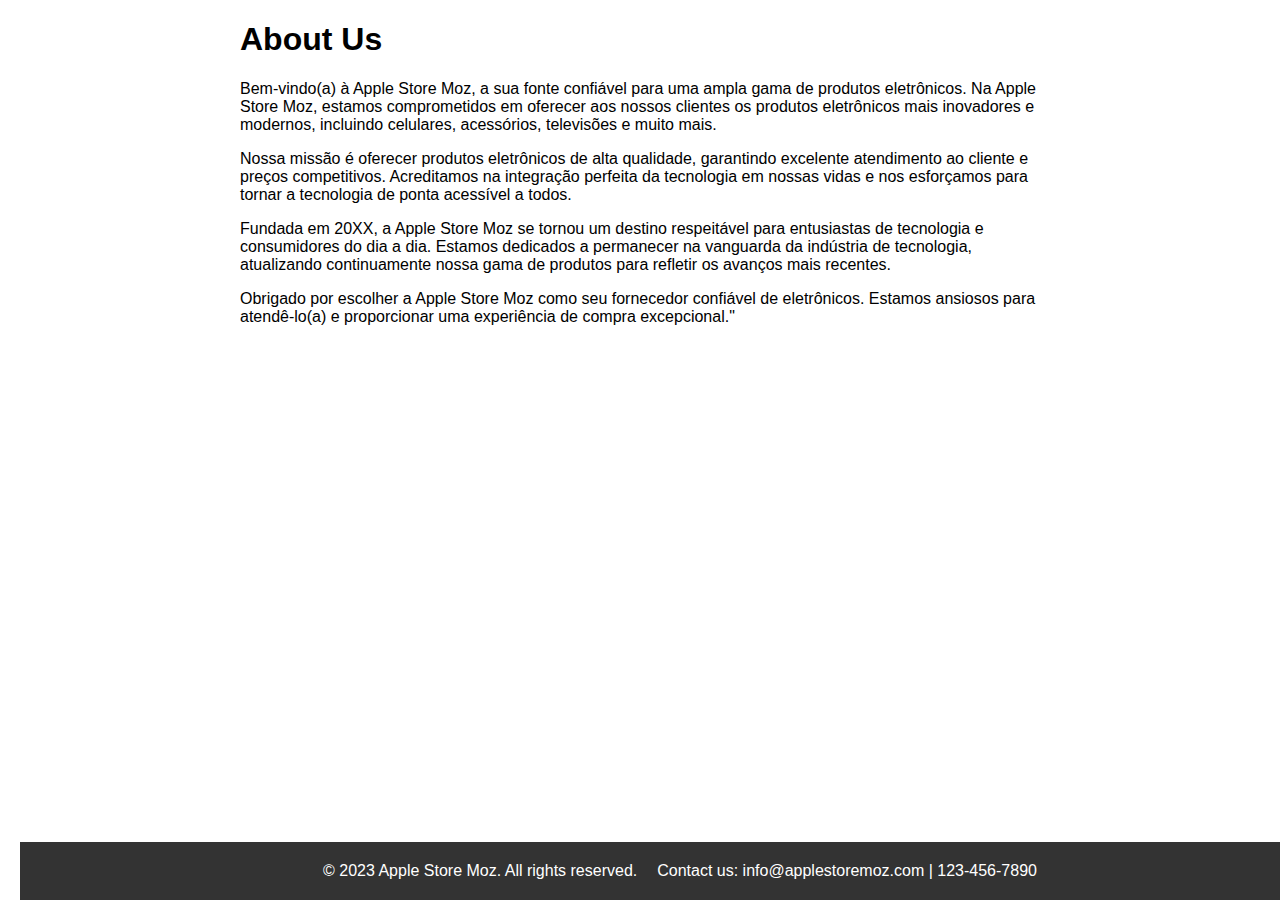
<file: aplestore/sb.html>
<!DOCTYPE html>
<html lang="en">
<head>
    <meta charset="UTF-8">
    <meta name="viewport" content="width=device-width, initial-scale=1.0">
    <title>Sobre Nos</title>
    <style>
      /* Add your CSS styles here */
      body {
        font-family: Arial, sans-serif;
        margin: 20px;
      }
  
      .about-content {
        max-width: 800px;
        margin: 0 auto;
      }
    </style>
</head>
<body>
    
  <div class="about-content">
    <h1>About Us</h1>
  
    <p>Bem-vindo(a) à Apple Store Moz, a sua fonte confiável para uma ampla gama de produtos eletrônicos. Na Apple Store Moz, estamos comprometidos em oferecer aos nossos clientes os produtos eletrônicos mais inovadores e modernos, incluindo celulares, acessórios, televisões e muito mais.</p>
  
    <p>Nossa missão é oferecer produtos eletrônicos de alta qualidade, garantindo excelente atendimento ao cliente e preços competitivos. Acreditamos na integração perfeita da tecnologia em nossas vidas e nos esforçamos para tornar a tecnologia de ponta acessível a todos.</p>
  
    <p>Fundada em 20XX, a Apple Store Moz se tornou um destino respeitável para entusiastas de tecnologia e consumidores do dia a dia. Estamos dedicados a permanecer na vanguarda da indústria de tecnologia, atualizando continuamente nossa gama de produtos para refletir os avanços mais recentes.</p>
  
    <p>Obrigado por escolher a Apple Store Moz como seu fornecedor confiável de eletrônicos. Estamos ansiosos para atendê-lo(a) e proporcionar uma experiência de compra excepcional."</p>
  </div>



    
      <style>
       
        footer {
          background-color: #333;
          color: #fff;
          padding: 20px;
          text-align: center;
          position: fixed;
          bottom: 0;
          width: 100%;
          margin-right: 90px;
        }
    
        .footer-content {
          display: flex;
          justify-content: center;
          align-items: center;
        }
    
        .footer-content p {
          margin: 0;
          padding: 0 10px;
        }
      </style>
    </head>
    <body>
    
        <footer>
            <div class="footer-content">
              <p>&copy; 2023 Apple Store Moz. All rights reserved.</p>
              <p>Contact us: info@applestoremoz.com | 123-456-7890</p>
            </div>
          </footer>
          
</body>
</html>
</file>
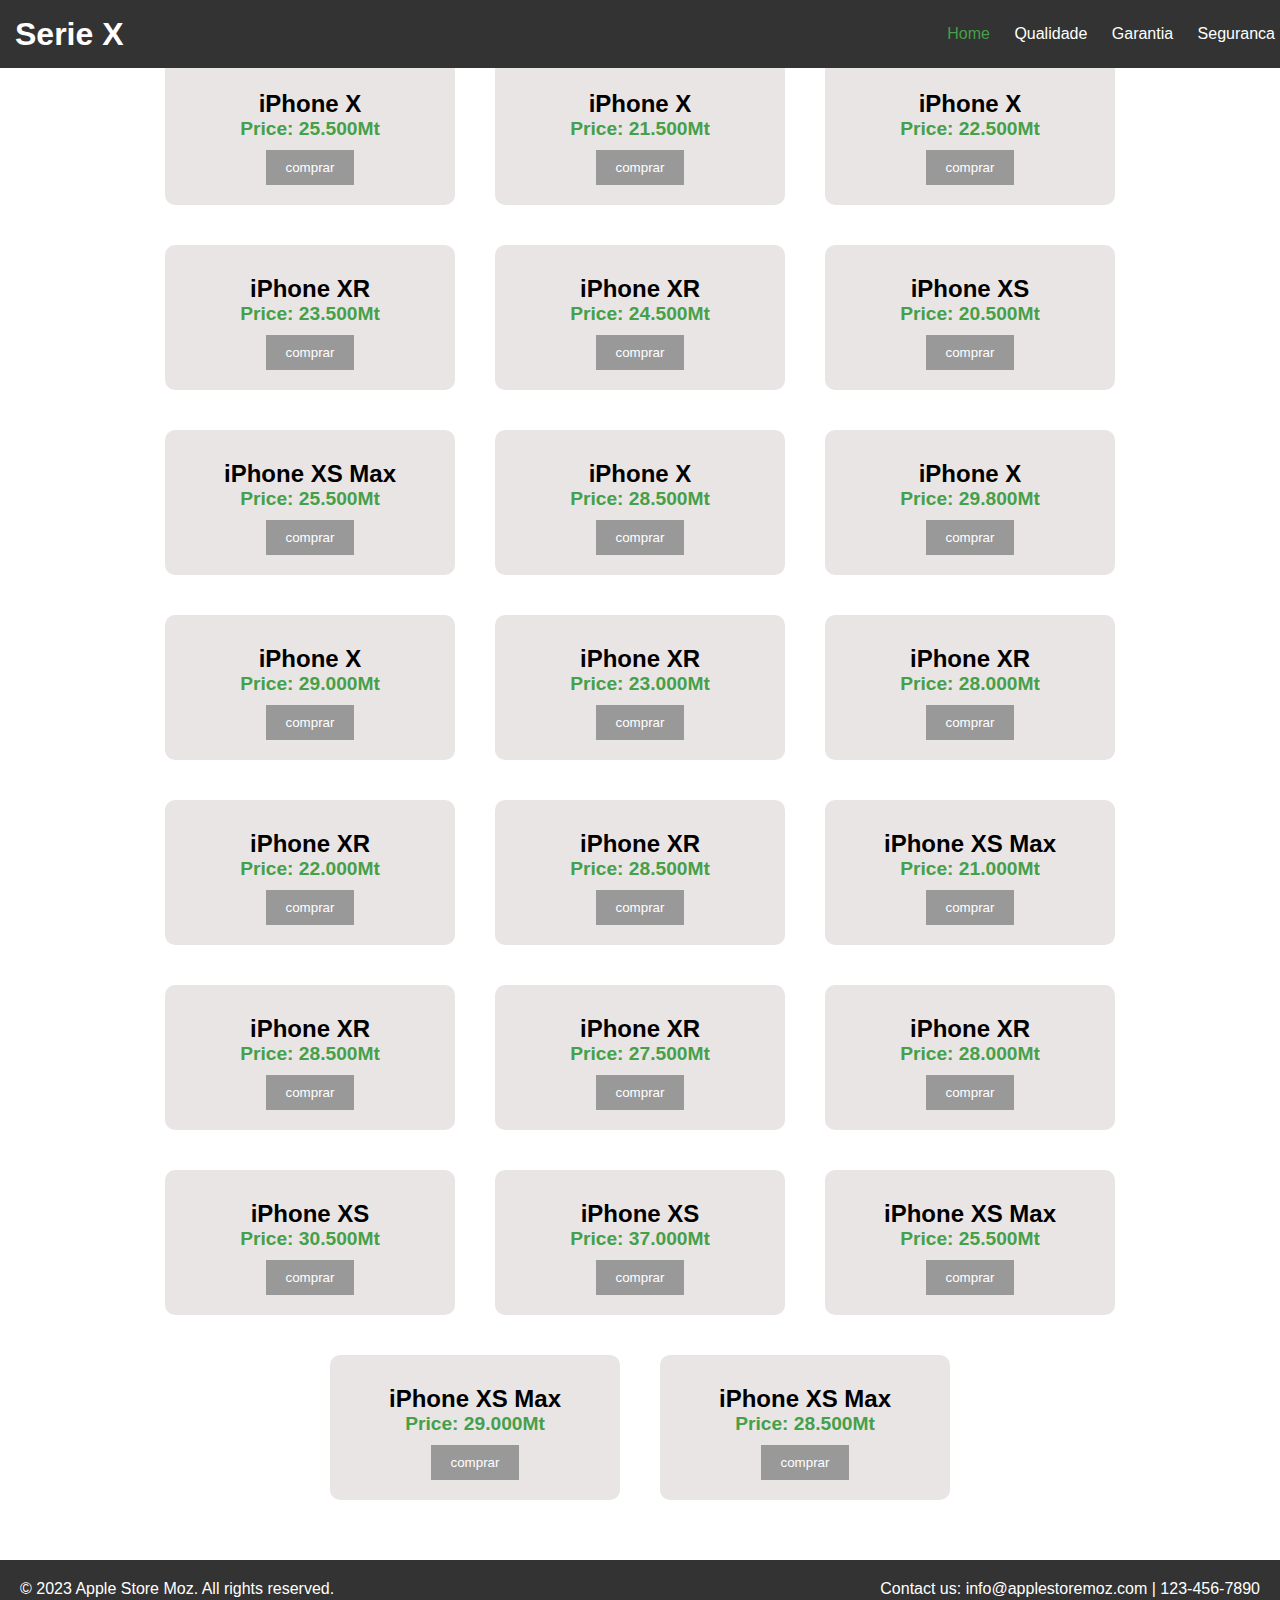
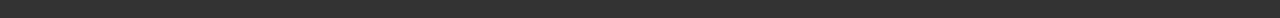
<file: aplestore/X.html>
<!DOCTYPE html>
<html lang="en">
<head>
    <meta charset="UTF-8">
    <meta name="viewport" content="width=device-width, initial-scale=1.0">
    <title>Document</title>
    <link rel="stylesheet" href="index.css">
</head>
<body>
    <header>
        <h1 class="loko">Serie X</h1>
        <nav style="justify-content: end;">
          <ul>
            <li><a href="index.html" style="color: #45a049;">Home</a></li>
            <li>Qualidade</a></li>
                <li>Garantia</li>
            <li>Seguranca</a></li>
          </ul>
    
        </nav>
      </header>
      
      <section id="product-section">
        <div class="product-grid">
                <div class="product-card">
      
            <h3>iPhone X</h3>
            <p>Price: 25.500Mt</p>
            <a href="payment.html?product=xS2"><button>comprar</button></a>
          </div>
          <div class="product-card">
        
            <h3>iPhone X</h3>
            <p>Price: 21.500Mt</p>
            <a href="payment.html?product=xSG6"><button>comprar</button></a> 
          </div>
          <div class="product-card">
         
            <h3>iPhone X</h3>
            <p>Price: 22.500Mt</p>
            <a href="payment.html?product=xSG6"><button>comprar</button></a>
          </div>
          <div class="product-card">
          
            <h3>iPhone XR</h3>
            <p>Price: 23.500Mt</p>
            <a href="payment.html?product=xBK6"><button>comprar</button></a> 
          </div>
          <div class="product-card">
           
            <h3>iPhone XR</h3>
            <p>Price: 24.500Mt</p>
            <a href="payment.html?product=xrBK1"><button>comprar</button></a> 
          </div>
          <div class="product-card">
          
            <h3>iPhone XS</h3>
            <p>Price: 20.500Mt</p>
            <a href="payment.html?product=xsS6"><button>comprar</button></a> 
          </div>
          <div class="product-card">
          
            <h3>iPhone XS Max</h3>
            <p>Price: 25.500Mt</p>
            <a href="payment.html?product=xsmaxS2"><button>comprar</button></a> 
          </div>
          <div class="product-card">
            
            <h3>iPhone X </h3>
            <p>Price: 28.500Mt</p>
            <a href="payment.html?product=xW2"><button>comprar</button></a> 
          </div>
          <div class="product-card">
           
            <h3>iPhone X </h3>
            <p>Price: 29.800Mt</p>
            <a href="payment.html?product=xS2"><button>comprar</button></a> 
          </div>
          <div class="product-card">
          
            <h3>iPhone X</h3>
            <p>Price: 29.000Mt</p>
            <a href="payment.html?product=xS6"><button>comprar</button></a> 
          </div>
          <div class="product-card">
            
            <h3>iPhone XR</h3>
            <p>Price: 23.000Mt</p>
            <a href="payment.html?product=xrB1"><button>comprar</button></a> 
          </div>
          <div class="product-card">
        
            <h3>iPhone XR</h3>
            <p>Price: 28.000Mt</p>
            <a href="payment.html?product=xrB1"><button>comprar</button></a> 
          </div>
          <div class="product-card">
           
            <h3>iPhone XR</h3>
            <p>Price: 22.000Mt</p>
            <a href="payment.html?product=xrBK6"><button>comprar</button></a> 
          </div>
          <div class="product-card">
           
            <h3>iPhone XR</h3>
            <p>Price: 28.500Mt</p>
            <a href="payment.html?product=xrW64"><button>comprar</button></a> 
          </div>
          <div class="product-card">
            
            <h3>iPhone XS Max</h3>
            <p>Price: 21.000Mt</p>
            <a href="payment.html?product=xrB6"><button>comprar</button></a> 
          </div>
          <div class="product-card">
 
            <h3>iPhone XR</h3>
            <p>Price: 28.500Mt</p>
            <a href="payment.html?product=xrB6"><button>comprar</button></a> 
          </div>
          <div class="product-card">
         
            <h3>iPhone XR</h3>
            <p>Price: 27.500Mt</p>
            <a href="payment.html?product=xrW6"><button>comprar</button></a> 
          </div>
          <div class="product-card">
           
            <h3>iPhone XR</h3>
            <p>Price: 28.000Mt</p>
            <a href="payment.html?product=xrW6"><button>comprar</button></a> 
          </div>
          <div class="product-card">
        
            <h3>iPhone XS </h3>
            <p>Price: 30.500Mt</p>
            <a href="payment.html?product=xsG6"><button>comprar</button></a> 
          </div>
          <div class="product-card">
       
            <h3>iPhone XS </h3>
            <p>Price: 37.000Mt</p>
            <a href="payment.html?product=xsG6"><button>comprar</button></a> 
          </div>
          <div class="product-card">
            
            <h3>iPhone XS Max</h3>
            <p>Price: 25.500Mt</p>
            <a href="payment.html?product=xsmaxS6"><button>comprar</button></a> 
          </div>
          <div class="product-card">
    
            <h3>iPhone XS Max</h3>
            <p>Price: 29.000Mt</p>
            <a href="payment.html?product=xsmax2"><button>comprar</button></a> 
          </div>
          <div class="product-card">
         
            <h3>iPhone XS Max</h3>
            <p>Price: 28.500Mt</p>
            <a href="payment.html?product=xsmaxG2"><button>comprar</button></a> 
          </div>
      </section>
      
      <footer>
        <div class="footer-content">
          <p>&copy; 2023 Apple Store Moz. All rights reserved.</p>
          <p>Contact us: info@applestoremoz.com | 123-456-7890</p>
        </div>
      </footer>

</body>
</html>
</file>
<file: aplestore/index.css>
body, h1, h2, h3, p, ul {
    margin: 0;
    padding: 0;
  }
  
  /* Basic styles for body */
  body {
    font-family: 'Montserrat', sans-serif;
  }
  
  /* Basic styles for header */
  header {
    display: flex;
    justify-content: space-between;
    align-items: center;
    padding: 15px;
    background-color: #333;
    color: white;
position: fixed;
width: 1280px;
      }

   header img {
    max-width: 100px; /* Adjust the maximum width of the logo */
  }
  
  header input[type="text"] {
    padding: 10px;
    border: none;
    border-radius: 5px;
    margin-right: 17px;
  }
  
  /* Styles for the navigation menu */
  nav {
    background-color: #333;
    color: white;
    text-align: center;
    padding: 10px;

  }
  
  nav ul {
    list-style-type: none;
    padding: 0;
  }
  
  nav li {
    display: inline;
    margin: 0 10px;
  }

  nav a {
    color: white;
    text-decoration: none;
  }

  nav a:hover {
    border-bottom: 1px solid white;
  }
  
  
  #product-section {
    padding: 20px;
  }
  
  #testimonials-section {
    padding: 20px;
    background-color: #b3b1b1;
  }
  
  footer {
    background-color: #333;
    color: white;
    padding: 20px;
  }
  
  .footer-content {
    display: flex;
    flex-wrap: wrap;
    justify-content: space-between;
  }
  
  .footer-section {
    flex: 1;
    margin-right: 20px;
  }
  
  .footer-section h3 {
    margin-bottom: 10px;
  }
  
  .footer-section ul {
    list-style-type: none;
    padding: 0;
  }
  
  .footer-section ul li {
    margin-bottom: 8px;
  }
  
  .social-links {
    display: flex;
  }
  
  .social-links li {
    margin-right: 10px;
  }
  
  .social-links a {
    color: white;
    text-decoration: none;
  }
  
  /* Style for the bottom part of the footer */
  .footer-bottom {
    text-align: center;
    margin-top: 20px;
  }


#iphone-models-overlay {
    display: none;
    position: fixed;
    top: 0;
    left: 0;
    width: 100%;
    height: 100%;
    background-color: rgba(0, 0, 0, 0.5); /* Semi-transparent dark overlay */
  }
  
  #iphone-models-bar {
    display: none;
    background-color: #333;
    color: white;
    padding: 50px;
    position: fixed;
    top: 0;
    left: 0;
    width: 100%;
  }
  
  #iphone-models-bar ul {
    list-style-type: none;
    padding: 0;
  }
  
  #iphone-models-bar ul li {
    display: inline;
    margin-right: 10px;
  }
  
  #iphone-models-bar ul li a {
    color: rgb(255, 255, 255);
    text-decoration: none;
  }
    
#iphone-models-bar ul li a:hover {
  color: #45a049;
}
 

  

  #introduction {
    display: flex;
    justify-content: center;
    align-items: center;
    height: 100vh;
  
    background-size: cover;
  }
  
  .intro-content {
    position: relative;
  }
  
  .intro-content img {
    width: 100%;
    max-width: 600px; /* Adjust the maximum width of the image */
    height: auto;
  }
  
  .text-overlay {
    position: absolute;
    top: 88%;
    left: 20%;
    transform: translate(-50%, -50%);
    text-align: center;
    color: #333; /* Text color */
  }
  
  .text-overlay h2 {
    font-size: 2em;
    margin-bottom: 10px;
  }
  
  .text-overlay p {
    font-size: 1.2em;
  }


  #product-section {
    padding: 40px 20px;
    text-align: center;
  }
  
  #product-section h2 {
    font-size: 2em;
    margin-bottom: 20px;
  }
  
  .product-grid {
    display: flex;
    flex-wrap: wrap;
    justify-content: center;
  }
  
  .product-card {
    width: 250px;
    margin: 20px;
    padding: 20px;
    background-color: #eae5e5;
    border-radius: 10px;
  }
  
  .product-card img {
    width: 100%;
    border-radius: 10px;
  }
  
  .product-card h3 {
    font-size: 1.5em;
    margin-top: 10px;
  }
  
  .pololo h6 {
    display: inline;
    justify-content: space-between;
  
  }
  .product-card p {
    font-size: 1.2em;
    margin-bottom: 10px;
  }

  .product-card a button {
    padding: 10px 20px;
    background-color: #999999;
    border: none;
    color: white;
    cursor: pointer;
  }
  
  .product-card button:hover {
    background-color: #45a049;
  }

 

  .testimonials-container {
    display: flex;
    overflow-x: auto;
    padding: 20px;
  }
  
  .testimonial {
    width: 350px;
    padding: 20px;
    margin-right: 20px;
    background-color: #e2d8d8;
    box-shadow: 0 2px 10px rgba(0, 0, 0, 0.1);
  }
  
  .testimonial img {
    width: 300px;
    height: 300px;
    margin-right: 20px;
    border-radius: 5%;
  }
  
  .testimonial p {
    margin: 0;
  }

  .product-card p {
    color: #45a049;
    font-family: Helvetica, Arial, sans-serif;
    font-weight: bold;
  }



 

.popup {
    display: none;
    position: fixed;
    top: 50%;
    left: 50%;
    transform: translate(-50%, -50%);
    padding: 20px;
    background-color: white;
    z-index: 9999;
}

.popup h2 {
    margin-bottom: 10px;
}

.close {
    position: absolute;
    top: 10px;
    right: 10px;
    cursor: pointer;
}

.close a {
  text-decoration: none;
  color: #333;
}

.close:hover {
    color: #45a049;
}

/* Overlay styling */
#overlay {
    display: none;
    position: fixed;
    top: 0;
    left: 0;
    width: 100%;
    height: 100%;
    background: rgba(0, 0, 0, 0.5); 
    z-index: 9998;
}

.close a:hover {
  color: #45a049;
}
</file>
<file: aplestore/styles.css>
body {
    background-color: #f2f2f2;
    font-family: Arial, sans-serif;
  
}

/* Style the payment container */
.payment-container {
    background-color: #fff;
    border: 1px solid #ddd;
    border-radius: 5px;
    padding: 20px;
    box-shadow: 0 2px 4px rgba(0, 0, 0, 0.1);
    max-width: 400px;
    margin: 0 auto;
}

/* Style headings */
h1 {
    color: #333;
}

/* Style product details */
#product-details {
    margin-top: 20px;
    text-align: center;
    justify-content: center;
    align-items: center;   
}

#product-details button a {
    color: aqua;
    text-decoration: none;
}

#product-details button {
height: 50px;
width: 200px;
}
</file>
